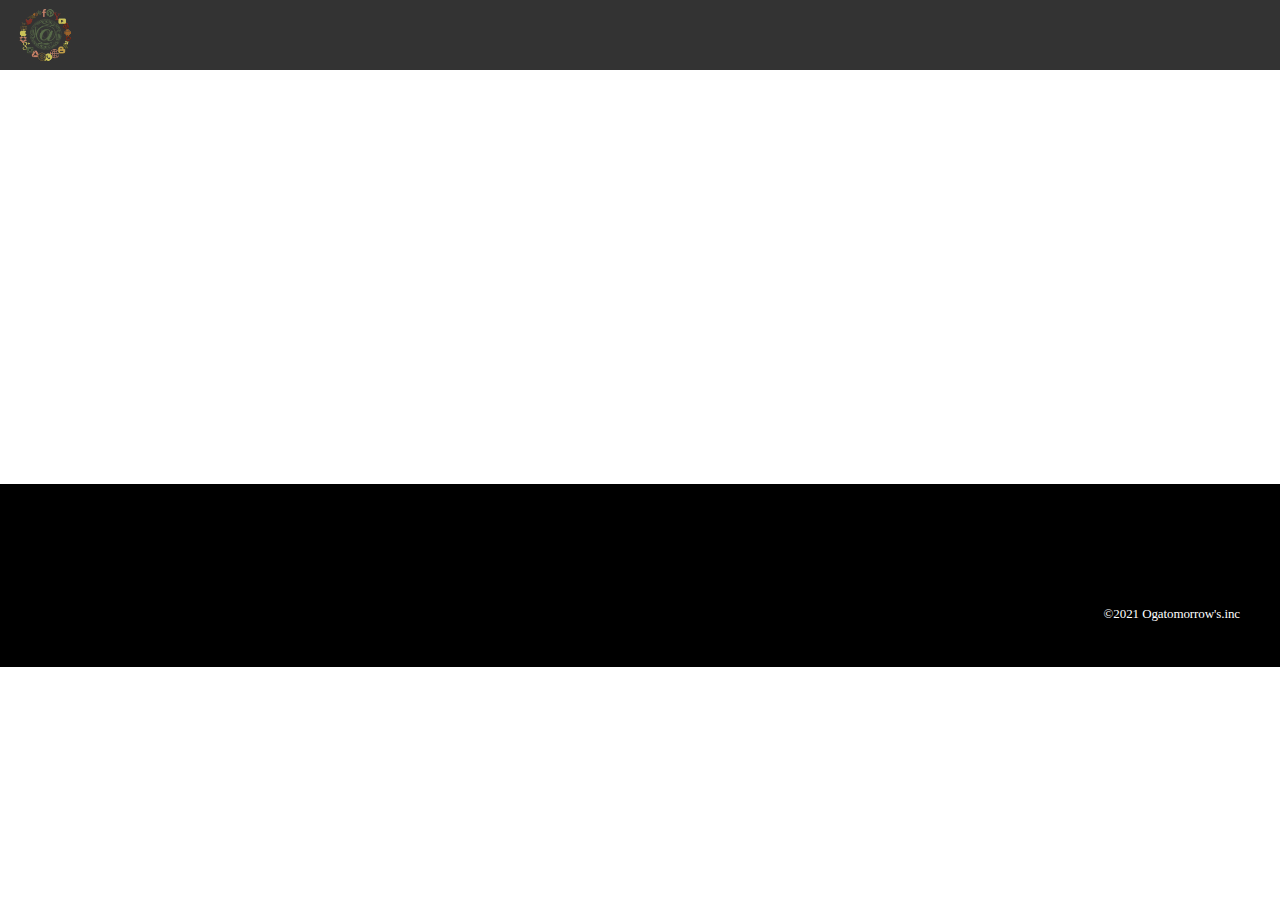
<file: service.html>
<!DOCTYPE html>

<html class="no-js" lang="ja">
	<head>

		<meta charset="UTF-8">
		<meta name="viewport" content="width=device-width, initial-scale=1.0" >

		<link rel="profile" href="https://gmpg.org/xfn/11">

		<title>Ogatomorrow's.inc</title>
<meta name='robots' content='noindex,nofollow' />

<!-- ファビコン画像指定 -->
<link rel="shortcut icon" href="./assets/images/fabi.png">
<style>
img.wp-smiley,
img.emoji {
	display: inline !important;
	border: none !important;
	box-shadow: none !important;
	height: 1em !important;
	width: 1em !important;
	margin: 0 .07em !important;
	vertical-align: -0.1em !important;
	background: none !important;
	padding: 0 !important;
}
</style>
<link rel='stylesheet' id='wp-block-library-css'  href='./assets/css/block-style.min.css' media='all' />
<link rel='stylesheet' id='parent-style-css'  href='./assets/css/base-style.css' media='all' />
<link rel='stylesheet' id='child-style-css'  href='./style.css' media='all' />
<link rel='stylesheet' id='aos-css'  href='./assets/css/aos.css' media='all' />
<link rel='stylesheet' id='colorbox-css'  href='./assets/css/colorbox.css' media='all' />
<link rel='stylesheet' id='aos-custom-animation-css'  href='./assets/css/aos-custom-animation.css' media='all' />
<link rel='stylesheet' id='buttons-css'  href='./assets/css/buttons.css' media='all' />
<script src='./assets/js/jquery.min.js' id='jquery-core-js'></script>
<script src='./assets/js/jquery-migrate.min.js' id='jquery-migrate-js'></script>
<script src='./assets/js/aos.js' id='aos-js'></script>
<script src='./assets/js/jquery.colorbox-min.js' id='colorbox-js'></script>
<script src='./assets/js/base-index.js' id='base-js' async></script>
<link rel="canonical" href="#" />
<link rel='shortlink' href='#' />
	
</head>

<body class="home page-template-default page page-id-2 custom-background wp-custom-logo wp-embed-responsive singular missing-post-thumbnail has-no-pagination not-showing-comments show-avatars footer-top-visible">

<header id="site-header" class="header-footer-group" role="banner">

	<div class="header-inner section-inner">

		<div class="header-titles-wrapper">

			<div class="header-titles">

				<div class="site-logo faux-heading">
					<img width="200" height="58" src="./assets/images/logo.png" class="custom-logo" alt="Ogatomorrow's.inc" />
					<span class="screen-reader-text">Ogatomorrow's.inc</span>
				</div><!-- .site-logo -->
			</div><!-- .header-titles -->

		</div><!-- .header-titles-wrapper -->

	</div><!-- .header-inner -->

</header><!-- #site-header -->


<main id="site-content" role="main">
　<div style="margin-top: 450px;">
	<div id="media-management"></div>
	<div id="smartphone-video-production"></div>
	<div id="influencer-management"></div>
	<div id="sns-operation-agency"></div>
</div>
</main><!-- #site-content -->


	<footer id="site-footer" role="contentinfo" class="header-footer-group">

		<div class="section-inner">

			<div class="footer-credits">

				<p class="footer-copyright">&copy;2021
					<a href="#">Ogatomorrow's.inc</a>
				</p><!-- .footer-copyright -->

			</div><!-- .footer-credits -->

		</div><!-- .section-inner -->

	</footer><!-- #site-footer -->

	<script src='./assets/js/script.js' id='main-script-js'></script>
	<script>
		/(trident|msie)/i.test(navigator.userAgent)&&document.getElementById&&window.addEventListener&&window.addEventListener("hashchange",function(){var t,e=location.hash.substring(1);/^[A-z0-9_-]+$/.test(e)&&(t=document.getElementById(e))&&(/^(?:a|select|input|button|textarea)$/i.test(t.tagName)||(t.tabIndex=-1),t.focus())},!1);
	</script>
	
</body>
</html>
</file>
<file: assets/css/base-style.css>
/*
Theme Name: Twenty Twenty
Text Domain: twentytwenty
Version: 1.5
Requires at least: 4.7
Requires PHP: 5.2.4
Description: Our default theme for 2020 is designed to take full advantage of the flexibility of the block editor. Organizations and businesses have the ability to create dynamic landing pages with endless layouts using the group and column blocks. The centered content column and fine-tuned typography also makes it perfect for traditional blogs. Complete editor styles give you a good idea of what your content will look like, even before you publish. You can give your site a personal touch by changing the background colors and the accent color in the Customizer. The colors of all elements on your site are automatically calculated based on the colors you pick, ensuring a high, accessible color contrast for your visitors.
Tags: blog, one-column, custom-background, custom-colors, custom-logo, custom-menu, editor-style, featured-images, footer-widgets, full-width-template, rtl-language-support, sticky-post, theme-options, threaded-comments, translation-ready, block-styles, wide-blocks, accessibility-ready
Author: the WordPress team
Author URI: https://wordpress.org/
Theme URI: https://wordpress.org/themes/twentytwenty/
License: GNU General Public License v2 or later
License URI: http://www.gnu.org/licenses/gpl-2.0.html

All files, unless otherwise stated, are released under the GNU General Public
License version 2.0 (http://www.gnu.org/licenses/gpl-2.0.html)

This theme, like WordPress, is licensed under the GPL.
Use it to make something cool, have fun, and share what you've learned
with others.
*/

/*--------------------------------------------------------------
>>> TABLE OF CONTENTS:
----------------------------------------------------------------

	0. 	CSS Reset
	1. 	Document Setup
	2. 	Element Base
	3. 	Helper Classes
	4. 	Site Header
	5. 	Menu Modal
	6. 	Search Modal
	7. 	Page Templates
		a. 	Template: Cover Template
		c. 	Template: Full Width
	8.  Post: Archive
	9.  Post: Single
	10. Blocks
	11. Entry Content
	12. Comments
	13. Site Pagination
	14. Error 404
	15. Widgets
	16. Site Footer
	17. Media Queries

----------------------------------------------------------------------------- */


/* -------------------------------------------------------------------------- */

/*	0. CSS Reset
/* -------------------------------------------------------------------------- */


html,
body {
	border: none;
	margin: 0;
	padding: 0;
}

h1,
h2,
h3,
h4,
h5,
h6,
p,
blockquote,
address,
big,
cite,
code,
em,
font,
img,
small,
strike,
sub,
sup,
li,
ol,
ul,
fieldset,
form,
label,
legend,
button,
table,
caption,
tr,
th,
td {
	border: none;
	font-size: inherit;
	line-height: inherit;
	margin: 0;
	padding: 0;
	text-align: inherit;
}

blockquote::before,
blockquote::after {
	content: "";
}


/* -------------------------------------------------------------------------- */

/*	1. Document Setup
/* -------------------------------------------------------------------------- */


html {
	font-size: 62.5%; /* 1rem = 10px */
	scroll-behavior: smooth;
}

@media (prefers-reduced-motion: reduce) {
	html {
		scroll-behavior: auto;
	}
}

body {
	background: #f5efe0;
	box-sizing: border-box;
	color: #000;
	font-family: -apple-system, BlinkMacSystemFont, "Helvetica Neue", Helvetica, sans-serif;
	font-size: 1.8rem;
	letter-spacing: -0.015em;
	text-align: left;
}

@supports ( font-variation-settings: normal ) {

	body {
		font-family: "Inter var", -apple-system, BlinkMacSystemFont, "Helvetica Neue", Helvetica, sans-serif;
	}
}

*,
*::before,
*::after {
	box-sizing: inherit;
	-webkit-font-smoothing: antialiased;
	word-break: break-word;
	word-wrap: break-word;
}

#site-content {
	overflow: hidden;
}


/* Clearing ---------------------------------- */

.group::after,
.entry-content::after {
	clear: both;
	content: "";
	display: block;
}


/* Base Transitions -------------------------- */

a,
path {
	transition: all 0.15s linear;
}


/* Screen Reader Text ------------------------ */

.screen-reader-text {
	border: 0;
	clip: rect(1px, 1px, 1px, 1px);
	-webkit-clip-path: inset(50%);
	clip-path: inset(50%);
	height: 1px;
	margin: -1px;
	overflow: hidden;
	padding: 0;
	position: absolute !important;
	width: 1px;
	word-wrap: normal !important;
	word-break: normal;
}

.screen-reader-text:focus {
	background-color: #f1f1f1;
	border-radius: 3px;
	box-shadow: 0 0 2px 2px rgba(0, 0, 0, 0.6);
	clip: auto !important;
	-webkit-clip-path: none;
	clip-path: none;
	color: #21759b;
	display: block;
	font-size: 0.875rem;
	font-weight: 700;
	height: auto;
	right: 5px;
	line-height: normal;
	padding: 15px 23px 14px;
	text-decoration: none;
	top: 5px;
	width: auto;
	z-index: 100000;
}


/* Skip Link --------------------------------- */

.skip-link {
	left: -9999rem;
	top: 2.5rem;
	z-index: 999999999;
	text-decoration: underline;
}

.skip-link:focus {
	display: block;
	left: 6px;
	top: 7px;
	font-size: 14px;
	font-weight: 600;
	text-decoration: none;
	line-height: normal;
	padding: 15px 23px 14px;
	z-index: 100000;
	right: auto;
}


/* Fonts ------------------------------------- */

/*
 * Chrome renders extra-wide &nbsp; characters for the Hoefler Text font.
 * This results in a jumping cursor when typing in both the classic editor and
 * block editor. The following font-face override fixes the issue by manually
 * inserting a custom font that includes just a Hoefler Text space replacement
 * for that character instead.
 */
@font-face {
	font-family: NonBreakingSpaceOverride;
	src: url([data-uri]) format("woff2"), url([data-uri]) format("woff");
}

/* ----------------------------------------------
Inter variable font. Usage:

@supports (font-variation-settings: normal) {
	html { font-family: 'Inter var', sans-serif; }
}
---------------------------------------------- */

@font-face {
	font-family: "Inter var";
	font-weight: 100 900; /* stylelint-disable-line font-weight-notation */
	font-style: normal;
	font-display: swap;
	src: url(./assets/fonts/inter/Inter-upright-var.woff2) format("woff2");
}

@font-face {
	font-family: "Inter var";
	font-weight: 100 900; /* stylelint-disable-line font-weight-notation */
	font-style: italic;
	font-display: swap;
	src: url(./assets/fonts/inter/Inter-italic-var.woff2) format("woff2");
}


/* Accessibility Settings -------------------- */

@media ( prefers-reduced-motion: reduce ) {

	* {
		animation-duration: 0s !important;
		transition-duration: 0s !important;
	}
}


/* -------------------------------------------------------------------------- */

/*	2. Element Base
/* ---------------------------------------------*---------------------------- */


main {
	display: block;
}

h1,
h2,
h3,
h4,
h5,
h6,
.faux-heading {
	font-feature-settings: "lnum";
	font-variant-numeric: lining-nums;
	font-weight: 700;
	letter-spacing: -0.0415625em;
	line-height: 1.25;
	margin: 3.5rem 0 2rem;
}

h1,
.heading-size-1 {
	font-size: 3.6rem;
	font-weight: 800;
	line-height: 1.138888889;
}

h2,
.heading-size-2 {
	font-size: 3.2rem;
}

h3,
.heading-size-3 {
	font-size: 2.8rem;
}

h4,
.heading-size-4 {
	font-size: 2.4rem;
}

h5,
.heading-size-5 {
	font-size: 2.1rem;
}

h6,
.heading-size-6 {
	font-size: 1.6rem;
	letter-spacing: 0.03125em;
	text-transform: uppercase;
}

p {
	line-height: 1.5;
	margin: 0 0 1em 0;
}

em,
i,
q,
dfn {
	font-style: italic;
}

em em,
em i,
i em,
i i,
cite em,
cite i {
	font-weight: bolder;
}

big {
	font-size: 1.2em;
}

small {
	font-size: 0.75em;
}

b,
strong {
	font-weight: 700;
}

ins {
	text-decoration: underline;
}

sub,
sup {
	font-size: 75%;
	line-height: 0;
	position: relative;
	vertical-align: baseline;
}

sup {
	top: -0.5em;
}

sub {
	bottom: -0.25em;
}

abbr,
acronym {
	cursor: help;
}

address {
	line-height: 1.5;
	margin: 0 0 2rem 0;
}

hr {
	border-style: solid;
	border-width: 0.1rem 0 0 0;
	border-color: #dcd7ca;
	margin: 4rem 0;
}

.entry-content hr,
hr.styled-separator {
	background: linear-gradient(to left, currentColor calc(50% - 16px), transparent calc(50% - 16px), transparent calc(50% + 16px), currentColor calc(50% + 16px));
	background-color: transparent !important;
	border: none;
	height: 0.1rem;
	overflow: visible;
	position: relative;
}

.entry-content hr:not(.has-background),
hr.styled-separator {
	color: #6d6d6d;
}

.entry-content hr::before,
.entry-content hr::after,
hr.styled-separator::before,
hr.styled-separator::after {
	background: currentColor;
	content: "";
	display: block;
	height: 1.6rem;
	position: absolute;
	top: calc(50% - 0.8rem);
	transform: rotate(22.5deg);
	width: 0.1rem;
}

.entry-content hr::before,
hr.styled-separator::before {
	left: calc(50% - 0.5rem);
}

.entry-content hr::after,
hr.styled-separator::after {
	right: calc(50% - 0.5rem);
}

a {
	color: #cd2653;
	text-decoration: underline;
}

a:hover,
a:focus {
	text-decoration: none;
}


/* Lists ------------------------------------- */

ul,
ol {
	margin: 0 0 3rem 3rem;
}

ul {
	list-style: disc;
}

ul ul {
	list-style: circle;
}

ul ul ul {
	list-style: square;
}

ol {
	list-style: decimal;
}

ol ol {
	list-style: lower-alpha;
}

ol ol ol {
	list-style: lower-roman;
}

li {
	line-height: 1.5;
	margin: 0.5rem 0 0 2rem;
}

li > ul,
li > ol {
	margin: 1rem 0 0 2rem;
}

.reset-list-style,
.reset-list-style ul,
.reset-list-style ol {
	list-style: none;
	margin: 0;
}

.reset-list-style li {
	margin: 0;
}

dt,
dd {
	line-height: 1.5;
}

dt {
	font-weight: 700;
}

dt + dd {
	margin-top: 0.5rem;
}

dd + dt {
	margin-top: 1.5rem;
}


/* Quotes ------------------------------------ */

blockquote {
	border-color: #cd2653;
	border-style: solid;

	/*rtl:ignore*/
	border-width: 0 0 0 0.2rem;
	color: inherit;
	font-size: 1em;
	margin: 4rem 0;

	/*rtl:ignore*/
	padding: 0.5rem 0 0.5rem 2rem;
}

cite {
	color: #6d6d6d;
	font-size: 1.4rem;
	font-style: normal;
	font-weight: 600;
	line-height: 1.25;
}

blockquote cite {
	display: block;
	margin: 2rem 0 0 0;
}

blockquote p:last-child {
	margin: 0;
}


/* Code -------------------------------------- */

code,
kbd,
pre,
samp {
	font-family: monospace;
	font-size: 0.9em;
	padding: 0.4rem 0.6rem;
}

code,
kbd,
samp {
	background: rgba(0, 0, 0, 0.075);
	border-radius: 0.2rem;
}

pre {
	border: 0.1rem solid #dcd7ca;
	line-height: 1.5;
	margin: 4rem 0;
	overflow: auto;
	padding: 3rem 2rem;
	text-align: left;
}

pre code {
	background: transparent;
	padding: 0;
}


/* Media ------------------------------------- */

figure {
	display: block;
	margin: 0;
}

iframe {
	display: block;
	max-width: 100%;
}

/* video {
	display: block;
} */

svg,
img,
embed,
object {
	display: block;
	height: auto;
	max-width: 100%;
}

figcaption,
.wp-caption-text {
	color: #6d6d6d;
	display: block;
	font-size: 1.5rem;
	font-weight: 500;
	line-height: 1.2;
	margin-top: 1.5rem;
}

figcaption a,
.wp-caption-text a {
	color: inherit;
}

blockquote.instagram-media,
iframe.instagram-media {
	margin: auto !important;
}


/* GALLERIES */

.gallery {
	display: flex;
	flex-wrap: wrap;
	margin: 3em 0 3em -0.8em;
	width: calc(100% + 1.6em);
}

.gallery-item {
	margin: 0.8em 0;
	padding: 0 0.8em;
	width: 100%;
}

.gallery-caption {
	display: block;
	margin-top: 0.8em;
}


/* Inputs ------------------------------------ */

fieldset {
	border: 0.2rem solid #dcd7ca;
	padding: 2rem;
}

legend {
	font-size: 0.85em;
	font-weight: 700;
	padding: 0 1rem;
}

label {
	display: block;
	font-size: 1.6rem;
	font-weight: 400;
	margin: 0 0 0.5rem 0;
}

label.inline,
input[type="checkbox"] + label {
	display: inline;
	font-weight: 400;
	margin-left: 0.5rem;
}

input[type="checkbox"] {
	-webkit-appearance: none;
	-moz-appearance: none;
	position: relative;
	top: 2px;
	display: inline-block;
	margin: 0;
	width: 1.5rem;
	min-width: 1.5rem;
	height: 1.5rem;
	background: #fff;
	border-radius: 0;
	border-style: solid;
	border-width: 0.1rem;
	border-color: #dcd7ca;
	box-shadow: none;
	cursor: pointer;
}

input[type="checkbox"]:checked::before {
	/* Use the "Yes" SVG Dashicon */
	content: url("data:image/svg+xml;utf8,%3Csvg%20xmlns%3D%27http%3A%2F%2Fwww.w3.org%2F2000%2Fsvg%27%20viewBox%3D%270%200%2020%2020%27%3E%3Cpath%20d%3D%27M14.83%204.89l1.34.94-5.81%208.38H9.02L5.78%209.67l1.34-1.25%202.57%202.4z%27%20fill%3D%27%23000000%27%2F%3E%3C%2Fsvg%3E");
	position: absolute;
	display: inline-block;
	margin: -0.1875rem 0 0 -0.25rem;
	height: 1.75rem;
	width: 1.75rem;
}

input,
textarea,
button,
.button,
.faux-button,
.wp-block-button__link,
.wp-block-file__button {
	font-family: -apple-system, BlinkMacSystemFont, "Helvetica Neue", Helvetica, sans-serif;
	line-height: 1;
}

@supports ( font-variation-settings: normal ) {

	input,
	textarea,
	button,
	.button,
	.faux-button,
	.faux-button.more-link,
	.wp-block-button__link,
	.wp-block-file__button {
		font-family: "Inter var", -apple-system, BlinkMacSystemFont, "Helvetica Neue", Helvetica, sans-serif;
	}
}

input,
textarea {
	border-color: #dcd7ca;
	color: #000;
}

code,
input[type="url"],
input[type="email"],
input[type="tel"] {

	/*rtl:ignore*/
	direction: ltr;
}

input[type="text"],
input[type="password"],
input[type="email"],
input[type="url"],
input[type="date"],
input[type="month"],
input[type="time"],
input[type="datetime"],
input[type="datetime-local"],
input[type="week"],
input[type="number"],
input[type="search"],
input[type="tel"],
input[type="color"],
textarea {
	-webkit-appearance: none;
	-moz-appearance: none;
	background: #fff;
	border-radius: 0;
	border-style: solid;
	border-width: 0.1rem;
	box-shadow: none;
	display: block;
	font-size: 1.6rem;
	letter-spacing: -0.015em;
	margin: 0;
	max-width: 100%;
	padding: 1.5rem 1.8rem;
	width: 100%;
}

select {
	font-size: 1em;
}

textarea {
	height: 12rem;
	line-height: 1.5;
	width: 100%;
}

input::-webkit-input-placeholder {
	line-height: normal;
}

input:-ms-input-placeholder {
	line-height: normal;
}

input::-moz-placeholder {
	line-height: revert; /* Reset to the value from the user-agent stylesheet. */
}

input[type="search"]::-webkit-search-decoration,
input[type="search"]::-webkit-search-cancel-button,
input[type="search"]::-webkit-search-results-button,
input[type="search"]::-webkit-search-results-decoration {
	display: none;
}

button,
.button,
.faux-button,
.wp-block-button__link,
.wp-block-file .wp-block-file__button,
input[type="button"],
input[type="reset"],
input[type="submit"] {
	-webkit-appearance: none;
	-moz-appearance: none;
	background: #cd2653;
	border: none;
	border-radius: 0;
	color: #fff;
	cursor: pointer;
	display: inline-block;
	font-size: 1.5rem;
	font-weight: 600;
	letter-spacing: 0.0333em;
	line-height: 1.25;
	margin: 0;
	opacity: 1;
	padding: 1.1em 1.44em;
	text-align: center;
	text-decoration: none;
	text-transform: uppercase;
	transition: opacity 0.15s linear;
}

button:focus,
button:hover,
.button:focus,
.button:hover,
.faux-button:focus,
.faux-button:hover,
.wp-block-button .wp-block-button__link:focus,
.wp-block-button .wp-block-button__link:hover,
.wp-block-file .wp-block-file__button:focus,
.wp-block-file .wp-block-file__button:hover,
input[type="button"]:focus,
input[type="button"]:hover,
input[type="reset"]:focus,
input[type="reset"]:hover,
input[type="submit"]:focus,
input[type="submit"]:hover {
	text-decoration: underline;
}

input[type="text"]:focus,
input[type="email"]:focus,
input[type="url"]:focus,
input[type="password"]:focus,
input[type="number"]:focus,
input[type="tel"]:focus,
input[type="range"]:focus,
input[type="date"]:focus,
input[type="month"]:focus,
input[type="week"]:focus,
input[type="time"]:focus,
input[type="datetime"]:focus,
input[type="datetime-local"]:focus,
input[type="color"]:focus,
textarea:focus {
	border-color: currentColor;
}

input[type="search"]:focus {
	outline: thin dotted;
	outline-offset: -4px;
}

/* Tables ------------------------------------ */

table {
	border: 0.1rem solid #dcd7ca;
	border-collapse: collapse;
	border-spacing: 0;
	empty-cells: show;
	font-size: 1.6rem;
	margin: 4rem 0;
	max-width: 100%;
	overflow: hidden;
	width: 100%;
}

.alignleft > table {
	margin: 0;
}

.alignright > table {
	margin: 0;
}

th,
td {
	border: 0.1rem solid #dcd7ca;
	line-height: 1.4;
	margin: 0;
	overflow: visible;
	padding: 0.5em;
}

caption {
	background: #dcd7ca;
	font-weight: 600;
	padding: 0.5em;
	text-align: center;
}

thead {
	vertical-align: bottom;
	white-space: nowrap;
}

th {
	font-weight: 700;
}


/* -------------------------------------------------------------------------- */

/*	3. Helper Classes
/* -------------------------------------------------------------------------- */


/* Layout ------------------------------------ */

.no-margin {
	margin: 0;
}

.no-padding {
	padding: 0;
}

.screen-height {
	min-height: 100vh;
}

.admin-bar .screen-height {
	min-height: calc(100vh - 32px);
}

@media (max-width: 782px) {

	.admin-bar .screen-height {
		min-height: calc(100vh - 46px);
	}
}

.screen-width {
	position: relative;
	left: calc(50% - 50vw);
	width: 100vw;
}

/* Sections ---------------------------------- */

section {
	padding: 5rem 0;
	width: 100%;
}

.section-inner {
	margin-left: auto;
	margin-right: auto;
	max-width: 120rem;
	width: calc(100% - 4rem);
}

.section-inner.max-percentage {
	width: 100%;
}

.section-inner.thin {
	max-width: 58rem;
}

.section-inner.small {
	max-width: 80rem;
}

.section-inner.medium {
	max-width: 100rem;
}

.section-inner.no-margin {
	margin: 0;
}


/* Toggles ----------------------------------- */

.toggle {
	-moz-appearance: none;
	-webkit-appearance: none;
	color: inherit;
	cursor: pointer;
	font-family: inherit;
	position: relative;
	-webkit-touch-callout: none;
	-webkit-user-select: none;
	-khtml-user-select: none;
	-moz-user-select: none;
	-ms-user-select: none;
	text-align: inherit;
	user-select: none;
}

button.toggle {
	background: none;
	border: none;
	box-shadow: none;
	border-radius: 0;
	font-size: inherit;
	font-weight: 400;
	letter-spacing: inherit;
	padding: 0;
	text-transform: none;
}

/* Hiding and Showing ------------------------ */

.js .show-js {
	display: block !important;
}

.js .hide-js {
	display: none !important;
}

.no-js .show-no-js {
	display: block !important;
}

.no-js .hide-no-js {
	display: none !important;
}


/* Typography -------------------------------- */

.font-size-xl {
	font-size: 1.25em;
}

.font-size-xs {
	font-size: 0.8em;
}

.no-select {
	-webkit-touch-callout: none;
	-webkit-user-select: none;
	-moz-user-select: none;
	-ms-user-select: none;
	user-select: none;
}


/* Colors ------------------------------------ */

/* COLOR */

.color-accent,
.color-accent-hover:focus,
.color-accent-hover:hover {
	color: #cd2653;
}

/* BACKGROUND COLOR */

.bg-accent,
.bg-accent-hover:focus,
.bg-accent-hover:hover {
	background-color: #cd2653;
}

/* BORDER COLOR */

.border-color-accent,
.border-color-accent-hover:focus,
.border-color-accent-hover:hover {
	border-color: #cd2653;
}

/* FILL COLOR */

.fill-children-accent,
.fill-children-accent * {
	fill: #cd2653;
}

.fill-children-current-color,
.fill-children-current-color * {
	fill: currentColor;
}


/* Opacity ----------------------------------- */

.opacity-0 {
	opacity: 0;
}

.opacity-5 {
	opacity: 0.05;
}

.opacity-10 {
	opacity: 0.1;
}

.opacity-15 {
	opacity: 0.15;
}

.opacity-20 {
	opacity: 0.2;
}

.opacity-25 {
	opacity: 0.25;
}

.opacity-30 {
	opacity: 0.3;
}

.opacity-35 {
	opacity: 0.35;
}

.opacity-40 {
	opacity: 0.4;
}

.opacity-45 {
	opacity: 0.45;
}

.opacity-50 {
	opacity: 0.5;
}

.opacity-55 {
	opacity: 0.55;
}

.opacity-60 {
	opacity: 0.6;
}

.opacity-65 {
	opacity: 0.65;
}

.opacity-70 {
	opacity: 0.7;
}

.opacity-75 {
	opacity: 0.75;
}

.opacity-80 {
	opacity: 0.8;
}

.opacity-85 {
	opacity: 0.85;
}

.opacity-90 {
	opacity: 0.9;
}

.blend-mode-exclusion {
	mix-blend-mode: exclusion;
}

.blend-mode-hue {
	mix-blend-mode: hue;
}

.blend-mode-saturation {
	mix-blend-mode: saturation;
}

.blend-mode-color {
	mix-blend-mode: color;
}

.blend-mode-luminosity {
	mix-blend-mode: luminosity;
}


/* Image Classes ----------------------------- */

.bg-image {
	background-position: center;
	background-repeat: no-repeat;
	background-size: cover;
}

.bg-attachment-fixed {
	background-attachment: fixed;
}

@supports ( -webkit-overflow-scrolling: touch ) {

	.bg-attachment-fixed {
		background-attachment: scroll;
	}
}

@media ( prefers-reduced-motion: reduce ) {

	.bg-attachment-fixed {
		background-attachment: scroll;
	}
}

.wp-block-image.is-resized {
	margin-left: auto;
	margin-right: auto;
}

/* Search Form ------------------------------- */

.search-form {
	align-items: stretch;
	display: flex;
	flex-wrap: nowrap;
	margin: 0 0 -0.8rem -0.8rem;
}

.search-form .search-field,
.search-form .search-submit {
	margin: 0 0 0.8rem 0.8rem;
}

.search-form label {
	align-items: stretch;
	display: flex;
	font-size: inherit;
	margin: 0;
	width: 100%;
}

.search-form .search-field {
	width: 100%;
}

.search-form .search-submit {
	flex-shrink: 0;
}

.search-form .search-submit:focus,
.search-form .search-submit:hover {
	text-decoration: none;
}


/* Social Icons ------------------------------ */

ul.social-icons {
	display: flex;
	flex-wrap: wrap;
	margin: -0.9rem 0 0 -0.9rem;
	width: calc(100% + 0.9rem);
}

ul.social-icons li {
	margin: 0.9rem 0 0 0.9rem;
}

.social-icons a {
	align-items: center;
	background: #cd2653;
	border-radius: 50%;
	color: #fff;
	display: flex;
	height: 4.4rem;
	justify-content: center;
	padding: 0;
	text-decoration: none;
	transition: transform 0.15s ease-in-out;
	width: 4.4rem;
}

.social-icons a:focus,
.social-icons a:hover {
	transform: scale(1.1);
	text-decoration: none;
}


/* Cover Modals ------------------------------ */

.cover-modal {
	display: none;
	-ms-overflow-style: none;
	overflow: -moz-scrollbars-none;
}

.cover-modal::-webkit-scrollbar {
	display: none !important;
}

.cover-modal.show-modal {
	display: block;
	cursor: pointer;
}

.cover-modal.show-modal > * {
	cursor: default;
}


/* -------------------------------------------------------------------------- */

/*	4.	Site Header
/* -------------------------------------------------------------------------- */


#site-header {
	background: #fff;
	position: relative;
}

.header-inner {
	max-width: 168rem;
	padding: 3.15rem 0;
	z-index: 100;
}

/* Header Titles ----------------------------- */

.header-titles-wrapper {
	align-items: center;
	display: flex;
	justify-content: center;
	padding: 0 4rem;
	text-align: center;
}

body:not(.enable-search-modal) .header-titles-wrapper {
	justify-content: flex-start;
	padding-left: 0;
	text-align: left;
}

.site-title,
.site-logo,
.site-description {
	margin: 0;
}

.site-title {
	font-size: 2.1rem;
	font-weight: 600;
	line-height: 1;
}

.site-title a {
	color: inherit;
	display: block;
	text-decoration: none;
}

.site-title a:hover,
.site-title a:focus {
	text-decoration: underline;
}

.site-description {
	margin-top: 1rem;
	color: #6d6d6d;
	font-size: 1.8rem;
	font-weight: 500;
	display: none;
	letter-spacing: -0.0311em;
	transition: all 0.15s linear;
}

.site-logo a,
.site-logo img {
	display: block;
}

.header-titles .site-logo .site-logo {
	margin: 0;
}

.site-logo img {
	max-height: 6rem;
	margin: 0 auto;
	width: auto;
}

body:not(.enable-search-modal) .site-logo img {
	margin: 0;
}

/* Overlay Header ---------------------------- */

.overlay-header #site-header {
	background: transparent;
	margin: 0;
	position: absolute;
	left: 0;
	right: 0;
	top: 0;
	z-index: 2;
}

.overlay-header .header-inner {
	color: #fff;
}

.overlay-header .site-description,
.overlay-header .toggle {
	color: inherit;
}

.overlay-header .header-inner .toggle-wrapper::before {
	background-color: currentColor;
	opacity: 0.25;
}

.admin-bar.overlay-header #site-header {
	top: 32px;
}

@media (max-width: 782px) {

	.admin-bar.overlay-header #site-header {
		top: 46px;
	}
}

/* Header Navigation ------------------------- */

.header-navigation-wrapper {
	display: none;
}

/* Header Toggles ---------------------------- */

.header-toggles {
	display: none;
}

.header-inner .toggle {
	align-items: center;
	display: flex;
	overflow: visible;
	padding: 0 2rem;
}

.header-inner .toggle svg {
	display: block;
	position: relative;
	z-index: 1;
}

.header-inner .toggle path {
	fill: currentColor;
}

.toggle-inner {
	display: flex;
	justify-content: center;
	height: 2.3rem;
	position: relative;
}

.toggle-icon {
	display: block;
	overflow: hidden;
}

.toggle-inner .toggle-text {
	color: #6d6d6d;
	font-size: 1rem;
	font-weight: 600;
	position: absolute;
	top: calc(100% + 0.5rem);
	width: auto;
	white-space: nowrap;
	word-break: break-all;
}

.overlay-header .toggle-text {
	color: inherit;
}

.header-inner .toggle:focus .toggle-text,
.header-inner .toggle:hover .toggle-text {
	text-decoration: underline;
}

/* Search Toggle ----------------------------- */

.search-toggle {
	position: absolute;
	bottom: 0;
	left: 0;
	top: 0;
}

.search-toggle .toggle-icon,
.search-toggle svg {
	height: 2.5rem;
	max-width: 2.3rem;
	width: 2.3rem;
}

/* Navigation Toggle ------------------------- */

.nav-toggle {
	position: absolute;
	bottom: 0;
	right: 0;
	top: 0;
	width: 6.6rem;
}

.nav-toggle .toggle-icon,
.nav-toggle svg {
	height: 0.8rem;
	width: 2.6rem;
}

.nav-toggle .toggle-inner {
	padding-top: 0.8rem;
}

/* Primary Menu ---------------------------- */

.primary-menu-wrapper {
	display: none;
}

ul.primary-menu {
	display: flex;
	font-size: 1.8rem;
	font-weight: 500;
	letter-spacing: -0.0277em;
	flex-wrap: wrap;
	justify-content: flex-end;
	margin: -0.8rem 0 0 -1.6rem;
}

.primary-menu .icon {
	display: block;
	height: 0.7rem;
	position: absolute;
	pointer-events: none;
	transform: rotate(-45deg);
	width: 1.3rem;
}

.primary-menu .icon::before,
.primary-menu .icon::after {
	content: "";
	display: block;
	background-color: currentColor;
	position: absolute;
	bottom: calc(50% - 0.1rem);
	left: 0;
}

.primary-menu .icon::before {
	height: 0.9rem;
	width: 0.2rem;
}

.primary-menu .icon::after {
	height: 0.2rem;
	width: 0.9rem;
}

.primary-menu li {
	font-size: inherit;
	line-height: 1.25;
	position: relative;
}

.primary-menu > li {
	margin: 0.8rem 0 0 4.5rem;
}

.primary-menu > li.menu-item-has-children > a {
	padding-right: 2rem;
}

.primary-menu > li > .icon {
	right: -0.5rem;
	top: calc(50% - 0.4rem);
}

.primary-menu a {
	color: inherit;
	display: block;
	line-height: 1.2;
	text-decoration: none;
	word-break: normal;
	word-wrap: normal;
}

.primary-menu a:hover,
.primary-menu a:focus,
.primary-menu .current_page_ancestor {
	text-decoration: underline;
}

.primary-menu li.current-menu-item > a,
.primary-menu li.current-menu-item > .link-icon-wrapper > a {
	text-decoration: underline;
}

.primary-menu li.current-menu-item > a:hover,
.primary-menu li.current-menu-item > .link-icon-wrapper > a:hover,
.primary-menu li.current-menu-item > a:focus,
.primary-menu li.current-menu-item > .link-icon-wrapper > a:focus {
	text-decoration: none;
}

/* SUB MENU */

.primary-menu ul {
	background: #000;
	border-radius: 0.4rem;
	color: #fff;
	font-size: 1.7rem;
	opacity: 0;
	padding: 1rem 0;
	position: absolute;
	right: 9999rem;
	top: calc(100% + 2rem);
	transition: opacity 0.15s linear, transform 0.15s linear, right 0s 0.15s;
	transform: translateY(0.6rem);
	width: 20rem;
	z-index: 1;
}

.primary-menu li.menu-item-has-children:hover > ul,
.primary-menu li.menu-item-has-children:focus > ul,
.primary-menu li.menu-item-has-children.focus > ul {
	right: 0;
	opacity: 1;
	transform: translateY(0);
	transition: opacity 0.15s linear, transform 0.15s linear;
}

.primary-menu ul::before,
.primary-menu ul::after {
	content: "";
	display: block;
	position: absolute;
	bottom: 100%;
}

.primary-menu ul::before {
	height: 2rem;
	left: 0;
	right: 0;
}

.primary-menu ul::after {
	border: 0.8rem solid transparent;
	border-bottom-color: #000;
	right: 1.8rem;
}

.primary-menu ul a {
	background: transparent;
	border: none;
	color: inherit;
	display: block;
	padding: 1rem 2rem;
	transition: background-color 0.15s linear;
	width: 100%;
}

.primary-menu ul li.menu-item-has-children > a {
	padding-right: 4.5rem;
}

.primary-menu ul li.menu-item-has-children .icon {
	position: absolute;
	right: 1.5rem;
	top: calc(50% - 0.5rem);
}

/* DEEP DOWN */

.primary-menu ul ul {
	top: -1rem;
}

.primary-menu ul li.menu-item-has-children:hover > ul,
.primary-menu ul li.menu-item-has-children:focus > ul,
.primary-menu ul li.menu-item-has-children.focus > ul {
	right: calc(100% + 2rem);
}

.primary-menu ul ul::before {
	bottom: 0;
	height: auto;
	left: auto;
	right: -2rem;
	top: 0;
	width: 2rem;
}

.primary-menu ul ul::after {
	border-bottom-color: transparent;

	/*rtl:ignore*/
	border-left-color: #000;
	bottom: auto;
	right: -1.6rem;
	top: 2rem;
}

.rtl .primary-menu ul ul::after {
	transform: rotate(180deg);
}

/*
 * Enable nav submenu expansion with tapping on arrows on large-viewport
 * touch interfaces (e.g. tablets or laptops with touch screens).
 * These rules are supported by all browsers (>IE11) and when JS is disabled.
 */
@media (any-pointer: coarse) {

	.primary-menu > li.menu-item-has-children > a {
		padding-right: 0;
		margin-right: 2rem;
	}

	.primary-menu ul li.menu-item-has-children > a {
		margin-right: 4.5rem;
		padding-right: 0;
		width: unset;
	}

}

/* Repeat previous rules for IE11 (when JS enabled for polyfill). */
body.touch-enabled .primary-menu > li.menu-item-has-children > a {
	padding-right: 0;
	margin-right: 2rem;
}

body.touch-enabled .primary-menu ul li.menu-item-has-children > a {
	margin-right: 4.5rem;
	padding-right: 0;
	width: unset;
}

/* -------------------------------------------------------------------------- */

/*	5. Menu Modal
/* -------------------------------------------------------------------------- */


.menu-modal {
	background: #fff;
	display: none;
	opacity: 0;
	overflow-y: auto;
	overflow-x: hidden;
	position: fixed;
	bottom: 0;
	left: -99999rem;
	right: 99999rem;
	top: 0;
	transition: opacity 0.25s ease-in, left 0s 0.25s, right 0s 0.25s;
	z-index: 99;
}

.admin-bar .menu-modal {
	top: 32px;
}

@media (max-width: 782px) {

	.admin-bar .menu-modal {
		top: 46px;
	}
}

.menu-modal.show-modal {
	display: flex;
}

.menu-modal.active {
	left: 0;
	opacity: 1;
	right: 0;
	transition: opacity 0.25s ease-out;
}

.menu-modal-inner {
	background: #fff;
	display: flex;
	justify-content: stretch;
	overflow: auto;
	-ms-overflow-style: auto;
	width: 100%;
}

.menu-wrapper {
	display: flex;
	flex-direction: column;
	justify-content: space-between;
	position: relative;
}

button.close-nav-toggle {
	align-items: center;
	display: flex;
	font-size: 1.6rem;
	font-weight: 500;
	justify-content: flex-end;
	padding: 3.1rem 0;
	width: 100%;
}

button.close-nav-toggle svg {
	height: 1.6rem;
	width: 1.6rem;
}

button.close-nav-toggle .toggle-text {
	margin-right: 1.6rem;
}

.menu-modal .menu-top {
	flex-shrink: 0;
}


/* Main Menu --------------------------------- */

.modal-menu {
	position: relative;
	left: calc(50% - 50vw);
	width: 100vw;
}

.modal-menu li {
	border-color: #dedfdf;
	/* border-style: solid;
	border-width: 0.1rem 0 0 0; */
	display: flex;
	flex-wrap: wrap;
	line-height: 1;
	justify-content: flex-start;
	margin: 0;
}

/* .modal-menu > li > a,
.modal-menu > li > .ancestor-wrapper > a {
	font-size: 2rem;
	font-weight: 700;
	letter-spacing: -0.0375em;
} */

.modal-menu > li:last-child {
	border-bottom-width: 0.1rem;
}

.modal-menu .ancestor-wrapper {
	display: flex;
	justify-content: space-between;
	width: 100%;
}

.modal-menu a {
	display: block;
	padding: 2rem 2.5rem;
	text-decoration: none;
	width: 100%;
}

.modal-menu a:focus,
.modal-menu a:hover,
.modal-menu li.current-menu-item > .ancestor-wrapper > a,
.modal-menu li.current_page_ancestor > .ancestor-wrapper > a {
	text-decoration: underline;
}

button.sub-menu-toggle {
	border-left: 0.1rem solid #dedfdf;
	flex-shrink: 0;
	margin: 1rem 0;
	padding: 0 2.5rem;
}

button.sub-menu-toggle svg {
	height: 0.9rem;
	transition: transform 0.15s linear;
	width: 1.5rem;
}

button.sub-menu-toggle.active svg {
	transform: rotate(180deg);
}

.modal-menu ul {
	display: none;
	margin: 0;
	width: 100%;
}

.modal-menu ul li {
	border-left-width: 1rem;
}

.modal-menu ul li a {
	color: inherit;
	font-weight: 500;
}

/* Main menu animation ----------------------- */

.menu-wrapper .menu-item {
	position: relative;
}

.menu-wrapper .active {
	display: block;
}

.menu-wrapper.is-toggling {
	pointer-events: none;
}

.menu-wrapper.is-toggling .menu-item {
	position: absolute;
	top: 0;
	left: 0;
	margin: 0;
	width: 100%;
}

.menu-wrapper.is-toggling .menu-bottom .social-menu .menu-item {
	width: auto;
}

.menu-wrapper.is-animating .menu-item,
.menu-wrapper.is-animating .toggling-target {
	transition-duration: 250ms;
}

.menu-wrapper.is-animating .menu-item {
	transition-property: transform;
}

.menu-wrapper.is-toggling .toggling-target {
	display: block;
	position: absolute;
	top: 0;
	left: 0;
	opacity: 1;
}

.menu-wrapper.is-toggling .toggling-target.active {
	opacity: 0;
}

.menu-wrapper.is-animating.is-toggling .toggling-target {
	display: block;
	transition-property: opacity;
	opacity: 0;
}

.menu-wrapper.is-animating.is-toggling .toggling-target.active {
	opacity: 1;
}

.menu-wrapper.is-toggling .modal-menu > li:last-child li {
	border-top-color: transparent;
	border-bottom-width: 0.1rem;
}

@media (prefers-reduced-motion: reduce) {

	.menu-wrapper.is-animating .menu-item,
	.menu-wrapper.is-animating .toggling-target {
		transition-duration: 1ms !important;
	}

}


/* Expanded Menu ----------------------------- */

.expanded-menu {
	display: none;
}

.mobile-menu {
	display: block;
}


/* Menu Bottom ------------------------------- */

.menu-bottom {
	flex-shrink: 0;
	padding: 4rem 0;
}

.menu-bottom nav {
	width: 100%;
}

.menu-copyright {
	display: none;
	font-size: 1.6rem;
	font-weight: 500;
	margin: 0;
}

.menu-copyright a:focus,
.menu-copyright a:hover {
	text-decoration: underline;
}

.menu-bottom .social-menu {
	justify-content: center;
}


/* -------------------------------------------------------------------------- */

/*	6. Search Modal
/* -------------------------------------------------------------------------- */


.search-modal {
	background: rgba(0, 0, 0, 0.2);
	display: none;
	opacity: 0;
	position: fixed;
	bottom: 0;
	left: -9999rem;
	top: 0;
	transition: opacity 0.2s linear, left 0s 0.2s linear;
	width: 100%;
	z-index: 999;
}

.admin-bar .search-modal.active {
	top: 32px;
}

@media (max-width: 782px) {

	.admin-bar .search-modal.active {
		top: 46px;
	}
}

.search-modal-inner {
	background: #fff;
	transform: translateY(-100%);
	transition: transform 0.15s linear, box-shadow 0.15s linear;
}

.search-modal-inner .section-inner {
	display: flex;
	justify-content: space-between;
	max-width: 168rem;
}

.search-modal.active {
	left: 0;
	opacity: 1;
	transition: opacity 0.2s linear;
}

.search-modal.active .search-modal-inner {
	box-shadow: 0 0 2rem 0 rgba(0, 0, 0, 0.08);
	transform: translateY(0);
	transition: transform 0.25s ease-in-out, box-shadow 0.1s 0.25s linear;
}

button.search-untoggle {
	align-items: center;
	display: flex;
	flex-shrink: 0;
	justify-content: center;
	margin-right: -2.5rem;
	padding: 0 2.5rem;
}

.search-modal button.search-untoggle {
	color: inherit;
}

.search-modal.active .search-untoggle {
	animation: popIn both 0.3s 0.2s;
}

.search-untoggle svg {
	height: 1.5rem;
	transition: transform 0.15s ease-in-out;
	width: 1.5rem;
}

.search-untoggle:focus svg,
.search-untoggle:hover svg {
	transform: scale(1.15);
}


/* Modal Search Form ------------------------- */

.search-modal form {
	margin: 0;
	position: relative;
	width: 100%;
}

.search-modal .search-field {
	background: none;
	border: none;
	border-radius: 0;
	color: inherit;
	font-size: 2rem;
	letter-spacing: -0.0277em;
	height: 8.4rem;
	margin: 0 0 0 -2rem;
	max-width: calc(100% + 2rem);
	padding: 0 0 0 2rem;
	width: calc(100% + 2rem);
}

.search-modal .search-field::-webkit-input-placeholder {
	color: inherit;
}

.search-modal .search-field:-ms-input-placeholder {
	color: inherit;
}

.search-modal .search-field::-moz-placeholder {
	color: inherit;
	line-height: 4;
}

.search-modal .search-submit {
	position: absolute;
	right: -9999rem;
	top: 50%;
	transform: translateY(-50%);
}

.search-modal .search-submit:focus {
	right: 0;
}


/* -------------------------------------------------------------------------- */

/*	7a. Template: Cover Template
/* -------------------------------------------------------------------------- */


.cover-header {
	display: flex;
	overflow: hidden;
}

.cover-header-inner-wrapper {
	display: flex;
	position: relative;
	flex-direction: column;
	justify-content: flex-end;
	width: 100%;
}

.cover-header-inner {
	padding: 10rem 0 5rem 0;
	width: 100%;
}

.cover-color-overlay,
.cover-color-overlay::before {
	position: absolute;
	bottom: 0;
	left: 0;
	right: 0;
	top: 0;
}

.cover-color-overlay::before {
	background: currentColor;
	content: "";
	display: block;
}

.cover-header .entry-header {
	position: relative;
	width: 100%;
	z-index: 1;
}

.cover-header .entry-header * {
	color: #fff;
}

body.template-cover .entry-header {
	background: transparent;
	padding: 0;
}

.cover-header h1,
.cover-header h2,
.cover-header h3,
.cover-header h4,
.cover-header h5,
.cover-header h6,
.cover-header .faux-heading {
	color: inherit;
}

.cover-header .entry-header a {
	color: inherit;
}

/* To The Content ---------------------------- */

.to-the-content-wrapper {
	position: absolute;
	left: 0;
	right: 0;
	top: calc(100% + 0.5rem);
}

.to-the-content {
	align-items: center;
	display: flex;
	justify-content: center;
	height: 4rem;
	text-decoration: none;
}

.to-the-content svg {
	height: 2rem;
	transition: transform 0.15s linear;
	transform: translateY(0);
	width: 1.767rem;
}

.to-the-content:focus svg,
.to-the-content:hover svg {
	transform: translateY(20%);
}


/* -------------------------------------------------------------------------- */

/*	7c. Template: Full Width
/* -------------------------------------------------------------------------- */


body.template-full-width .entry-content > *:not(.alignwide):not(.alignfull):not(.alignleft):not(.alignright):not(.is-style-wide),
body.template-full-width [class*="__inner-container"] > *:not(.alignwide):not(.alignfull):not(.alignleft):not(.alignright):not(.is-style-wide) {
	max-width: 120rem;
}

body.template-full-width .entry-content .alignleft,
body.template-full-width .entry-content .alignright {
	position: static;
}

body.template-full-width .entry-content .alignleft,
body.template-full-width [class*="wp-block"].alignwide [class*="__inner-container"] > .alignleft,
body.template-full-width [class*="wp-block"].alignwide [class*="__inner-container"] > p .alignleft,
body.template-full-width [class*="wp-block"].alignwide [class*="__inner-container"] > .wp-block-image .alignleft {

	/*rtl:ignore*/
	margin-left: 0;
	position: static;
}

body.template-full-width .entry-content > .alignleft,
body.template-full-width [class*="wp-block"].alignfull:not(.has-background) [class*="__inner-container"] > .alignleft,
body.template-full-width [class*="wp-block"].alignfull:not(.has-background) [class*="__inner-container"] > p .alignleft,
body.template-full-width [class*="wp-block"].alignfull:not(.has-background) [class*="__inner-container"] > .wp-block-image .alignleft {

	/*rtl:ignore*/
	margin-left: 2rem;
	position: static;
}

body.template-full-width .entry-content .alignright,
body.template-full-width [class*="wp-block"].alignwide [class*="__inner-container"] > .alignright,
body.template-full-width [class*="wp-block"].alignwide [class*="__inner-container"] > p .alignright,
body.template-full-width [class*="wp-block"].alignwide [class*="__inner-container"] > .wp-block-image .alignright {

	/*rtl:ignore*/
	margin-right: 0;
	position: static;
}

body.template-full-width .entry-content > .alignright,
body.template-full-width [class*="wp-block"].alignfull:not(.has-background) [class*="__inner-container"] > .alignright,
body.template-full-width [class*="wp-block"].alignfull:not(.has-background) [class*="__inner-container"] > p .alignright,
body.template-full-width [class*="wp-block"].alignfull:not(.has-background) [class*="__inner-container"] > .wp-block-image .alignright {

	/*rtl:ignore*/
	margin-right: 2rem;
	position: static;
}


/* -------------------------------------------------------------------------- */

/*	8. Post: Archive
/* -------------------------------------------------------------------------- */


/* Archive Header ---------------------------- */

.archive-header {
	background-color: #fff;
	padding: 4rem 0;
}

.reduced-spacing .archive-header {
	padding-bottom: 2rem;
}

.archive-title {
	font-size: 2.4rem;
	font-weight: 700;
	letter-spacing: -0.026666667em;
	margin: 0;
}

.archive-subtitle p:last-child {
	margin-bottom: 0;
}


/* Posts ------------------------------------- */

body:not(.singular) main > article:first-of-type {
	padding: 4rem 0 0;
}


/* Search Results ---------------------------- */

.no-search-results-form {
	padding-top: 5rem;
}


/* -------------------------------------------------------------------------- */

/*	9. Post: Single
/* -------------------------------------------------------------------------- */


/* Post Header ------------------------------- */

.singular .entry-header {
	background-color: #fff;
	padding: 4rem 0;
}

.entry-categories {
	line-height: 1.25;
	margin-bottom: 2rem;
}

.entry-categories-inner {
	justify-content: center;
	display: flex;
	flex-wrap: wrap;
	margin: -0.5rem 0 0 -1rem;
}

.entry-categories a {
	border-bottom: 0.15rem solid currentColor;
	font-size: 1.4rem;
	font-weight: 700;
	letter-spacing: 0.036666667em;
	margin: 0.5rem 0 0 1rem;
	text-decoration: none;
	text-transform: uppercase;
}

.entry-categories a:focus,
.entry-categories a:hover {
	border-bottom-color: transparent;
}

h1.entry-title,
h2.entry-title {
	margin: 0;
}

.entry-title a {
	color: inherit;
	text-decoration: none;
}

.entry-title a:focus,
.entry-title a:hover {
	text-decoration: underline;
}

.intro-text {
	margin-top: 2rem;
}

.singular .intro-text {
	font-size: 2rem;
	letter-spacing: -0.0315em;
	line-height: 1.4;
}

/* POST META */

.post-meta-single-top .post-meta {
	justify-content: center;
}

.post-meta-wrapper {
	margin-top: 2rem;
	margin-right: auto;
	margin-left: auto;
	max-width: 58rem;
	width: 100%;
}

.post-meta {
	color: #6d6d6d;
	display: flex;
	flex-wrap: wrap;
	font-size: 1.5rem;
	font-weight: 500;
	list-style: none;
	margin: -1rem 0 0 -2rem;
}

.post-meta li {
	flex-shrink: 0;
	letter-spacing: -0.016875em;
	margin: 1rem 0 0 2rem;
	max-width: calc(100% - 2rem);
}

.post-meta a {
	color: inherit;
	text-decoration: none;
}

.post-meta a:focus,
.post-meta a:hover {
	text-decoration: underline;
}

.post-meta .meta-wrapper {
	align-items: center;
	display: flex;
	flex-wrap: nowrap;
}

.post-meta .meta-icon {
	flex-shrink: 0;
	margin-right: 1rem;
}

.sticky .post-sticky {
	color: inherit;
}

.post-meta .post-author .meta-icon svg {
	width: 1.6rem;
	height: 1.8rem;
}

.post-meta .post-categories .meta-icon svg {
	width: 1.8rem;
	height: 1.7rem;
}

.post-meta .post-comment-link .meta-icon svg {
	width: 1.8rem;
	height: 1.8rem;
}

.post-meta .post-date .meta-icon svg {
	width: 1.7rem;
	height: 1.8rem;
}

.post-meta .post-edit .meta-icon svg {
	width: 1.8rem;
	height: 1.8rem;
}

.post-meta .post-sticky .meta-icon svg {
	width: 1.5rem;
	height: 1.8rem;
}

.post-meta .post-tags .meta-icon svg {
	width: 1.8rem;
	height: 1.8rem;
}

.post-meta svg * {
	fill: currentColor;
}


/* Featured Media ---------------------------- */

.featured-media {
	margin-top: 5rem;
	position: relative;
}

.singular .featured-media {
	margin-top: 0;
}

.singular .featured-media-inner {
	position: relative;
	left: calc(50% - 50vw);
	width: 100vw;
}

.singular .featured-media::before {
	background: #fff;
	content: "";
	display: block;
	position: absolute;
	bottom: 50%;
	left: 0;
	right: 0;
	top: 0;
}

.featured-media img {
	margin: 0 auto;
}

.featured-media figcaption {
	margin: 1.5rem auto 0 auto;
	text-align: center;
	width: calc(100% - 5rem);
}

.post-inner {
	padding-top: 5rem;
}

.reduced-spacing.missing-post-thumbnail .post-inner {
	padding-top: 0;
}


/* Post Footer ------------------------------- */

/* POST NAV LINKS */

.post-nav-links {
	border-radius: 0.4rem;
	display: flex;
	font-size: 0.9em;
	font-weight: 600;
	line-height: 1;
	margin: 3em auto 0 auto;
	padding: 0;
	width: calc(100% - 4rem);
	max-width: 58rem;
}

.post-nav-links > span.label {
	padding: 1em 0;
}

.post-nav-links > * {
	padding: 1em 0.75em;
}

/* POST META BOTTOM */

.post-meta-wrapper.post-meta-single-bottom {
	margin-top: 3rem;
}


/* Author Bio -------------------------------- */

.author-bio {
	margin-top: 4rem;
	margin-right: auto;
	margin-left: auto;
	max-width: 58rem;
	width: 100%;
}

.hide-avatars .author-bio {
	padding-left: 0;
}

.author-bio .author-title-wrapper {
	align-items: center;
	display: flex;
	margin: 0 0 1rem 0;
}

.author-bio .avatar {
	border-radius: 50%;
	margin-right: 1.5rem;
	height: 5rem;
	width: 5rem;
}

.hide-avatars img.avatar {
	display: none;
}

.author-bio p:last-child {
	margin-bottom: 0;
}

.author-bio .author-title {
	margin: 0;
}

.author-bio .author-link {
	display: block;
	font-size: 1.6rem;
	font-weight: 600;
	margin-top: 1em;
	text-decoration: none;
}

.author-bio .author-link:focus,
.author-bio .author-link:hover {
	text-decoration: underline;
}


/* Single Pagination ------------------------- */

.pagination-single {
	font-size: 1.8rem;
	margin-top: 5rem;
}

.pagination-single-inner {
	display: flex;
	flex-direction: column;
}

.pagination-single hr:first-child {
	margin: 0 0 2.8rem 0;
}

.pagination-single hr:last-child {
	margin: 2.8rem 0 0.8rem 0;
}

.pagination-single a {
	align-items: baseline;
	display: flex;
	font-weight: 600;
	letter-spacing: -0.0275em;
	text-decoration: none;
	flex: 1;
}

.pagination-single a + a {
	margin-top: 1rem;
}

.pagination-single a .arrow {
	margin-right: 1rem;
}

.pagination-single a:focus .title,
.pagination-single a:hover .title {
	text-decoration: underline;
}


/* -------------------------------------------------------------------------- */

/*	10. Blocks
/* -------------------------------------------------------------------------- */


/* Block Colors ------------------------------ */

.has-text-color a {
	color: inherit;
}

/* CUSTOM COLORS */

:root .has-accent-color {
	color: #cd2653;
}

:root .has-accent-background-color {
	background-color: #cd2653;
	color: #fff;
}

:root .has-primary-color {
	color: #000;
}

:root .has-primary-background-color {
	background-color: #000;
	color: #f5efe0;
}

:root .has-secondary-color {
	color: #6d6d6d;
}

:root .has-secondary-background-color {
	background-color: #6d6d6d;
	color: #fff;
}

:root .has-subtle-background-color {
	color: #dcd7ca;
}

:root .has-subtle-background-background-color {
	background-color: #dcd7ca;
	color: #000;
}

:root .has-background-color {
	color: #f5efe0;
}

:root .has-background-background-color {
	background-color: #f5efe0;
	color: #000;
}


/* Block Typography Classes ------------------ */

.has-text-align-left {

	/*rtl:ignore*/
	text-align: left;
}

.has-text-align-center {
	text-align: center;
}

.has-text-align-right {
	text-align: right;
}

.has-drop-cap:not(:focus)::first-letter {
	color: #cd2653;
	font-family: -apple-system, BlinkMacSystemFont, "Helvetica Neue", Helvetica, sans-serif;
	font-size: 5.1em;
	font-weight: 800;
	margin: 0.05em 0.1em 0 0;
}

.has-drop-cap:not(:focus)::first-letter::after {
	content: "";
	display: table;
	clear: both;
}

.has-drop-cap:not(:focus)::after {
	padding: 0;
}


/* Block Font Families ----------------------- */

.has-drop-cap:not(:focus)::first-letter,
.entry-content .wp-block-archives,
.entry-content .wp-block-categories,
.entry-content .wp-block-cover-image,
.entry-content .wp-block-latest-comments,
.entry-content .wp-block-latest-posts,
.entry-content .wp-block-pullquote,
.entry-content .wp-block-quote.is-large,
.entry-content .wp-block-quote.is-style-large {
	font-family: -apple-system, BlinkMacSystemFont, "Helvetica Neue", Helvetica, sans-serif;
}

@supports ( font-variation-settings: normal ) {

	.has-drop-cap:not(:focus)::first-letter,
	.entry-content .wp-block-archives,
	.entry-content .wp-block-categories,
	.entry-content .wp-block-latest-posts,
	.entry-content .wp-block-latest-comments,
	.entry-content .wp-block-cover-image p,
	.entry-content .wp-block-pullquote {
		font-family: "Inter var", -apple-system, BlinkMacSystemFont, "Helvetica Neue", Helvetica, sans-serif;
	}
}

/* Block Font Sizes -------------------------- */

.entry-content .has-small-font-size {
	font-size: 0.842em;
}

.entry-content .has-normal-font-size,
.entry-content .has-regular-font-size {
	font-size: 1em;
}

.entry-content .has-medium-font-size {
	font-size: 1.1em;
	line-height: 1.45;
}

.entry-content .has-large-font-size {
	font-size: 1.25em;
	line-height: 1.4;
}

.entry-content .has-larger-font-size {
	font-size: 1.5em;
	line-height: 1.3;
}


/* Block: Base Margins ----------------------- */

*[class*="_inner-container"] > *:first-child {
	margin-top: 0;
}

*[class*="_inner-container"] > *:last-child {
	margin-bottom: 0;
}

.wp-block-archives:not(.alignwide):not(.alignfull),
.wp-block-categories:not(.alignwide):not(.alignfull),
.wp-block-code,
.wp-block-columns:not(.alignwide):not(.alignfull),
.wp-block-cover:not(.alignwide):not(.alignfull):not(.alignleft):not(.alignright):not(.aligncenter),
.wp-block-embed:not(.alignwide):not(.alignfull):not(.alignleft):not(.alignright):not(.aligncenter),
.wp-block-gallery:not(.alignwide):not(.alignfull):not(.alignleft):not(.alignright):not(.aligncenter),
.wp-block-group:not(.has-background):not(.alignwide):not(.alignfull),
.wp-block-image:not(.alignwide):not(.alignfull):not(.alignleft):not(.alignright):not(.aligncenter),
.wp-block-latest-comments:not(.aligncenter):not(.alignleft):not(.alignright),
.wp-block-latest-posts:not(.aligncenter):not(.alignleft):not(.alignright),
.wp-block-media-text:not(.alignwide):not(.alignfull),
.wp-block-preformatted,
.wp-block-pullquote:not(.alignwide):not(.alignfull):not(.alignleft):not(.alignright),
.wp-block-quote,
.wp-block-quote.is-large,
.wp-block-quote.is-style-large,
.wp-block-verse,
.wp-block-video:not(.alignwide):not(.alignfull) {
	margin-bottom: 3rem;
	margin-top: 3rem;
}


/* Block: Shared Nesting Alignment Resets ---- */

[class*="__inner-container"] .wp-block-group:not(.alignfull):not(.alignwide):not(.alignleft):not(.alignright),
[class*="__inner-container"] .wp-block-cover:not(.alignfull):not(.alignwide):not(.alignleft):not(.alignright) {
	margin-left: auto;
	margin-right: auto;
	max-width: 58rem;
}


/* Block: Shared Widget Styles --------------- */

.wp-block-archives,
.wp-block-categories,
.wp-block-latest-posts,
.wp-block-latest-comments {
	list-style: none;
	margin-left: 0;
}

.wp-block-archives ul,
.wp-block-categories ul,
.wp-block-latest-posts ul,
.wp-block-latest-comments ul {
	list-style: none;
}

.entry-content .wp-block-archives > li,
.entry-content .wp-block-categories > li,
.entry-content .wp-block-latest-posts > li,
.entry-content .wp-block-latest-comment > li {
	margin-left: 0;
}

.entry-content .wp-block-archives > li:last-child,
.entry-content .wp-block-categories > li:last-child,
.entry-content .wp-block-latest-posts > li:last-child,
.entry-content .wp-block-latest-comment > li:last-child {
	margin-bottom: 0;
}

.entry-content .wp-block-archives *,
.entry-content .wp-block-categories *,
.entry-content .wp-block-latest-posts *,
.entry-content .wp-block-latest-comments * {
	font-family: inherit;
}

.entry-content .wp-block-archives li,
.entry-content .wp-block-categories li,
.entry-content .wp-block-latest-posts li {
	color: #6d6d6d;
}

.wp-block-archives a,
.wp-block-categories a,
.wp-block-latest-posts a,
.wp-block-latest-comments a {
	font-weight: 700;
	text-decoration: none;
}

.wp-block-archives a:hover,
.wp-block-categories a:hover,
.wp-block-latest-posts a:hover,
.wp-block-latest-comments a:hover,
.wp-block-archives a:focus,
.wp-block-categories a:focus,
.wp-block-latest-posts a:focus,
.wp-block-latest-comments a:focus {
	text-decoration: underline;
}

.wp-block-latest-posts a,
.wp-block-latest-comments__comment-meta {
	font-weight: 700;
	letter-spacing: -0.025em;
	line-height: 1.25;
}

.wp-block-latest-comments__comment-date,
.wp-block-latest-posts__post-date {
	color: #6d6d6d;
	font-size: 0.7em;
	font-weight: 600;
	letter-spacing: normal;
	margin-top: 0.15em;
}


/* Block: Shared Media Styles ---------------- */

.wp-block-embed figcaption,
.wp-block-image figcaption {
	color: #6d6d6d;
	font-size: 1.4rem;
	margin-bottom: 0;
	margin-top: 1.5rem;
}

/* Block: Audio ------------------------------ */

.wp-block-audio audio {
	width: 100%;
}

/* Block: Button ----------------------------- */

.wp-block-button {
	margin: 3rem 0;
}

.wp-block-button.is-style-outline {
	color: #cd2653;
}

.is-style-outline .wp-block-button__link:not(.has-text-color) {
	color: inherit;
}

.is-style-outline .wp-block-button__link {
	padding: calc(1.1em - 0.2rem) calc(1.44em - 0.2rem);
}

/* Block: Columns ---------------------------- */

.wp-block-columns.alignfull,
.alignfull:not(.has-background) .wp-block-columns {
	padding-left: 2rem;
	padding-right: 2rem;
}

.wp-block-column {
	margin-bottom: 3.2rem;
}

.wp-block-column > *:first-child {
	margin-top: 0;
}

.wp-block-column > *:last-child {
	margin-bottom: 0;
}

/* Block: Cover ------------------------------ */

.wp-block-cover-image .wp-block-cover__inner-container,
.wp-block-cover .wp-block-cover__inner-container {
	width: calc(100% - 4rem);
	padding: 2rem 0;
}

.wp-block-cover-image .wp-block-cover-image-text,
.wp-block-cover-image .wp-block-cover-text,
.wp-block-cover-image h2,
.wp-block-cover .wp-block-cover-image-text,
.wp-block-cover .wp-block-cover-text,
.wp-block-cover h2 {
	max-width: 100%;
	padding: 0;
}

.wp-block-cover-image h2,
.wp-block-cover h2 {
	font-size: 3.2rem;
}

/* Block: Embed ------------------------------ */

/* Block: File ------------------------------- */

.wp-block-file {
	align-items: center;
	display: flex;
	flex-wrap: wrap;
	justify-content: space-between;
}

.wp-block-file a:not(.wp-block-file__button) {
	font-weight: 700;
	text-decoration: none;
}

.wp-block-file a:not(.wp-block-file__button):not(:last-child) {
	margin-right: 1rem;
}

.wp-block-file a:not(.wp-block-file__button):focus,
.wp-block-file a:not(.wp-block-file__button):hover {
	text-decoration: underline;
}

.wp-block-file .wp-block-file__button {
	font-size: 1.5rem;
	padding: 1em 1.25em;
}

.wp-block-file a.wp-block-file__button:visited {
	opacity: 1;
}

.wp-block-file a.wp-block-file__button:active,
.wp-block-file a.wp-block-file__button:focus,
.wp-block-file a.wp-block-file__button:hover {
	opacity: 1;
	text-decoration: underline;
}


/* Block: Gallery ---------------------------- */

.wp-block-gallery ul {
	list-style: none;
	margin: 0 0 -1.6rem 0;
}

figure.wp-block-gallery.alignnone,
figure.wp-block-gallery.aligncenter {
	margin-bottom: 3rem;
	margin-top: 3rem;
}

figure.wp-block-gallery.alignleft {
	margin: 0.3rem 2rem 2rem 0;
}

figure.wp-block-gallery.alignright {
	margin: 0.3rem 0 2rem 2rem;
}

figure.wp-block-gallery.alignwide {
	margin-bottom: 4rem;
	margin-top: 4rem;
}

figure.wp-block-gallery.alignfull {
	margin-bottom: 5rem;
	margin-top: 5rem;
}

/* Block: Group ------------------------------ */

.wp-block-group.has-background {
	padding: 2rem;
	margin-bottom: 0;
	margin-top: 0;
}

.wp-block-group__inner-container {
	margin: 0 auto;
}

.wp-block-group__inner-container,
.entry-content .wp-block-group p {
	max-width: 100%;
}

.alignfull:not(.has-background) > .wp-block-group__inner-container > p:not(.has-background-color) {
	padding-left: 2rem;
	padding-right: 2rem;
}

/* Block: Image ------------------------------ */

/* Block: Media And Text --------------------- */

.wp-block-media-text .wp-block-media-text__content {
	padding: 3rem 2rem;
}

.wp-block-media-text .wp-block-media-text__content p {
	max-width: none;
}

.wp-block-media-text__content > *:first-child {
	margin-top: 0;
}

.wp-block-media-text__content > *:last-child {
	margin-bottom: 0;
}

/* Block: Pullquote -------------------------- */

/* STYLE: DEFAULT */

.wp-block-pullquote {
	padding: 0;
	position: relative;
}

.wp-block-pullquote.alignleft,
.wp-block-pullquote.alignright {
	max-width: calc(100% - 4rem);
}

.wp-block-pullquote::before {
	background: #fff;
	border-radius: 50%;
	color: #cd2653;
	content: "”";
	display: block;
	font-size: 6.2rem;
	font-weight: 500;
	line-height: 1.2;
	margin: 0 auto 1.5rem auto;
	text-align: center;
	height: 4.4rem;
	width: 4.4rem;
}

.reduced-spacing .wp-block-pullquote::before {
	border: 0.1rem solid currentColor;
	font-size: 5.9rem;
}

.wp-block-pullquote blockquote {
	border: none;
	margin: 0;
	padding: 0;
}

.wp-block-pullquote blockquote p {
	font-family: inherit;
	font-size: 2.8rem;
	font-weight: 700;
	line-height: 1.178571429;
	letter-spacing: -0.041785714em;
	max-width: 100%;
}

.wp-block-pullquote p:last-of-type {
	margin-bottom: 0;
}

.wp-block-pullquote cite {
	color: #6d6d6d;
	font-size: 1.6rem;
	font-weight: 500;
	margin-top: 1.2rem;
}

.wp-block-pullquote.alignleft p,
.wp-block-pullquote.alignright p {
	font-size: 2.8rem;
}

.wp-block-pullquote.alignleft {
	text-align: left;
}

.wp-block-pullquote.alignright {
	text-align: right;
}

.wp-block-pullquote.alignleft::before {
	margin-left: 0;
}

.wp-block-pullquote.alignright::before {
	margin-right: 0;
}

/* STYLE: SOLID BACKGROUND COLOR */

.wp-block-pullquote.is-style-solid-color {
	padding: 3rem 2rem;
}

.wp-block-pullquote.is-style-solid-color::before {
	position: absolute;
	top: 0;
	left: 50%;
	transform: translateY(-50%) translateX(-50%);
}

.wp-block-pullquote.is-style-solid-color.alignleft::before,
.wp-block-pullquote.is-style-solid-color.alignright::before {
	transform: translateY(-50%);
}

.wp-block-pullquote.is-style-solid-color.alignleft::before {
	left: 2rem;
}

.wp-block-pullquote.is-style-solid-color.alignright::before {
	left: auto;
	right: 2rem;
}

.wp-block-pullquote.is-style-solid-color blockquote {
	max-width: 100%;
	text-align: inherit;
}

.wp-block-pullquote.is-style-solid-color cite {
	color: inherit;
}

/* Block: Separator  ------------------------- */

hr.wp-block-separator {
	margin: 3rem 0;
}

/* STYLE: WIDE */

.wp-block-separator.is-style-wide {
	max-width: calc(100vw - 4rem);
	position: relative;
	width: 100%;
}

/* STYLE: DOTS */

.wp-block-separator.is-style-dots::before {
	background: none;
	color: inherit;
	font-size: 3.2rem;
	font-weight: 700;
	height: auto;
	letter-spacing: 1em;
	padding-left: 1em;
	position: static;
	transform: none;
	width: auto;
}

.wp-block-separator.is-style-dots::after {
	content: none;
}


/* Block: Search ----------------------------- */

.wp-block-search .wp-block-search__input {
	width: auto;
}

/* Block: Table ------------------------------ */

.wp-block-table.is-style-stripes tbody tr:nth-child(odd) {
	background: #dcd7ca;
}

figure.wp-block-table.is-style-stripes {
	border-bottom: none;
}

.wp-block-table.is-style-stripes table {
	border-collapse: inherit;
}

/* Block: Quote ------------------------------ */

.wp-block-quote p,
.wp-block-quote cite {
	text-align: inherit;
}

.wp-block-quote[style="text-align:center"] {
	border-width: 0;
	padding: 0;
}

.wp-block-quote[style="text-align:right"] {

	/*rtl:begin:ignore*/
	border-width: 0 0.2rem 0 0;
	padding: 0 2rem 0 0;

	/*rtl:end:ignore*/
}

/* STYLE: LARGE */

.wp-block-quote.is-large,
.wp-block-quote.is-style-large {
	border: none;
	padding: 0;
	margin-left: auto;
	margin-right: auto;
}

.wp-block-quote.is-large p,
.wp-block-quote.is-style-large p {
	font-family: inherit;
	font-size: 2.4rem;
	font-style: normal;
	font-weight: 700;
	letter-spacing: -0.02em;
	line-height: 1.285;
}

.wp-block-quote.is-large cite,
.wp-block-quote.is-large footer,
.wp-block-quote.is-style-large cite,
.wp-block-quote.is-style-large footer {
	font-size: 1.6rem;
	text-align: inherit;
}

/* Block: Widget Latest Comments ------------- */

.entry-content .wp-block-latest-comments li {
	margin: 2rem 0;
}

.has-avatars .wp-block-latest-comments__comment .wp-block-latest-comments__comment-excerpt,
.has-avatars .wp-block-latest-comments__comment .wp-block-latest-comments__comment-meta {
	margin-left: 5.5rem;
}

.entry-content .wp-block-latest-comments a {
	text-decoration: none;
}

.entry-content .wp-block-latest-comments a:hover,
.entry-content .wp-block-latest-comments a:focus {
	text-decoration: underline;
}

.wp-block-latest-comments__comment {
	font-size: inherit;
}

.wp-block-latest-comments__comment-date {
	margin-top: 0.4em;
}

.wp-block-latest-comments__comment-excerpt p {
	font-size: 0.7em;
	margin: 0.9rem 0 2rem 0;
}

/* Block: Widget Latest Posts ---------------- */

.wp-block-latest-posts.is-grid li {
	border-top: 0.2rem solid #dcd7ca;
	margin-top: 2rem;
	padding-top: 1rem;
}

.wp-block-latest-posts.has-dates {
	list-style: none;
}

.wp-block-latest-posts.has-dates:not(.is-grid) li {
	margin-top: 1.5rem;
}

.wp-block-latest-posts.has-dates:not(.is-grid) li:first-child {
	margin-top: 0;
}


/* -------------------------------------------------------------------------- */

/*	11. Entry Content
/* -------------------------------------------------------------------------- */


.entry-content {
	line-height: 1.5;
}

.entry-content > * {
	margin-left: auto;
	margin-right: auto;
	margin-bottom: 1.25em;
}

.entry-content > *:first-child {
	margin-top: 0;
}

.entry-content > *:last-child {
	margin-bottom: 0;
}

.read-more-button-wrap {
	margin-top: 1em;
	text-align: center;
}

.entry-content a:hover,
.entry-content a:focus {
	text-decoration: none;
}

.entry-content p,
.entry-content li {
	line-height: 1.4;
}

.entry-content li img {
	display: inline-block;
}

.entry-content h1,
.entry-content h2,
.entry-content h3,
.entry-content h4,
.entry-content h5,
.entry-content h6 {
	margin: 3.5rem auto 2rem;
}

.entry-content ul ul,
.entry-content ol ol,
.entry-content ul ol,
.entry-content ol ul {
	margin-bottom: 1rem;
}

.entry-content hr {
	margin: 4rem auto;
}

.post-inner .entry-content > .wp-block-cover.alignwide:first-child,
.post-inner .entry-content > .wp-block-cover.alignfull:first-child {
	margin-top: 0;
}

/* Font Families ----------------------------- */

.entry-content {
	font-family: NonBreakingSpaceOverride, "Hoefler Text", Garamond, "Times New Roman", serif;
	letter-spacing: normal;
}

.entry-content h1,
.entry-content h2,
.entry-content h3,
.entry-content h4,
.entry-content h5,
.entry-content h6,
.entry-content cite,
.entry-content figcaption,
.entry-content table,
.entry-content address,
.entry-content .wp-caption-text,
.entry-content .wp-block-file {
	font-family: -apple-system, BlinkMacSystemFont, "Helvetica Neue", Helvetica, sans-serif;
}

@supports ( font-variation-settings: normal ) {

	.entry-content h1,
	.entry-content h2,
	.entry-content h3,
	.entry-content h4,
	.entry-content h5,
	.entry-content h6,
	.entry-content cite,
	.entry-content figcaption,
	.entry-content table,
	.entry-content address,
	.entry-content .wp-caption-text,
	.entry-content .wp-block-file {
		font-family: "Inter var", -apple-system, BlinkMacSystemFont, "Helvetica Neue", Helvetica, sans-serif;
	}
}


/* Alignment Classes ------------------------- */

.entry-content > *:not(.alignwide):not(.alignfull):not(.alignleft):not(.alignright):not(.is-style-wide) {
	max-width: 58rem;
	width: calc(100% - 4rem);
}

[class*="__inner-container"] > *:not(.alignwide):not(.alignfull):not(.alignleft):not(.alignright):not(.is-style-wide) {
	max-width: 58rem;
	width: 100%;
}

.alignnone,
.aligncenter,
.alignleft,
.alignright,
.alignwide {
	margin-top: 4rem;
	margin-right: auto;
	margin-bottom: 4rem;
	margin-left: auto;
}

[class*="__inner-container"] > *:not(.alignwide):not(.alignfull):not(.alignleft):not(.alignright) {
	margin-left: auto;
	margin-right: auto;
}

/* Full */

.alignfull {
	margin-top: 5rem;
	margin-right: auto;
	margin-bottom: 5rem;
	margin-left: auto;
	max-width: 100vw;
	position: relative;
	width: 100%;
}

[class*="__inner-container"] > .alignfull {
	max-width: 100%;
}

/* Wide */

.alignwide {
	max-width: 120rem;
	position: relative;
	width: calc(100% - 4rem);
}

[class*="__inner-container"] > .alignwide {
	width: 100%;
}

/* Center */

.aligncenter,
.aligncenter img {
	margin-left: auto;
	margin-right: auto;
}

/* Left and right */

.alignleft,
.alignright {
	max-width: 50%;
}

.alignleft {

	/*rtl:ignore*/
	float: left;
	margin: 0.3rem 2rem 2rem 2rem;
}

.alignright {

	/*rtl:ignore*/
	float: right;
	margin: 0.3rem 2rem 2rem 2rem;
}

[class*="wp-block"].alignfull:not(.has-background) [class*="__inner-container"] > .alignleft,
[class*="wp-block"].alignfull:not(.has-background) [class*="__inner-container"] > p .alignleft,
[class*="wp-block"].alignfull:not(.has-background) [class*="__inner-container"] > .wp-block-image .alignleft {

	/*rtl:ignore*/
	margin-left: 2rem;
}

[class*="wp-block"].alignfull:not(.has-background) [class*="__inner-container"] > .alignright,
[class*="wp-block"].alignfull:not(.has-background) [class*="__inner-container"] > p .alignright,
[class*="wp-block"].alignfull:not(.has-background) [class*="__inner-container"] > .wp-block-image .alignright {

	/*rtl:ignore*/
	margin-right: 2rem;
}

/* Entry Media ------------------------------- */

.alignfull > figcaption,
.alignfull > .wp-caption-text {
	margin-left: auto;
	margin-right: auto;
	max-width: 58rem;
	width: calc(100% - 4rem);
}


/* -------------------------------------------------------------------------- */

/*	12. Comments
/* -------------------------------------------------------------------------- */


/* Comment Headers ----------------------------- */

.comments-wrapper {
	margin-top: 5rem;
}

.comment-reply-title {
	margin: 0 0 4rem 0;
	text-align: center;
}


/* Comment Item ----------------------------- */

/* COMMENT HEADER */

.comments .comment,
.comments .pingback,
.comments .trackback,
.comments .review {
	padding-top: 3.5rem;
}

div.comment:first-of-type {
	margin-top: 3.5rem;
	padding-top: 0;
}

.comments .comments-header + div {
	margin-top: 0;
	padding-top: 0;
}

.comment-body {
	position: relative;
}

.comment .comment {
	padding-left: 5%;
}

.comment-meta {
	line-height: 1.1;
	margin-bottom: 1.5rem;
	min-height: 5rem;
	padding-left: 5rem;
	position: relative;
}

.hide-avatars .comment-meta {
	min-height: 0;
	padding-left: 0;
}

.comment-meta a {
	color: inherit;
}

.comment-author {
	font-size: 1.8rem;
	font-weight: 700;
	letter-spacing: -0.027777778em;
}

.comment-author a {
	text-decoration: underline;
}

.comment-author a:hover,
.comment-author a:focus {
	text-decoration: none;
}

.comment-meta .avatar {
	height: 4rem;
	position: absolute;
	left: 0;
	top: 0;
	width: 4rem;
}

.comment-author .url {
	text-decoration: underline;
}

.comment-metadata {
	color: #6d6d6d;
	font-size: 1.4rem;
	font-weight: 500;
	margin-top: 0.6rem;
}

.comment-metadata a {
	text-decoration: none;
}

.comment-metadata a:focus,
.comment-metadata a:hover {
	text-decoration: underline;
}


/* COMMENT CONTENT */

.comment-content.entry-content > *:not(.alignwide):not(.alignfull):not(.alignleft):not(.alignright):not(.is-style-wide) {
	width: 100%;
}

.comment-content.entry-content .alignleft {

	/*rtl:ignore*/
	margin-left: 0;
}

.comment-content.entry-content .alignright {

	/*rtl:ignore*/
	margin-right: 0;
}

/* COMMENT FOOTER */

.comment-footer-meta {
	align-items: center;
	display: flex;
	flex-wrap: wrap;
	font-size: 1.2rem;
	font-weight: 600;
	justify-content: flex-start;
	letter-spacing: 0.030833333em;
	line-height: 1;
	margin: 1.5rem 0 -1rem -1.5rem;
	text-transform: uppercase;
}

.comment-footer-meta > * {
	margin: 0 0 1rem 1.5rem;
}

.comment-reply-link {
	background-color: #cd2653;
	color: #fff;
	display: block;
	padding: 0.7rem;
}

.bypostauthor .comment-footer-meta .by-post-author {
	display: block;
}

.comment-footer-meta a {
	text-decoration: none;
}

.comment-footer-meta a:focus,
.comment-footer-meta a:hover {
	text-decoration: underline;
}


/* Pingbacks & Trackbacks ------------------------- */

.pingback .comment-meta,
.trackback .comment-meta {
	padding-left: 0;
}


/* Comments Pagination ---------------------------- */

.comments-pagination {
	display: flex;
	flex-wrap: wrap;
	justify-content: space-between;
	margin-top: 6rem;
	text-align: center;
}

.comments-pagination.only-next {
	justify-content: flex-end;
}

.comments-pagination .page-numbers {
	display: none;
	text-decoration: none;
}

.comments-pagination .page-numbers:focus,
.comments-pagination .page-numbers:hover {
	text-decoration: underline;
}

.comments-pagination .prev,
.comments-pagination .next {
	display: block;
}

.comments-pagination .prev {
	left: 0;
}

.comments-pagination .next {
	right: 0;
	text-align: right;
}


/* Comment Respond ---------------------------- */

.comment-respond::after {
	clear: both;
	content: "";
	display: block;
}

.comment-respond .comment-notes,
.comment-respond .logged-in-as {
	color: #6d6d6d;
	font-size: 1.6rem;
	line-height: 1.4;
	margin: -3rem 0 4rem 0;
	text-align: center;
}

.comment-respond .comment-notes a,
.comment-respond .logged-in-as a {
	color: inherit;
	text-decoration: none;
}

.comment-respond .comment-notes a:focus,
.comment-respond .comment-notes a:hover,
.comment-respond .logged-in-as a:focus,
.comment-respond .logged-in-as a:hover {
	text-decoration: underline;
}

.comment-respond p {
	line-height: 1.1;
	margin-bottom: 2rem;
	margin-left: auto;
	margin-right: auto;
}

.comment-respond p:not(.comment-notes) {
	max-width: 58rem;
}

.comment-form-cookies-consent {
	align-items: baseline;
	display: flex;
}

.comment-respond > p:last-of-type {
	margin-bottom: 0;
}

.comment-respond label {
	display: block;
}

.comment-respond input[type="checkbox"] + label {
	font-size: 1.5rem;
	line-height: 1.25;
}

.comment-respond input[type="text"],
.comment-respond input[type="email"],
.comment-respond textarea {
	margin-bottom: 0;
}

.comment-respond textarea {
	height: 15rem;
}

.comment-respond #submit {
	display: block;
}

.comment-respond .comments-closed {
	text-align: center;
}


/* Reply Respond ---------------------------- */

.comments .comment-respond {
	padding: 3rem 0 0;
}

.comments .comment-respond .comment-reply-title,
.comments .comment-respond .comment-notes,
.comments .comment-respond .logged-in-as {
	text-align: left;
}

.comment-reply-title small {
	display: block;
	font-size: 1.6rem;
	font-weight: 600;
	letter-spacing: -0.0277em;
	margin: 0.5rem 0 0 0;
	white-space: nowrap;
}

.comment-reply-title small a {
	text-decoration: none;
}

.comment-reply-title small a:focus,
.comment-reply-title small a:hover {
	text-decoration: underline;
}


/* -------------------------------------------------------------------------- */

/*	13. Site Pagination
/* -------------------------------------------------------------------------- */


.pagination .nav-links {
	align-items: baseline;
	display: flex;
	flex-wrap: wrap;
	font-size: 1.8rem;
	font-weight: 600;
	margin: -1.5rem 0 0 -2.5rem;
	width: calc(100% + 2.5rem);
}

.pagination-separator {
	margin: 5rem 0;
}

.nav-links > * {
	margin: 1.5rem 0 0 2.5rem;
}

.nav-links .placeholder {
	display: none;
	visibility: hidden;
}

.pagination a {
	text-decoration: none;
}

.pagination a:focus,
.pagination a:hover {
	text-decoration: underline;
}

.pagination .dots {
	transform: translateY(-0.3em);
	color: #6d6d6d;
}

.nav-short {
	display: none;
}

/* -------------------------------------------------------------------------- */

/*	14. Error 404
/* -------------------------------------------------------------------------- */


.error404 #site-content {
	padding-top: 4rem;
}

.error404-content {
	text-align: center;
}

.error404 #site-content .search-form {
	justify-content: center;
	margin-top: 3rem;
}


/* -------------------------------------------------------------------------- */

/*	15.	Widgets
/* -------------------------------------------------------------------------- */


/* Widget Base ------------------------------- */

.widget {
	margin-top: 3rem;
}

.widget:first-child {
	margin-top: 0;
}

.widget-content > div > *:first-child {
	margin-top: 0;
}

.widget-content > div > *:last-child {
	margin-bottom: 0;
}

.widget .widget-title {
	margin: 0 0 2rem;
}

.widget li {
	margin: 2rem 0 0 0;
}

.widget li:first-child,
.widget li > ul,
.widget li > ol {
	margin-top: 0;
}

.widget table,
.widget table * {
	border-color: #dedfdf;
}

.widget table caption {
	background-color: #dedfdf;
}

.widget .post-date,
.widget .rss-date {
	color: #6d6d6d;
	display: block;
	font-size: 0.85em;
	font-weight: 500;
	margin-top: 0.2rem;
}

.widget select {
	max-width: 100%;
}

/* Font Families ----------------------------- */

.widget_text p,
.widget_text ol,
.widget_text ul,
.widget_text dl,
.widget_text dt,
.widget-content .rssSummary {
	font-family: NonBreakingSpaceOverride, "Hoefler Text", Garamond, "Times New Roman", serif;
	letter-spacing: normal;
}

.widget-content cite,
.widget-content figcaption,
.widget-content .wp-caption-text {
	font-family: -apple-system, BlinkMacSystemFont, "Helvetica Neue", Helvetica, sans-serif;
}

@supports ( font-variation-settings: normal ) {

	.widget-content cite,
	.widget-content figcaption,
	.widget-content .wp-caption-text {
		font-family: "Inter var", -apple-system, BlinkMacSystemFont, "Helvetica Neue", Helvetica, sans-serif;
	}
}

/* Base List Widget -------------------------- */

.widget_archive ul,
.widget_categories ul,
.widget_pages ul,
.widget_meta ul,
.widget_nav_menu ul,
.widget_recent_comments ul,
.widget_recent_entries ul,
.widget_rss ul {
	list-style: none;
	margin: 0;
}

.widget_archive li,
.widget_categories li,
.widget_pages li,
.widget_meta li,
.widget_nav_menu li {
	color: #6d6d6d;
	margin: 0.3rem 0;
}

.widget_archive li li,
.widget_categories li li,
.widget_pages li li,
.widget_meta li li,
.widget_nav_menu li li {
	margin-left: 2rem;
}

.widget_archive a,
.widget_categories a,
.widget_pages a,
.widget_meta a,
.widget_nav_menu a {
	font-weight: 700;
	text-decoration: none;
}

.widget_archive a:focus,
.widget_archive a:hover,
.widget_categories a:focus,
.widget_categories a:hover,
.widget_pages a:focus,
.widget_pages a:hover,
.widget_meta a:focus,
.widget_meta a:hover,
.widget_nav_menu a:focus,
.widget_nav_menu a:hover {
	text-decoration: underline;
}

/* Widget: Calendar -------------------------- */

.calendar_wrap {
	font-size: 2.4rem;
}

.calendar_wrap th,
.calendar_wrap td,
.wp-calendar-nav span {
	display: table-cell;
	font-size: 1em;
	font-weight: 500;
	line-height: 1;
	padding: 2.5% 2.5% 1.75% 2.5%;
	text-align: center;
}

.wp-calendar-table {
	margin-bottom: 0;
}

.wp-calendar-nav {
	display: table;
	width: 100%;
	font-size: 1.8rem;
}

.calendar_wrap tfoot td {
	border-bottom: none;
}

.calendar_wrap tfoot a,
.calendar_wrap .wp-calendar-nav a {
	text-decoration: none;
}

.calendar_wrap tfoot #prev,
.calendar_wrap .wp-calendar-nav-prev {
	text-align: left;
}

.calendar_wrap tfoot #next,
.calendar_wrap .wp-calendar-nav-next {
	text-align: right;
}

/* Widget: Image ----------------------------- */

/* Widget: Gallery --------------------------- */

.widget_media_gallery .gallery {
	margin: 0 -0.4em -0.8em -0.4em;
	width: calc(100% + 0.8em);
}

.widget_media_gallery .gallery-item {
	margin: 0 0 0.8em 0;
	padding: 0 0.4em;
}

/* Widget: Nav Menu -------------------------- */

.widget_nav_menu .widget-content > div > ul {
	margin-left: 0;
}

/* Widget: Recent Comments ------------------- */

.widget_recent_comments li {
	font-weight: 700;
}

.widget_recent_comments a {
	text-decoration: none;
}

.widget_recent_comments a:focus,
.widget_recent_comments a:hover {
	text-decoration: underline;
}

/* Widget: Recent Entries -------------------- */

.widget_recent_entries a {
	font-weight: 700;
	text-decoration: none;
}

.widget_recent_entries a:focus,
.widget_recent_entries a:hover {
	text-decoration: underline;
}

/* Widget: RSS ------------------------------- */

.widget_rss .widget-title a.rsswidget:first-of-type {
	display: none;
}

.widget_rss .rsswidget {
	font-weight: 700;
}

.widget_rss a {
	text-decoration: none;
}

.widget_rss a:focus,
.widget_rss a:hover {
	text-decoration: underline;
}

.widget_rss .rssSummary {
	margin-top: 0.5rem;
}

.widget_rss cite::before {
	content: "— ";
}

/* Widget: Search ---------------------------- */

.widget_search .search-field {
	border-color: #dedfdf;
}

/* Widget: Tag Cloud ------------------------- */

.widget_tag_cloud a {
	font-weight: 700;
	margin-right: 0.5rem;
	text-decoration: none;
	white-space: nowrap;
}

.widget_tag_cloud a:focus,
.widget_tag_cloud a:hover {
	text-decoration: underline;
}

/* Widget: Text ------------------------------ */


/* -------------------------------------------------------------------------- */

/*	16. Site Footer
/* -------------------------------------------------------------------------- */


.footer-nav-widgets-wrapper,
#site-footer {
	background-color: #fff;
	border-color: #dedfdf;
	border-style: solid;
	border-width: 0;
}

/* .footer-top-visible .footer-nav-widgets-wrapper,
.footer-top-hidden #site-footer {
	margin-top: 5rem;
} */

.reduced-spacing.footer-top-visible .footer-nav-widgets-wrapper,
.reduced-spacing.footer-top-hidden #site-footer {
	border-top-width: 0.1rem;
}

.footer-top,
.footer-widgets-outer-wrapper,
#site-footer {
	padding: 3rem 0;
}


/* Footer Top -------------------------------- */

.footer-top {
	display: flex;
	/* border-bottom: 0.1rem solid #dedfdf; */
	justify-content: space-between;
}

/* FOOTER MENU */

.footer-menu {
	font-size: 1.8rem;
	font-weight: 700;
	letter-spacing: -0.0277em;
}

.footer-menu li {
	line-height: 1.25;
	margin: 0.25em 0 0 0;
}

.footer-menu a {
	text-decoration: none;
	word-break: normal;
	word-wrap: normal;
}

.footer-menu a:hover,
.footer-menu a:focus {
	text-decoration: underline;
}

/* FOOTER SOCIAL */

.footer-social-wrapper {
	margin: 0;
	width: 100%;
}

.has-footer-menu .footer-social-wrapper {
	flex-shrink: 0;
	margin-left: 1rem;
	width: 50%;
}

ul.footer-social {
	margin: -0.5rem 0 0 -0.5rem;
}

.has-footer-menu .footer-social {
	justify-content: flex-end;
}

ul.footer-social li {
	margin: 0.5rem 0 0 0.5rem;
}

.footer-social a {
	background-color: #cd2653;
	height: 3.6rem;
	width: 3.6rem;
}

.footer-social a::before {
	font-size: 1.6rem;
}

/* Footer Widgets ---------------------------- */

.footer-widgets-outer-wrapper {
	border-bottom: 0.1rem solid #dedfdf;
}

.footer-widgets + .footer-widgets {
	margin-top: 3rem;
}

/* Footer Bottom ----------------------------- */

/* #site-footer {
	font-size: 1.6rem;
} */

#site-footer .section-inner {
	align-items: baseline;
	display: flex;
	justify-content: space-between;
}

#site-footer a {
	text-decoration: none;
}

#site-footer a:focus,
#site-footer a:hover {
	/* text-decoration: underline; */
	text-decoration: none;
}

.footer-copyright a,
.powered-by-wordpress a {
	color: inherit;
}

.powered-by-wordpress,
.to-the-top {
	color: #6d6d6d;
}

a.to-the-top > * {
	pointer-events: none;
}

.footer-copyright {
	font-weight: 600;
	margin: 0;
}

.powered-by-wordpress {
	display: none;
	margin: 0 0 0 2.4rem;
}

.to-the-top-long {
	display: none;
}


/* -------------------------------------------------------------------------- */

/*	17. Media Queries
/* -------------------------------------------------------------------------- */

@media ( max-width: 479px ) {

	/* Blocks -------------------------------- */

	.wp-block-pullquote.alignleft,
	.wp-block-pullquote.alignright {
		float: none;
	}

	/* Entry Content ------------------------- */

	/* LISTS */

	ul,
	ol {
		margin: 0 0 3rem 2rem;
	}

	li {
		margin: 0.5rem 0 0 1rem;
	}

	/* Post Footer --------------------------- */

	/* POST NAV LINKS */

	.post-nav-links {
		margin: 3em 0 0 0;
	}
}

@media ( min-width: 480px ) {

	/* Blocks -------------------------------- */

	/* BLOCK: BASE ALIGNMENT WIDTH */

	.wp-block-pullquote.alignleft,
	.wp-block-pullquote.alignright,
	.wp-block-cover-image.alignleft,
	.wp-block-cover-image.alignright,
	.wp-block-cover.alignleft,
	.wp-block-cover.alignright,
	.wp-block-embed.alignleft,
	.wp-block-embed.alignright,
	.wp-block-gallery.alignleft,
	.wp-block-gallery.alignright {
		max-width: 26rem;
	}

	/* BLOCK: TABLE WIDTH */
	.wp-block-table.alignleft,
	.wp-block-table.alignright {
		max-width: 100%;
	}

	/* Entry Content ------------------------- */

	/* ALIGNMENT CLASSES */

	.alignleft,
	.alignright {
		max-width: 26rem;
	}

	/* Post Footer --------------------------- */

	/* POST NAV LINKS */

	.post-nav-links {
		margin: 3em 0 0 0;
	}
}

@media ( max-width: 599px ) {

	/* Blocks -------------------------------- */

	/* BLOCK: COLUMNS */

	/* While columns are stacked */
	.wp-block-column:last-child {
		margin-bottom: 0;
	}

	.wp-block-columns + .wp-block-columns {
		margin-top: 0.2rem;
	}

	.wp-block-columns.alignwide + .wp-block-columns.alignwide {
		margin-top: -0.8rem;
	}

	.wp-block-columns.alignfull + .wp-block-columns.alignfull {
		margin-top: -1.8rem;
	}

	/* Template -------------------------------- */

	/* TEMPLATE: COVER */

	.template-cover .post-inner .post-meta-wrapper,
	.template-cover .post-inner .author-bio {
		width: calc( 100% - 4rem );
	}

	/* Post Footer --------------------------- */

	/* POST NAV LINKS */

	.post-nav-links {
		margin: 3em 0 0 0;
	}
}

@media ( min-width: 600px ) {

	/* Blocks -------------------------------- */

	/* BLOCK: COLUMNS */

	.wp-block-columns.alignwide + .wp-block-columns.alignwide,
	.wp-block-columns.alignfull + .wp-block-columns.alignfull {
		margin-top: -4rem;
	}

	/* Post Footer --------------------------- */

	/* POST NAV LINKS */

	.post-nav-links {
		margin: 3em 0 0 0;
	}
}

@media ( min-width: 660px ) {

	/* Blocks -------------------------------- */

	/* BLOCK: GALLERY */

	figure.wp-block-gallery.alignleft {

		/*rtl:ignore*/
		margin-left: calc(( 100vw - 58rem - 8rem ) / -2);
	}

	figure.wp-block-gallery.alignright {

		/*rtl:ignore*/
		margin-right: calc(( 100vw - 58rem - 8rem ) / -2);
	}

	/* Entry Content ------------------------- */

	/* ALIGNMENT CLASSES */

	.entry-content > .alignleft {

		/*rtl:ignore*/
		margin-left: 4rem;
	}

	.entry-content > p .alignleft,
	.entry-content > .wp-block-image .alignleft {

		/*rtl:ignore*/
		margin-left: calc(( 100vw - 58rem - 8rem ) / -2);
	}

	[class*="wp-block"]:not(.alignwide):not(.alignfull) [class*="__inner-container"] > .alignleft,
	[class*="wp-block"]:not(.alignwide):not(.alignfull) [class*="__inner-container"] > p .alignleft,
	[class*="wp-block"]:not(.alignwide):not(.alignfull) [class*="__inner-container"] > .wp-block-image .alignleft {

		/*rtl:ignore*/
		margin-left: 0;
	}

	.entry-content > .alignright {

		/*rtl:ignore*/
		margin-right: 4rem;
	}

	.entry-content > p .alignright,
	.entry-content > .wp-block-image .alignright {

		/*rtl:ignore*/
		margin-right: calc(( 100vw - 58rem - 8rem ) / -2);
	}

	[class*="wp-block"]:not(.alignwide):not(.alignfull) [class*="__inner-container"] > .alignright,
	[class*="wp-block"]:not(.alignwide):not(.alignfull) [class*="__inner-container"] > p .alignright,
	[class*="wp-block"]:not(.alignwide):not(.alignfull) [class*="__inner-container"] > .wp-block-image .alignright {

		/*rtl:ignore*/
		margin-right: 0;
	}

	/* Post Footer --------------------------- */

	/* POST NAV LINKS */

	.post-nav-links {
		margin: 3em auto 0 auto;
	}
}

@media ( min-width: 700px ) {

	/* Element Base ------------------------- */

	ul,
	ol {
		margin-bottom: 4rem;
	}

	pre {
		padding: 3rem;
	}

	hr {
		margin: 8rem auto;
	}

	table {
		font-size: 1.8rem;
	}

	/* VANILLA GALLERIES */

	.gallery-columns-2 .gallery-item {
		max-width: 50%;
	}

	.gallery-columns-3 .gallery-item {
		max-width: 33.33%;
	}

	.gallery-columns-4 .gallery-item {
		max-width: 25%;
	}

	.gallery-columns-5 .gallery-item {
		max-width: 20%;
	}

	.gallery-columns-6 .gallery-item {
		max-width: 16.66%;
	}

	.gallery-columns-7 .gallery-item {
		max-width: 14.28%;
	}

	.gallery-columns-8 .gallery-item {
		max-width: 12.5%;
	}

	.gallery-columns-9 .gallery-item {
		max-width: 11.11%;
	}

	/* TITLES */

	h1,
	.heading-size-1,
	h2,
	.heading-size-2,
	h3,
	.heading-size-3 {
		margin: 6rem auto 3rem;
	}

	h4,
	.heading-size-4,
	h5,
	.heading-size-5,
	h6,
	.heading-size-6 {
		margin: 4.5rem auto 2.5rem;
	}

	h1,
	.heading-size-1 {
		font-size: 6.4rem;
	}

	h2,
	.heading-size-2 {
		font-size: 4.8rem;
	}

	h3,
	.heading-size-3 {
		font-size: 4rem;
	}

	h4,
	.heading-size-4 {
		font-size: 3.2rem;
	}

	h5,
	.heading-size-5 {
		font-size: 2.4rem;
	}

	h6,
	.heading-size-6 {
		font-size: 1.8rem;
	}

	/* INPUTS */

	fieldset {
		padding: 3rem;
	}

	legend {
		padding: 0 1.5rem;
	}

	button,
	.button,
	.faux-button,
	.wp-block-button__link,
	input[type="button"],
	input[type="reset"],
	input[type="submit"] {
		font-size: 1.7rem;
	}

	/* MEDIA */

	figcaption,
	.wp-caption-text {
		margin-top: 1.8rem;
	}


	/* Helper Classes ------------------------- */

	/* SECTIONS */

	section {
		padding: 8rem 0;
	}

	.section-inner {
		width: calc(100% - 8rem);
	}


	/* Site Header --------------------------- */

	.header-inner {
		padding: 3.8rem 0;
	}

	.site-title {
		font-size: 2.4rem;
		font-weight: 700;
	}

	.site-description {
		display: block;
	}

	.site-logo img {
		max-height: 9rem;
		transition: height 0.15s linear, width 0.15s linear, max-height 0.15s linear;
	}

	/* HEADER TOGGLES */

	.toggle-inner .toggle-text {
		font-size: 1.2rem;
	}

	.search-toggle {
		left: 2rem;
	}

	.nav-toggle {
		right: 2rem;
	}


	/* Menu Modal ---------------------------- */

	button.close-nav-toggle {
		font-size: 1.8rem;
		padding: 4rem 0;
	}

	button.close-nav-toggle svg {
		height: 2rem;
		width: 2rem;
	}

	button.close-nav-toggle .toggle-text {
		margin-right: 2.1rem;
	}

	.modal-menu {
		left: auto;
		width: 100%;
	}

	.modal-menu > li > a,
	.modal-menu > li > .ancestor-wrapper > a {
		font-size: 2.4rem;
		padding: 2.5rem 0;
	}

	.modal-menu ul li {
		border-left-color: transparent;
	}

	.modal-menu > li > .ancestor-wrapper > button.sub-menu-toggle {
		padding: 0 3rem;
	}

	.modal-menu > li > .ancestor-wrapper > button.sub-menu-toggle svg {
		height: 1.1rem;
		width: 1.8rem;
	}

	.menu-bottom {
		align-items: center;
		display: flex;
		justify-content: space-between;
		padding: 4.4rem 0;
	}

	.menu-copyright {
		display: block;
		flex-shrink: 0;
		margin-right: 4rem;
	}

	/* Modal Search Form ------------------------- */

	.search-modal form {
		position: relative;
		width: 100%;
	}

	.search-untoggle svg {
		height: 2.5rem;
		width: 2.5rem;
	}

	.search-modal .search-field {
		border: none;
		font-size: 3.2rem;
		height: 14rem;
	}

	.search-modal .search-field::-moz-placeholder {
		line-height: 4.375;
	}

	/* Sub Page ------------------------------ */

	/* FEATURED MEDIA */

	.featured-media figcaption {
		margin: 2rem auto 0 auto;
		width: calc(100% - 8rem);
	}

	/* Template: Cover Template -------------- */

	.cover-header-inner {
		padding: 18rem 0 8rem 0;
	}

	.to-the-content-wrapper {
		top: calc(100% + 1.8rem);
	}

	.to-the-content {
		height: 6rem;
	}

	.to-the-content svg {
		height: 2.4rem;
		width: 2.12rem;
	}

	/* Template: Full Width ------------------ */

	body.template-full-width .entry-content > *:not(.alignwide):not(.alignfull):not(.alignleft):not(.alignright):not(.is-style-wide) {
		width: calc(100% - 8rem);
	}

	body.template-full-width .alignfull:not(.has-background) > .wp-block-group__inner-container > p:not(.has-background-color) {
		padding-left: 4rem;
		padding-right: 4rem;
	}

	body.template-full-width [class*="wp-block"].alignfull [class*="__inner-container"] > .alignleft,
	body.template-full-width [class*="wp-block"].alignfull [class*="__inner-container"] > p .alignleft,
	body.template-full-width [class*="wp-block"].alignfull [class*="__inner-container"] > .wp-block-image .alignleft {

		/*rtl:ignore*/
		margin-left: 4rem;
	}

	body.template-full-width [class*="wp-block"].alignfull [class*="__inner-container"] > .alignright,
	body.template-full-width [class*="wp-block"].alignfull [class*="__inner-container"] > p .alignright,
	body.template-full-width [class*="wp-block"].alignfull [class*="__inner-container"] > .wp-block-image .alignright {

		/*rtl:ignore*/
		margin-right: 4rem;
	}

	/* Post: Archive ------------------------- */

	.archive-header {
		padding: 8rem 0;
	}

	.reduced-spacing .archive-header {
		padding-bottom: 3rem;
	}

	.archive-title {
		font-size: 3.2rem;
	}

	body:not(.singular) main > article:first-of-type {
		padding: 8rem 0 0;
	}

	h2.entry-title {
		font-size: 6.4rem;
	}

	/* SEARCH RESULTS */

	.no-search-results-form {
		padding-top: 8rem;
	}

	/* Post: Single -------------------------- */

	/* POST HEADER */

	.singular .entry-header {
		padding: 8rem 0;
	}

	.entry-categories {
		margin-bottom: 3rem;
	}

	.entry-categories-inner {
		margin: -1rem 0 0 -2rem;
	}

	.entry-categories a {
		font-size: 1.5rem;
		margin: 1rem 0 0 2rem;
	}

	.intro-text {
		font-size: 2rem;
		margin-top: 2.5rem;
	}

	.singular .intro-text {
		font-size: 2.6rem;
	}

	.post-meta-wrapper {
		margin-top: 3rem;
	}

	.post-meta {
		font-size: 1.6rem;
		margin: -1.4rem 0 0 -3rem;
	}

	.post-meta li {
		margin: 1.4rem 0 0 3rem;
		max-width: calc(100% - 3rem);
	}

	.featured-media {
		margin-top: 6rem;
	}

	.post-inner {
		padding-top: 8rem;
	}

	/* POST FOOTER */

	.post-meta-wrapper.post-meta-single-bottom {
		margin-top: 4rem;
	}

	/* AUTHOR BIO */

	.author-bio {
		margin-top: 8rem;
		min-height: 8rem;
		padding-left: 10rem;
		position: relative;
	}

	.author-bio .avatar {
		position: absolute;
		left: 0;
		top: 0;
		height: 8rem;
		width: 8rem;
	}

	/* SINGLE PAGINATION */

	.pagination-single {
		font-size: 2.4rem;
		margin-top: 8rem;
	}

	.pagination-single-inner {
		flex-direction: row;
		justify-content: space-between;
	}

	.pagination-single.only-next .pagination-single-inner {
		justify-content: flex-end;
	}

	.pagination-single hr:first-child {
		margin: 0 0 4rem 0;
	}

	.pagination-single hr:last-child {
		margin: 4rem 0 0.8rem 0;
	}

	.pagination-single a + a {
		margin: 0 0 0 4rem;
	}

	.pagination-single a .arrow {
		margin: 0 2rem 0 0;
	}

	.pagination-single .next-post {
		flex-direction: row-reverse;
		text-align: right;
	}

	.pagination-single .next-post .arrow {
		margin: 0 0 0 2rem;
	}

	/* Blocks -------------------------------- */

	/* BLOCK: SHARED MEDIA STYLES */

	.wp-block-embed figcaption,
	.wp-block-image figcaption {
		font-size: 1.6rem;
	}

	/* BLOCK: BASE MARGINS */

	.wp-block-archives:not(.alignwide):not(.alignfull),
	.wp-block-categories:not(.alignwide):not(.alignfull),
	.wp-block-code,
	.wp-block-columns:not(.alignwide):not(.alignfull),
	.wp-block-cover:not(.alignwide):not(.alignfull):not(.alignleft):not(.alignright):not(.aligncenter),
	.wp-block-embed:not(.alignwide):not(.alignfull):not(.alignleft):not(.alignright):not(.aligncenter),
	.wp-block-gallery:not(.alignwide):not(.alignfull):not(.alignleft):not(.alignright):not(.aligncenter),
	.wp-block-group:not(.has-background):not(.alignwide):not(.alignfull),
	.wp-block-image:not(.alignwide):not(.alignfull):not(.alignleft):not(.alignright):not(.aligncenter),
	.wp-block-latest-comments:not(.aligncenter):not(.alignleft):not(.alignright),
	.wp-block-latest-posts:not(.aligncenter):not(.alignleft):not(.alignright),
	.wp-block-media-text:not(.alignwide):not(.alignfull),
	.wp-block-preformatted,
	.wp-block-pullquote:not(.alignwide):not(.alignfull):not(.alignleft):not(.alignright),
	.wp-block-quote,
	.wp-block-quote.is-large,
	.wp-block-quote.is-style-large,
	.wp-block-verse,
	.wp-block-video:not(.alignwide):not(.alignfull) {
		margin-bottom: 4rem;
		margin-top: 4rem;
	}

	/* BLOCK: COLUMNS */

	.wp-block-columns.alignwide + .wp-block-columns.alignwide,
	.wp-block-columns.alignfull + .wp-block-columns.alignfull {
		margin-top: -6rem;
	}

	.entry-content .wp-block-columns h1,
	.entry-content .wp-block-columns h2,
	.entry-content .wp-block-columns h3,
	.entry-content .wp-block-columns h4,
	.entry-content .wp-block-columns h5,
	.entry-content .wp-block-columns h6 {
		margin: 3.5rem 0 2rem;
	}

	/* BLOCK: COVER */

	.wp-block-cover-image .wp-block-cover__inner-container,
	.wp-block-cover .wp-block-cover__inner-container {
		width: calc(100% - 8rem);
	}

	.wp-block-cover-image h2,
	.wp-block-cover h2 {
		font-size: 4.8rem;
	}

	/* BLOCK: GALLERY */

	figure.wp-block-gallery.alignnone,
	figure.wp-block-gallery.aligncenter {
		margin-bottom: 4rem;
		margin-top: 4rem;
	}

	figure.wp-block-gallery.alignwide,
	figure.wp-block-gallery.alignfull {
		margin-bottom: 6rem;
		margin-top: 6rem;
	}

	/* BLOCK: GROUP */

	.wp-block-group.has-background {
		padding: 4rem;
		margin-top: 0;
		margin-bottom: 0;
	}

	.alignfull:not(.has-background) > .wp-block-group__inner-container > p:not(.has-background-color) {
		padding-left: 0;
		padding-right: 0;
	}

	/* BLOCK: MEDIA AND TEXT */

	.wp-block-media-text .wp-block-media-text__content {
		padding: 4rem;
	}

	/* BLOCK: PULLQUOTE */

	.wp-block-pullquote blockquote p {
		font-size: 3.2rem;
	}

	.wp-block-pullquote cite {
		margin-top: 2rem;
	}

	.wp-block-pullquote.alignfull:not(.is-style-solid-color) {
		padding-left: 1rem;
		padding-right: 1rem;
	}

	.wp-block-pullquote.alignwide::before,
	.wp-block-pullquote.alignfull::before {
		font-size: 11.272727272rem;
		height: 8rem;
		margin-bottom: 2rem;
		width: 8rem;
	}

	.wp-block-pullquote.alignwide blockquote p,
	.wp-block-pullquote.alignfull blockquote p {
		font-size: 4.8rem;
		line-height: 1.203125;
	}

	.wp-block-pullquote.alignleft p,
	.wp-block-pullquote.alignright p,
	.wp-block-pullquote.alignleft.is-style-solid-color blockquote p,
	.wp-block-pullquote.alignright.is-style-solid-color blockquote p {
		font-size: 3.2rem;
		line-height: 1.1875;
	}

	.wp-block-pullquote.is-style-solid-color.alignwide,
	.wp-block-pullquote.is-style-solid-color.alignfull {
		padding: 6rem 4rem 4rem;
	}

	.wp-block-pullquote.alignleft.is-style-solid-color blockquote p,
	.wp-block-pullquote.alignright.is-style-solid-color blockquote p {
		font-size: 2.6rem;
	}

	/* BLOCK: QUOTE */

	.wp-block-quote.is-large p,
	.wp-block-quote.is-style-large p {
		font-size: 2.8rem;
	}

	/* BLOCK: SEPARATOR */

	hr.wp-block-separator {
		margin: 6rem auto;
	}

	.wp-block-separator.is-style-wide {
		max-width: calc(100vw - 8rem);
	}

	/* Entry Content ------------------------- */

	.entry-content {
		font-size: 2.1rem;
	}

	.entry-content p,
	.entry-content li {
		line-height: 1.476;
	}

	.entry-content h1,
	.entry-content h2,
	.entry-content h3 {
		margin: 6rem auto 3rem;
	}

	.entry-content h4,
	.entry-content h5,
	.entry-content h6 {
		margin: 4.5rem auto 2.5rem;
	}

	.alignnone,
	.aligncenter {
		margin-bottom: 4rem;
		margin-top: 4rem;
	}

	.alignleft {

		/*rtl:ignore*/
		margin: 0.3rem 2rem 2rem 0;
	}

	.alignright {

		/*rtl:ignore*/
		margin: 0.3rem 0 2rem 2rem;
	}

	.entry-content > .alignwide:not(.wp-block-group.has-background),
	.entry-content > .alignfull:not(.wp-block-group.has-background) {
		margin-bottom: 6rem;
		margin-top: 6rem;
	}

	.entry-content > .alignwide {
		max-width: calc(100vw - 8rem);
		width: calc(100vw - 8rem);
	}

	[class*="wp-block"].alignfull:not(.has-background) [class*="__inner-container"] > .alignleft,
	[class*="wp-block"].alignfull:not(.has-background) [class*="__inner-container"] > p .alignleft,
	[class*="wp-block"].alignfull:not(.has-background) [class*="__inner-container"] > .wp-block-image .alignleft {

		/*rtl:ignore*/
		margin-left: 4rem;
	}

	[class*="wp-block"].alignfull:not(.has-background) [class*="__inner-container"] > .alignright,
	[class*="wp-block"].alignfull:not(.has-background) [class*="__inner-container"] > p .alignright,
	[class*="wp-block"].alignfull:not(.has-background) [class*="__inner-container"] > .wp-block-image .alignright {

		/*rtl:ignore*/
		margin-right: 4rem;
	}

	.entry-content > .alignwide:first-child,
	.entry-content > .alignfull:first-child {
		margin-bottom: 8rem;
	}

	/* ENTRY MEDIA */

	.alignfull > figcaption,
	.alignfull > .wp-caption-text {
		width: calc(100% - 8rem);
	}

	/* Comments ------------------------------ */

	.comments-wrapper {
		margin-top: 8rem;
	}

	.comment-reply-title {
		margin-bottom: 4.6rem;
	}

	.comment-respond p.comment-notes,
	.comment-respond p.logged-in-as {
		font-size: 1.8rem;
		letter-spacing: -0.025em;
		margin: -2.5rem 0 4.4rem 0;
	}

	.comments .comment,
	.comments .pingback,
	.comments .trackback,
	.comments .review {
		padding-top: 5rem;
	}

	div.comment:first-of-type {
		margin-top: 5rem;
	}

	.comment-meta {
		margin-bottom: 2rem;
		min-height: 6rem;
		padding: 0.3rem 0 0 7.5rem;
	}

	.comment-meta .avatar {
		display: block;
		height: 6rem;
		position: absolute;
		left: 0;
		top: 0;
		width: 6rem;
	}

	.comment-author {
		font-size: 2.4rem;
	}

	.comment-metadata {
		font-size: 1.6rem;
		margin-top: 0.8rem;
	}

	.comment-footer-meta {
		margin-top: 2.5rem;
	}

	.comments-pagination {
		margin-top: 8rem;
	}

	/* PINGBACKS & TRACKBACKS */

	.pingback .comment-body {
		padding: 0;
	}

	/* COMMENT RESPOND */

	.comment-respond p {
		margin-bottom: 2.5rem;
	}

	.comment-form p.logged-in-as {
		margin: -2.5rem 0 4.4rem 0;
	}

	.comment-respond .comment-form-author,
	.comment-respond .comment-form-email {
		float: left;
		width: calc(50% - 1rem);
	}

	.comment-respond .comment-form-email {
		margin-left: 2rem;
	}

	.comments .comment-respond {
		padding: 5rem 0 0;
	}

	.comment-reply-title small {
		display: inline;
		margin: 0 0 0 0.5rem;
	}

	/* Site Pagination ----------------------- */

	.pagination-separator {
		margin: 8rem 0;
	}

	/* Display the full text for Newer and Older Posts. */

	.nav-short {
		display: inline;
	}

	.pagination .nav-links {
		font-size: 2.4rem;
		font-weight: 700;
		margin: -2.5rem 0 0 -4rem;
	}

	.nav-links > * {
		margin: 2.5rem 0 0 4rem;
	}


	/* Error 404 ----------------------------- */

	.error404 #site-content {
		padding-top: 8rem;
	}

	/* Widgets ------------------------------- */

	.widget .widget-title {
		margin-bottom: 3rem;
	}

	/* Site Footer --------------------------- */

	/* .footer-top-visible .footer-nav-widgets-wrapper,
	.footer-top-hidden #site-footer {
		margin-top: 8rem;
	} */

	/* FOOTER TOP */

	.footer-top {
		padding: 2.7rem 0;
	}

	.footer-menu {
		font-size: 2.4rem;
		margin: -0.8rem 0 0 -1.6rem;
	}

	.footer-menu li {
		margin: 0.8rem 0 0 1.6rem;
	}

	.has-footer-menu .footer-social-wrapper {
		flex: 1;
		margin-left: 4rem;
		width: auto;
	}

	/* FOOTER WIDGETS */

	.footer-widgets-outer-wrapper {
		padding: 8rem 0;
	}

	.footer-widgets-wrapper {
		display: flex;
		justify-content: space-between;
		margin-left: -4rem;
		width: calc(100% + 4rem);
	}

	.footer-widgets {
		margin-left: 4rem;
		width: 50%;
	}

	.footer-widgets + .footer-widgets {
		margin-top: 0;
	}

	.footer-widgets .widget {
		border-top: none;
		margin-top: 5rem;
		padding-top: 0;
	}

	.footer-widgets .widget:first-child {
		margin-top: 0;
	}

	/* FOOTER BOTTOM */

	#site-footer {
		font-size: 1.8rem;
		padding: 4.3rem 0;
	}

	.footer-credits {
		display: flex;
	}

	.footer-copyright {
		font-weight: 700;
	}

	.powered-by-wordpress {
		display: block;
	}

	.to-the-top-long {
		display: inline;
	}

	.to-the-top-short {
		display: none;
	}

}

@media (min-width: 782px) {

	/* Blocks -------------------------------- */

	/* BLOCK: COLUMNS */

	.wp-block-column {
		margin-bottom: 0;
	}

	.wp-block-columns.alignwide + .wp-block-columns.alignwide,
	.wp-block-columns.alignfull + .wp-block-columns.alignfull {
		margin-top: -2.8rem;
	}
}

@media ( min-width: 900px ) {


	/* Document Setup ------------------------ */

	/* Helper Classes ------------------------ */

	/* Site Header --------------------------- */

	#site-header {
		z-index: 2;
	}

	.header-inner {
		align-items: center;
		display: flex;
		justify-content: space-between;
		padding: 2.8rem 0;
	}

	.header-titles-wrapper {
		margin-right: 4rem;
		max-width: 50%;
		padding: 0;
		text-align: left;
	}

	.header-titles {
		align-items: baseline;
		display: flex;
		flex-wrap: wrap;
		justify-content: flex-start;
		margin: -1rem 0 0 -2.4rem;
	}

	.header-titles .site-title,
	.header-titles .site-logo,
	.header-titles .site-description {
		margin: 1rem 0 0 0;
	}

	.wp-custom-logo .header-titles {
		align-items: center;
	}

	/* HEADER NAVIGATION */

	.header-navigation-wrapper {
		align-items: center;
		display: flex;
	}

	.primary-menu-wrapper {
		display: block;
		width: 100%;
	}

	/* HEADER TOGGLES */

	.mobile-search-toggle,
	.mobile-nav-toggle {
		display: none !important;
	}

	.primary-menu-wrapper + .header-toggles {
		margin-left: 3rem;
	}

	.header-toggles {
		display: flex;
		flex-shrink: 0;
		margin-right: -3rem;
	}

	.header-inner .toggle {
		height: 4.4rem;
		padding: 0 3rem;
		position: relative;
		bottom: auto;
		left: auto;
		right: auto;
		top: auto;
		width: auto;
	}

	.header-inner .toggle-wrapper {
		position: relative;
	}

	.header-inner .toggle-wrapper::before {
		background: #dedfdf;
		content: "";
		display: block;
		height: 2.7rem;
		position: absolute;
		left: 0;
		top: calc(50% - 1.35rem);
		width: 0.1rem;
	}

	.header-inner .toggle-wrapper:first-child::before {
		content: none;
	}

	.header-inner .primary-menu-wrapper + .header-toggles .toggle-wrapper:first-child::before {
		content: "";
	}

	.nav-toggle-wrapper:not(.has-expanded-menu) {
		display: none;
	}

	.toggle-inner {
		position: static;
	}

	.toggle-inner .toggle-text {
		left: 0;
		right: 0;
		text-align: center;
		top: calc(100% - 0.3rem);
		width: auto;
	}

	.header-toggles:only-child .nav-toggle .toggle-inner {
		padding-top: 0;
	}

	.header-toggles:only-child .toggle-inner {
		display: flex;
		flex-wrap: nowrap;
		align-items: center;
	}

	.header-toggles:only-child .toggle-inner .svg-icon {
		order: 1;
	}

	.header-toggles:only-child .toggle-inner .toggle-text {
		position: static;
		padding-right: 20px;
		font-size: 15px;
		color: inherit;
	}

	/* Menu Modal ---------------------------- */

	.menu-modal {
		opacity: 1;
		justify-content: flex-end;
		padding: 0;
		transition: background-color 0.3s ease-in, left 0s 0.3s, right 0s 0.3s;
	}

	.menu-modal.cover-modal {
		background: rgba(0, 0, 0, 0);
	}

	.menu-modal.active {
		background: rgba(0, 0, 0, 0.2);
		transition: background-color 0.3s ease-out;
	}

	.menu-wrapper.section-inner {
		width: calc(100% - 8rem);
	}

	.menu-modal-inner {
		box-shadow: 0 0 2rem 0 rgba(0, 0, 0, 0.1);
		opacity: 0;
		padding: 0;
		transform: translateX(20rem);
		transition: transform 0.2s ease-in, opacity 0.2s ease-in;
		width: 50rem;
	}

	.menu-modal.active .menu-modal-inner {
		opacity: 1;
		transform: translateX(0);
		transition-timing-function: ease-out;
	}

	.mobile-menu {
		display: none;
	}

	.expanded-menu {
		display: block;
	}

	.menu-bottom {
		padding: 6rem 0;
	}

	.menu-bottom .social-menu {
		justify-content: flex-start;
	}

	/* Sub Page ------------------------------ */

	/* FEATURED MEDIA */

	.featured-media figcaption {
		width: 100%;
	}

	/* Template: Full Width ------------------ */

	.template-full-width .wp-block-image .alignleft {

		/*rtl:ignore*/
		margin-right: 2rem;
	}

	.template-full-width .wp-block-image .alignright {

		/*rtl:ignore*/
		margin-left: 2rem;
	}

	/* Post: Archive ------------------------- */

	/* Post: Single -------------------------- */

	.singular .intro-text {
		font-size: 2.8rem;
	}

	/* Blocks -------------------------------- */

	/* BLOCK: COLUMNS */

	.wp-block-columns.alignwide + .wp-block-columns.alignwide,
	.wp-block-columns.alignfull + .wp-block-columns.alignfull {
		margin-top: -4.8rem;
	}

	/* BLOCK: GALLERY */

	figure.wp-block-gallery.alignwide,
	figure.wp-block-gallery.alignfull {
		margin-bottom: 8rem;
		margin-top: 8rem;
	}

	/* BLOCK: GROUP */

	.entry-content > .wp-block-group.alignwide.has-background,
	.entry-content > .wp-block-group.alignfull.has-background {
		padding: 8rem 4rem;
		margin-bottom: 0;
		margin-top: 0;
	}

	/* BLOCK: IMAGE */

	.wp-block-image .alignleft {

		/*rtl:ignore*/
		margin-right: 0;
	}

	.wp-block-image .alignright {

		/*rtl:ignore*/
		margin-left: 0;
	}

    .wp-block-image .aligncenter figcaption {
        text-align: center;
    }

	/* BLOCK: SEPARATOR */

	hr.wp-block-separator {
		margin: 8rem auto;
	}

	/* Entry Content ------------------------- */

	/* ALIGNMENT CLASSES */

	.entry-content > .alignleft,
	.entry-content > p .alignleft,
	.entry-content > .wp-block-image .alignleft {
		position: absolute;

		/*rtl:ignore*/
		right: calc((100vw - 58rem) / 2 + 58rem + 2rem);
		max-width: calc((100% - 58rem) / 2 - 6rem);
	}

	[class*="wp-block"]:not(.alignwide):not(.alignfull) [class*="__inner-container"] > .alignleft,
	[class*="wp-block"]:not(.alignwide):not(.alignfull) [class*="__inner-container"] > p .alignleft,
	[class*="wp-block"]:not(.alignwide):not(.alignfull) [class*="__inner-container"] > .wp-block-image .alignleft {
		position: relative;

		/*rtl:ignore*/
		right: inherit;
		max-width: inherit;
	}

	[class*="wp-block"].alignwide [class*="__inner-container"] > .alignleft,
	[class*="wp-block"].alignwide [class*="__inner-container"] > p .alignleft,
	[class*="wp-block"].alignwide [class*="__inner-container"] > .wp-block-image .alignleft,
	[class*="wp-block"].alignfull [class*="__inner-container"] > .alignleft,
	[class*="wp-block"].alignfull [class*="__inner-container"] > p .alignleft,
	[class*="wp-block"].alignfull [class*="__inner-container"] > .wp-block-image .alignleft {
		position: absolute;

		/*rtl:ignore*/
		right: calc((100% - 58rem) / 2 + 58rem + 4rem);
		max-width: calc((100% - 58rem) / 2 - 4rem);
	}

	[class*="wp-block"].alignwide.has-background [class*="__inner-container"] > .alignleft,
	[class*="wp-block"].alignwide.has-background [class*="__inner-container"] > p .alignleft,
	[class*="wp-block"].alignwide.has-background [class*="__inner-container"] > .wp-block-image .alignleft {

		/*rtl:ignore*/
		right: calc((100% - 58rem) / 2 + 58rem);
	}

	[class*="wp-block"].alignfull [class*="__inner-container"] > .alignleft,
	[class*="wp-block"].alignfull [class*="__inner-container"] > p .alignleft,
	[class*="wp-block"].alignfull [class*="__inner-container"] > .wp-block-image .alignleft {

		/*rtl:ignore*/
		margin-left: 4rem;
	}

	.entry-content > .alignright,
	.entry-content > p .alignright,
	.entry-content > .wp-block-image .alignright,
	[class*="__inner-container"] > .alignright {
		position: absolute;

		/*rtl:ignore*/
		left: calc((100vw - 58rem) / 2 + 58rem + 2rem);
		max-width: calc((100% - 58rem) / 2 - 6rem);
	}

	[class*="wp-block"]:not(.alignwide):not(.alignfull) [class*="__inner-container"] > .alignright,
	[class*="wp-block"]:not(.alignwide):not(.alignfull) [class*="__inner-container"] > p .alignright,
	[class*="wp-block"]:not(.alignwide):not(.alignfull) [class*="__inner-container"] > .wp-block-image .alignright {
		position: relative;

		/*rtl:ignore*/
		left: inherit;
		max-width: inherit;
	}

	[class*="wp-block"].alignwide [class*="__inner-container"] > .alignright,
	[class*="wp-block"].alignwide [class*="__inner-container"] > p .alignright,
	[class*="wp-block"].alignwide [class*="__inner-container"] > .wp-block-image .alignright,
	[class*="wp-block"].alignfull [class*="__inner-container"] > .alignright,
	[class*="wp-block"].alignfull [class*="__inner-container"] > p .alignright,
	[class*="wp-block"].alignfull [class*="__inner-container"] > .wp-block-image .alignright {
		position: absolute;

		/*rtl:ignore*/
		left: calc((100% - 58rem) / 2 + 58rem + 4rem);
		max-width: calc((100% - 58rem) / 2 - 4rem);
	}

	[class*="wp-block"].alignwide.has-background [class*="__inner-container"] > .alignright,
	[class*="wp-block"].alignwide.has-background [class*="__inner-container"] > p .alignright,
	[class*="wp-block"].alignwide.has-background [class*="__inner-container"] > .wp-block-image .alignright {

		/*rtl:ignore*/
		left: calc((100% - 58rem) / 2 + 58rem + 4rem);
	}

	[class*="wp-block"].alignfull [class*="__inner-container"] > .alignright,
	[class*="wp-block"].alignfull [class*="__inner-container"] > p .alignright,
	[class*="wp-block"].alignfull [class*="__inner-container"] > .wp-block-image .alignright {

		/*rtl:ignore*/
		margin-right: 4rem;
	}

	.entry-content > .alignwide:not(.wp-block-group.has-background),
	.entry-content > .alignfull:not(.wp-block-group.has-background) {
		margin-bottom: 8rem;
		margin-top: 8rem;
	}

	/* ENTRY MEDIA */

	.alignfull > figcaption,
	.alignfull > .wp-caption-text {
		width: calc(100% - 10rem);
	}

	/* Comments ------------------------------ */

	.comment-meta {
		padding-left: 0;
	}

	.comment-meta .avatar {
		left: -8rem;
	}

	/* Site Pagination ----------------------- */

	.pagination .nav-links {
		justify-content: space-between;
		margin: 0;
		width: 100%;
	}

	.nav-links > * {
		margin: 0 2rem;
	}

	.pagination .next,
	.pagination .prev {
		display: block;
	}

	.pagination .prev {
		margin: 0 auto 0 0;
	}

	.pagination .next {
		text-align: right;
		margin: 0 0 0 auto;
	}

	/* Site Footer --------------------------- */

	/* FOOTER TOP */

	.footer-top {
		align-items: center;
	}

	.footer-menu {
		align-items: baseline;
		display: flex;
		justify-content: flex-start;
		flex-wrap: wrap;
		font-size: 2.1rem;
		margin: -1.2rem 0 0 -2.4rem;
	}

	.footer-menu li {
		margin: 0 0 0 4.5rem;
	}
}


@media ( min-width: 1220px ) {

	/* Element Base -------------------------- */

	/* TITLES */

	h1,
	.heading-size-1 {
		font-size: 8.4rem;
	}

	/* Helper Classes ------------------------ */

	/* Site Header --------------------------- */

	/* PRIMARY MENU */

	ul.primary-menu {
		margin: -0.8rem 0 0 -2.5rem;
	}

	/* .primary-menu > li {
		margin: 0.8rem 0 0 2.5rem;
	} */
	.primary-menu > li {
		margin: 0.8rem 0 0 6.5rem;
	}

	/* HEADER TOGGLES */

	.primary-menu-wrapper + .header-toggles {
		margin-left: 4rem;
	}

	.header-toggles {
		margin-right: -4rem;
	}

	.header-toggles .toggle {
		padding: 0 4rem;
	}

	/* Menu Modal ---------------------------- */

	/* Search Modal -------------------------- */

	/* Sub Page ------------------------------ */

	/* Template: Cover Template -------------- */

	.cover-header + .post-inner {
		padding-top: 10rem;
	}

	/* Post: Archive ------------------------- */

	/* Post: Single -------------------------- */

	.singular .intro-text {
		font-size: 3.2rem;
		letter-spacing: -0.03125em;
		line-height: 1.375;
	}

	/* Blocks -------------------------------- */

	/* BLOCK: COLUMNS */

	.wp-block-columns.alignfull + .wp-block-columns.alignfull {
		margin-top: -6rem;
	}

	/* BLOCK: GALLERY */

	figure.wp-block-gallery.alignfull {
		margin-bottom: 10rem;
		margin-top: 10rem;
	}

	/* BLOCK: GROUP */

	.entry-content > .wp-block-group.alignwide.has-background,
	.entry-content > .wp-block-group.alignfull.has-background {
		padding: 8rem 6rem;
		margin-bottom: 0;
		margin-top: 0;
	}

	/* BLOCK: PULLQUOTE */

	.wp-block-pullquote.alignwide blockquote p,
	.wp-block-pullquote.alignfull blockquote p {
		font-size: 6.4rem;
	}

	.wp-block-pullquote.is-style-solid-color.alignwide,
	.wp-block-pullquote.is-style-solid-color.alignfull {
		padding: 9rem 4rem 8rem;
	}

	/* Entry Content ------------------------- */

	/* ALIGNMENT CLASSES */

	.entry-content > .alignfull {
		margin-bottom: 10rem;
		margin-top: 10rem;
	}

	[class*="wp-block"].alignwide.has-background [class*="__inner-container"] > .alignleft,
	[class*="wp-block"].alignwide.has-background [class*="__inner-container"] > p .alignleft,
	[class*="wp-block"].alignwide.has-background [class*="__inner-container"] > .wp-block-image .alignleft {

		/*rtl:ignore*/
		right: calc((100% - 58rem) / 2 + 58rem - 2rem);
	}

	[class*="wp-block"].alignwide.has-background [class*="__inner-container"] > .alignright,
	[class*="wp-block"].alignwide.has-background [class*="__inner-container"] > p .alignright,
	[class*="wp-block"].alignwide.has-background [class*="__inner-container"] > .wp-block-image .alignright {

		/*rtl:ignore*/
		left: calc((100% - 58rem) / 2 + 58rem + 6rem);
	}

	/* Comments ------------------------------ */

	.comment-reply-title {
		font-size: 5.6rem;
		line-height: 1.2;
		margin-bottom: 6rem;
	}

	.comment-respond p.comment-notes,
	.comment-respond p.logged-in-as {
		margin: -4rem 0 6rem 0;
	}

	.comments .comment-respond .comment-reply-title {
		font-size: 4.8rem;
	}

	.comments .comment-respond p.comment-notes,
	.comments .comment-respond p.logged-in-as {
		margin: -4.5rem 0 4rem 0;
	}

	/* Site Pagination ----------------------- */

	/* Widgets ------------------------------- */

	.widget-content {
		font-size: 2.1rem;
	}

	/* Site Footer --------------------------- */

	.footer-menu {
		font-size: 2.4rem;
		margin: -1.5rem 0 0 -3rem;
	}

	/* .footer-menu li {
		margin: 1.5rem 0 0 3rem;
	} */
	.footer-menu li {
		margin: 1.5rem 6rem 0 6rem;
	}

	ul.footer-social {
		margin: -1rem 0 0 -1rem;
	}

	ul.footer-social li {
		margin: 1rem 0 0 1rem;
	}

	.footer-social a {
		height: 4.4rem;
		width: 4.4rem;
	}

	.footer-social a::before {
		font-size: 2rem;
	}

	/* FOOTER WIDGETS */

	.footer-widgets-wrapper {
		margin-left: -6rem;
		width: calc(100% + 6rem);
	}

	.footer-widgets {
		margin-left: 6rem;
	}

}

@media ( min-width: 1240px ) {


	/* Blocks -------------------------------- */

	body.template-full-width .entry-content > .alignleft {

		/*rtl:ignore*/
		margin-left: calc(( 100vw - 120rem ) / 2);
	}

	body.template-full-width .entry-content > .alignright {

		/*rtl:ignore*/
		margin-right: calc(( 100vw - 120rem ) / 2);
	}

}

@media ( min-width: 1280px ) {

	/* Blocks -------------------------------- */

	/* BLOCK: GALLERY */

	figure.wp-block-gallery.alignleft {

		/*rtl:ignore*/
		margin-left: -31rem;
	}

	figure.wp-block-gallery.alignright {

		/*rtl:ignore*/
		margin-right: -31rem;
	}

	/* BLOCK: SEPARATOR */

	.wp-block-separator.is-style-wide {
		max-width: 120rem;
		width: 120rem;
	}

	/* Entry Content ------------------------- */

	/* ALIGNMENT CLASSES */

	.entry-content > .alignleft,
	.entry-content > p .alignleft,
	.entry-content > .wp-block-image .alignleft {

		/*rtl:ignore*/
		right: calc((100vw - 58rem) / 2 + 58rem + 4rem);

		/*rtl:ignore*/
		margin-left: -31rem;
	}

	.entry-content > .alignright,
	.entry-content > p .alignright,
	.entry-content > .wp-block-image .alignright {

		/*rtl:ignore*/
		left: calc((100vw - 58rem) / 2 + 58rem + 4rem);

		/*rtl:ignore*/
		margin-right: -31rem;
	}

	.entry-content > .alignwide {
		max-width: 120rem;
		width: 120rem;
	}

	[class*="__inner-container"] > .alignwide {
		max-width: 120rem;
		width: 100%;
	}

	.alignleft,
	.alignright,
	.entry-content > .alignleft,
	.entry-content > p .alignleft,
	.entry-content > .wp-block-image .alignleft,
	.entry-content > .alignright,
	.entry-content > p .alignright,
	.entry-content > .wp-block-image .alignright,
	[class*="wp-block"].alignwide:not(.has-background) [class*="__inner-container"] > .alignleft,
	[class*="wp-block"].alignwide:not(.has-background) [class*="__inner-container"] > p .alignleft,
	[class*="wp-block"].alignwide:not(.has-background) [class*="__inner-container"] > .wp-block-image .alignleft,
	[class*="wp-block"].alignfull [class*="__inner-container"] > .alignleft,
	[class*="wp-block"].alignfull [class*="__inner-container"] > p .alignleft,
	[class*="wp-block"].alignfull [class*="__inner-container"] > .wp-block-image .alignleft,
	[class*="wp-block"].alignwide:not(.has-background) [class*="__inner-container"] > .alignright,
	[class*="wp-block"].alignwide:not(.has-background) [class*="__inner-container"] > p .alignright,
	[class*="wp-block"].alignwide:not(.has-background) [class*="__inner-container"] > .wp-block-image .alignright,
	[class*="wp-block"].alignfull [class*="__inner-container"] > .alignright,
	[class*="wp-block"].alignfull [class*="__inner-container"] > p .alignright,
	[class*="wp-block"].alignfull [class*="__inner-container"] > .wp-block-image .alignright {
		max-width: 25rem;
	}

	/* Template: Full Width ------------------ */

	body.template-full-width .alignfull:not(.has-background) > .wp-block-group__inner-container > p:not(.has-background-color) {
		padding-left: 0;
		padding-right: 0;
	}

	body.template-full-width [class*="wp-block"].alignfull [class*="__inner-container"] > .wp-block-image .alignleft {

		/*rtl:ignore*/
		margin-left: 0;
	}

	body.template-full-width [class*="wp-block"].alignfull [class*="__inner-container"] > .wp-block-image .alignright {

		/*rtl:ignore*/
		margin-right: 0;
	}

}

@media ( min-width: 1330px ) {


	/* Entry Content ------------------------- */

	/* ALIGNMENT CLASSES */

	.alignleft,
	.alignright,
	.entry-content > .alignleft,
	.entry-content > p .alignleft,
	.entry-content > .wp-block-image .alignleft,
	.entry-content > .alignright,
	.entry-content > p .alignright,
	.entry-content > .wp-block-image .alignright,
	[class*="wp-block"].alignwide:not(.has-background) [class*="__inner-container"] > .alignleft,
	[class*="wp-block"].alignwide:not(.has-background) [class*="__inner-container"] > p .alignleft,
	[class*="wp-block"].alignwide:not(.has-background) [class*="__inner-container"] > .wp-block-image .alignleft,
	[class*="wp-block"].alignfull [class*="__inner-container"] > .alignleft,
	[class*="wp-block"].alignfull [class*="__inner-container"] > p .alignleft,
	[class*="wp-block"].alignfull [class*="__inner-container"] > .wp-block-image .alignleft,
	[class*="wp-block"].alignwide:not(.has-background) [class*="__inner-container"] > .alignright,
	[class*="wp-block"].alignwide:not(.has-background) [class*="__inner-container"] > p .alignright,
	[class*="wp-block"].alignwide:not(.has-background) [class*="__inner-container"] > .wp-block-image .alignright,
	[class*="wp-block"].alignfull [class*="__inner-container"] > .alignright,
	[class*="wp-block"].alignfull [class*="__inner-container"] > p .alignright,
	[class*="wp-block"].alignfull [class*="__inner-container"] > .wp-block-image .alignright {
		max-width: 29rem;
	}

	/* Blocks -------------------------------- */

	/* BLOCK: PULLQUOTE */

	.wp-block-pullquote.is-style-solid-color.alignleft::before,
	.wp-block-pullquote.is-style-solid-color.alignright::before {
		top: 0;
	}
}
</file>
<file: style.css>
/*
 Theme Name:   MyWebPage
*/

/* Load Fonts */
@import url('https://fonts.googleapis.com/css2?family=Bebas+Neue&display=swap');

/* Home Body */
body {
    background-color: #ffffff;
    font-size: 62.5%; /* 1rem = 10px */
}

.home {
    font-family: "Hiragino Sans";
    font-weight: 200;
}

.pc {  display: block !important; }
.sp { display: none !important; }
@media (max-width: 782px) {
    .pc { display: none !important; }
    .sp { display: block !important; }
}

.caption-text {
    font-size: 8rem;
    font-weight: 100;
}

/* Menu Style */
.primary-menu a, .mobile-menu a, .footer-menu a {
    color: #ffffff;
    font-size: 2rem;
    font-weight: 200;
}

.primary-menu a:hover, .mobile-menu a:hover, .footer-menu a:hover {
    color: #aaaaaa;
    text-decoration: none;
}

/* Header */
#site-header {
	background-color: rgba(0, 0, 0, 0.8);
    position: fixed;
    top: 0;
    left: 0;
    width: 100%;
    z-index: 9999;
}

.header-inner {
    padding: 5px 0;
}

.site-logo img {
    max-height: 60px;

    /* for alt string */
    color: #ffffff;
    font-size: 2rem;
    font-weight: 200;
}

@media screen and (max-width: 782px) {
    body:not(.enable-search-modal) .site-logo img {
        margin-left: -10%;
    }
}

.toggle_btn span {
    display: block;
    position: absolute;
    left: 0;
    width: 30px;
    height: 4px;
    background-color: #ffffff;
    transition: all .5s;
}
.toggle_btn span:nth-child(1) {
    top: 4px;
}
.toggle_btn span:nth-child(2) {
    top: 14px;
}
.toggle_btn span:nth-child(3) {
    top: 24px;
}

.mobile-menu {
    background-color: #000000;
}

.mobile-menu a {
    text-align: center;
}

/* Top Background */
#top-header {
    background-image: url(./assets/images/top.png);
	background-position: top;
    background-size: cover;
    width: 100%;
    height: 100%;
    padding-top: 30%;
    box-sizing: border-box;
}

@media (max-width: 782px) {
    #top-header {
        /* background-image: url(./assets/images/sptop.png); */
        padding-bottom: 50px;
    }
}

/* TOP */
#top {
    display: flex;
    top: 0;
    margin-top: 8%;
    width: 100%;
    max-width: 100%;
}

@media screen and (max-width: 782px) {
    #top {
        flex-direction: column;
        top: 0;
    }
}

#top .text-column {
    font-family: 'Bebas Neue', cursive;
    color: #ffffff;
    font-size: 9rem;
    letter-spacing: 0.6rem;
    white-space: nowrap;
    padding-left: 10%;
}

#top .title-text {
    white-space: nowrap;
    margin-top: -25%;
}

#top .description-text {
    margin-top: -36%;
}

#top .image-column img {
    width: 100%;
    height: auto;
}

@media screen and (max-width: 782px) {
    #top .text-column {
        font-size: 4rem;
        padding-left: 5%;
    }

    #top .title-text {
        margin-top: 20%;
        text-align: center;
    }

    #top .description-text {
        margin-top: -4rem;
        text-align: center;
    }
}

/* Main */
main {
    padding-top: 25px;
}

/* アンカーリンク遷移時のヘッダー被り対策 */
.contents-inner {
    padding-top: 70px;
    margin-top:-70px;
}

@media screen and (max-width: 782px) {
    main {
        margin-top: 30px;
    }
}

/* Vision */
#vision {
    margin-top: 30px;
}

.vision-title {
    font-size: 3rem;
    font-weight: bolder;
    margin-top: 70px;
}

.vision-description {
    font-size: 1.9rem;
    font-weight: 400;
    margin-top: -10px;
}

@media screen and (max-width: 782px) {
    #vision {
        margin-top: 100px;
    }

    .vision-title {
        font-size: 25px;
        margin-top: 50px;
    }
}

/* Service */
#service {
    text-align: center;
    margin-top: 100px;
}

#service .cell {
    margin-bottom: 75px;
}

#service img {
    margin-left: auto;
    margin-right: auto;
}

#service .title-text {
    font-size: 1.6rem;
    font-weight: 400;
    margin-top: 10px;
}

#service .description-text {
    font-size: 1.5rem;
    font-weight: bolder;
}

#service .btn-small-black-flat-border {
    margin-top: 10px;
}

@media screen and (min-width: 782px) {
    .col-4{
        width: 100%;
        display: flex;
        display: -ms-flexbox; /* IE10 */
        flex-wrap: wrap;
        -ms-flex-wrap: wrap; /* IE10 */
    }
    .col-4 > div{
        width: 25%;
        padding: 10px;
    }
}

/* Works */
#works {
    margin-top: 100px;
    background-image: url(./assets/images/bar.png);
}

#works .container {
    margin: 70px 10% auto
}

#works img {
    width: 70%;
    height: auto;
}

#works .youtube {
    position: relative;
    width: 100%;
    padding-top: 34.80%;/* 4K * 66% */
}

#works iframe {
    position: absolute;
    top: 0;
    right: 0;
    width: 100% !important;
    height: 100% !important;
}

@media screen and (max-width: 782px) {
    #works .container {
        margin-left: 0;
        margin-right: 0;
    }

    #works .caption-text {
        font-size: 8rem;
        text-align: center;
    }

    #works img {
        width: 60%;
        margin-top: -90px;
        margin-bottom: -50px;
    }

    #works .youtube {
        padding-top: 52.73%;/* 4K */
    }
}

/* Column */
#column {
    margin-top: 130px;
}

@media screen and (max-width: 782px) {
    #column {
        margin-top: -40px;
        margin-bottom: 70px;
    }
}

/* About */
@media screen and (min-width: 782px) {
    #about .bg-image {
        background-image:url(./assets/images/about-bg.jpg);
    }
}

#about {
    padding-top: 70px;
    margin-top: 150px;
}

#about p {
    color: #000000;
    margin-left: 55px;
}

#about .caption-text {
    margin-top: -135px;
    margin-left: 0;
}

#about .title-text {
    font-size: 3rem;
    font-weight: bolder;
    margin-top: -110px;
}

#about .description-text {
    font-size: 1.3rem;
    font-weight: bolder;
    margin-left: 60px;
}

@media screen and (max-width: 782px) {
    #about {
        margin-top: 0;
    }

    #about p {
        text-align: center;
        margin-left: 0;
    }

    #about .caption-text {
        font-size: 80px;
        margin-top: 0;
    }

    #about .title-text {
        font-size: 30px;
    }

    #about .description-text {
        font-size: 14px;
        margin-left: 0;
    }
}

#gmap {
    height: 0;
    overflow: hidden;
    /* padding-bottom: 56.25%; */
    padding-bottom: 35%;
    position: relative;
    max-width: none;
    margin-top: -50px;
}

#gmap iframe {
    position: absolute;
    left: 0;
    top: 0;
    height: 100%;
    width: 100%;

    /* 白黒化 */
    -webkit-filter: grayscale(100%);
    -moz-filter: grayscale(100%);
    -ms-filter: grayscale(100%);
    -o-filter: grayscale(100%);
    filter: grayscale(100%);
    -webkit-transition: all 0.7s ease;
    -moz-transition: all 0.7s ease;
    -o-transition: all 0.7s ease;
    transition: all  0.7s ease;
}

#gmap iframe:hover {
  -webkit-filter: grayscale(0%);
  -moz-filter: grayscale(0%);
  -ms-filter: grayscale(0%);
  -o-filter: grayscale(0%);
  filter: grayscale(0%);
}

@media screen and (max-width: 782px) {
    #gmap {
        padding-bottom: 100%;
    }
}

/* Contact */
@media screen and (min-width: 782px) {
    #contact .col-2{
        width: 100%;
        display: flex;
        display: -ms-flexbox; /* IE10 */
        flex-wrap: wrap;
        -ms-flex-wrap: wrap; /* IE10 */
    }
    #contact .col-4 > div{
        width: 50%;
        padding: 10px;
    }
}

#contact {
    background-color: #000000;
    color: #ffffff;
    margin-top: 140px;
    padding-bottom: 70px;
    font-weight: 300;
}

#contact .description-text {
    margin-top: 100px;
    font-size: 1.8rem;
    text-align: center;
}

#contact .contact-info {
    max-width: 850px;
}

#contact .contact-text {
    font-size: 1.8rem;
    text-align: left;
    margin-top: 20px;
    margin-left: 50px;
}

#contact .line-button {
    text-align: left;
    margin-top: 20px;
    margin-left: 100px;
}

@media screen and (max-width: 782px) {
    #contact {
        margin-top: 50px;
    }

    #contact .description-text {
        margin-top: 70px;
    }

    #contact .contact-text {
        text-align: center;
        margin-left: 0;
    }

    #contact .line-button {
        text-align: center;
        margin-left: 0;
        margin-top: 30px;
    }
}

/* Footer */
.footer-nav-widgets-wrapper {
    border-top-width: 0;
}

.footer-nav-widgets-wrapper, #site-footer {
    background-color: #000000;
}

.footer-nav-widgets-wrapper a, #site-footer .footer-copyright {
    color: #ffffff;
}

.footer-top {
    display: flex;
    justify-content: center;
    text-align: center;
}

#site-footer {
    padding-top: 12rem;
}

#site-footer .section-inner {
    display: flex;
    justify-content: flex-end;
    max-width: 150rem;
}

#site-footer .footer-copyright {
    font-size: 1.3rem;
    font-weight: 300;
}

@media screen and (max-width: 782px) {
    .footer-menu {
        padding: 0;
        margin: 0;
        width: 100%;
    }

     .footer-menu li {
        padding: 0;
        margin-top: 20px;
        list-style-type: none;
        float: left;
        width: 50%;
    }

    #site-footer {
        padding-top: 3rem;
    }
    
    #site-footer .section-inner {
        display: flex;
        justify-content: center;
    }
}
</file>
<file: assets/css/colorbox.css>
/*
    Colorbox Core Style:
    The following CSS is consistent between example themes and should not be altered.
*/
#colorbox, #cboxOverlay, #cboxWrapper{position:absolute; top:0; left:0; z-index:9999; overflow:hidden; -webkit-transform: translate3d(0,0,0);}
#cboxWrapper {max-width:none;}
#cboxOverlay{position:fixed; width:100%; height:100%;}
#cboxMiddleLeft, #cboxBottomLeft{clear:left;}
#cboxContent{position:relative;}
#cboxLoadedContent{overflow:auto; -webkit-overflow-scrolling: touch;}
#cboxTitle{margin:0;}
#cboxLoadingOverlay, #cboxLoadingGraphic{position:absolute; top:0; left:0; width:100%; height:100%;}
#cboxPrevious, #cboxNext, #cboxClose, #cboxSlideshow{cursor:pointer;}
.cboxPhoto{float:left; margin:auto; border:0; display:block; max-width:none; -ms-interpolation-mode:bicubic;}
.cboxIframe{width:100%; height:100%; display:block; border:0; padding:0; margin:0;}
#colorbox, #cboxContent, #cboxLoadedContent{box-sizing:content-box; -moz-box-sizing:content-box; -webkit-box-sizing:content-box;}

/* 
    User Style:
    Change the following styles to modify the appearance of Colorbox.  They are
    ordered & tabbed in a way that represents the nesting of the generated HTML.
*/
#cboxOverlay{background:#fff; opacity: 0.9; filter: alpha(opacity = 90);}
#colorbox{outline:0;}
    #cboxContent{margin-top:32px; overflow:visible; background:#000;}
        .cboxIframe{background:#fff;}
        #cboxError{padding:50px; border:1px solid #ccc;}
        #cboxLoadedContent{background:#000; padding:1px;}
        #cboxLoadingGraphic{background:url(../images/colorbox/loading.gif) no-repeat center center;}
        #cboxLoadingOverlay{background:#000;}
        #cboxTitle{position:absolute; top:-22px; left:0; color:#000;}
        #cboxCurrent{position:absolute; top:-22px; right:205px; text-indent:-9999px;}

        /* these elements are buttons, and may need to have additional styles reset to avoid unwanted base styles */
        #cboxPrevious, #cboxNext, #cboxSlideshow, #cboxClose {border:0; padding:0; margin:0; overflow:visible; text-indent:-9999px; width:20px; height:20px; position:absolute; top:-20px; background:url(../images/colorbox/controls.png) no-repeat 0 0;}
        
        /* avoid outlines on :active (mouseclick), but preserve outlines on :focus (tabbed navigating) */
        #cboxPrevious:active, #cboxNext:active, #cboxSlideshow:active, #cboxClose:active {outline:0;}

        #cboxPrevious{background-position:0px 0px; right:44px;}
        #cboxPrevious:hover{background-position:0px -25px;}
        #cboxNext{background-position:-25px 0px; right:22px;}
        #cboxNext:hover{background-position:-25px -25px;}
        #cboxClose{background-position:-50px 0px; right:0;}
        #cboxClose:hover{background-position:-50px -25px;}
        .cboxSlideshow_on #cboxPrevious, .cboxSlideshow_off #cboxPrevious{right:66px;}
        .cboxSlideshow_on #cboxSlideshow{background-position:-75px -25px; right:44px;}
        .cboxSlideshow_on #cboxSlideshow:hover{background-position:-100px -25px;}
        .cboxSlideshow_off #cboxSlideshow{background-position:-100px 0px; right:44px;}
        .cboxSlideshow_off #cboxSlideshow:hover{background-position:-75px -25px;}
</file>
<file: assets/css/buttons.css>
/* Button */
.btn-small-black-flat-border {
    display: inline-block;
    padding: 0.7em 3.5em;
    font-size: 14px;
    text-decoration: none;
    color: #797979;
    border: solid 1px #797979;
    white-space: nowrap;
}

.btn-black-flat-border {
    display: inline-block;
    padding: 0.6em 3.0em;
    font-size: 18px;
    text-decoration: none;
    color: #797979;
    border: solid 1px #797979;
    white-space: nowrap;
}

.btn-white-flat-border {
    display: inline-block;
    padding: 0.6em 3.0em;
    font-size: 18px;
    text-decoration: none;
    color: #ffffff;
    border: solid 1px #ffffff;
    white-space: nowrap;
}

.btn-large-white-flat-border {
    display: inline-block;
    padding: 0.6em 3.0em;
    font-size: 26px;
    text-decoration: none;
    color: #ffffff;
    border: solid 1px #ffffff;
    white-space: nowrap;
}
</file>
<file: assets/css/block-style.min.css>
:root{--wp-admin-theme-color:#007cba;--wp-admin-theme-color-darker-10:#006ba1;--wp-admin-theme-color-darker-20:#005a87}#start-resizable-editor-section{display:none}.wp-block-audio figcaption{margin-top:.5em;margin-bottom:1em}.wp-block-audio audio{width:100%;min-width:300px}.wp-block-button__link{color:#fff;background-color:#32373c;border:none;border-radius:1.55em;box-shadow:none;cursor:pointer;display:inline-block;font-size:1.125em;padding:.667em 1.333em;text-align:center;text-decoration:none;overflow-wrap:break-word}.wp-block-button__link:active,.wp-block-button__link:focus,.wp-block-button__link:hover,.wp-block-button__link:visited{color:#fff}.wp-block-button__link.aligncenter{text-align:center}.wp-block-button__link.alignright{text-align:right}.wp-block-button.is-style-squared,.wp-block-button__link.wp-block-button.is-style-squared{border-radius:0}.wp-block-button.no-border-radius,.wp-block-button__link.no-border-radius{border-radius:0!important}.is-style-outline>.wp-block-button__link,.wp-block-button__link.is-style-outline{border:2px solid}.is-style-outline>.wp-block-button__link:not(.has-text-color),.wp-block-button__link.is-style-outline:not(.has-text-color){color:#32373c}.is-style-outline>.wp-block-button__link:not(.has-background),.wp-block-button__link.is-style-outline:not(.has-background){background-color:transparent}.wp-block-buttons .wp-block-button{display:inline-block;margin-right:.5em;margin-bottom:.5em}.wp-block-buttons .wp-block-button:last-child{margin-right:0}.wp-block-buttons.alignright .wp-block-button{margin-right:0;margin-left:.5em}.wp-block-buttons.alignright .wp-block-button:first-child{margin-left:0}.wp-block-buttons.alignleft .wp-block-button{margin-left:0;margin-right:.5em}.wp-block-buttons.alignleft .wp-block-button:last-child{margin-right:0}.wp-block-button.aligncenter,.wp-block-buttons.aligncenter,.wp-block-calendar{text-align:center}.wp-block-calendar tbody td,.wp-block-calendar th{padding:.25em;border:1px solid #ddd}.wp-block-calendar tfoot td{border:none}.wp-block-calendar table{width:100%;border-collapse:collapse}.wp-block-calendar table th{font-weight:400;background:#ddd}.wp-block-calendar a{text-decoration:underline}.wp-block-calendar table caption,.wp-block-calendar table tbody{color:#40464d}.wp-block-categories.alignleft{margin-right:2em}.wp-block-categories.alignright{margin-left:2em}.wp-block-code code{white-space:pre-wrap;overflow-wrap:break-word}.wp-block-columns{display:flex;margin-bottom:1.75em;flex-wrap:wrap}@media (min-width:782px){.wp-block-columns{flex-wrap:nowrap}}.wp-block-columns.has-background{padding:1.25em 2.375em}.wp-block-columns.are-vertically-aligned-top{align-items:flex-start}.wp-block-columns.are-vertically-aligned-center{align-items:center}.wp-block-columns.are-vertically-aligned-bottom{align-items:flex-end}.wp-block-column{flex-grow:1;min-width:0;word-break:break-word;overflow-wrap:break-word}@media (max-width:599px){.wp-block-column{flex-basis:100%!important}}@media (min-width:600px) and (max-width:781px){.wp-block-column:not(:only-child){flex-basis:calc(50% - 1em)!important;flex-grow:0}.wp-block-column:nth-child(2n){margin-left:2em}}@media (min-width:782px){.wp-block-column{flex-basis:0;flex-grow:1}.wp-block-column[style*=flex-basis]{flex-grow:0}.wp-block-column:not(:first-child){margin-left:2em}}.wp-block-column.is-vertically-aligned-top{align-self:flex-start}.wp-block-column.is-vertically-aligned-center{-ms-grid-row-align:center;align-self:center}.wp-block-column.is-vertically-aligned-bottom{align-self:flex-end}.wp-block-column.is-vertically-aligned-bottom,.wp-block-column.is-vertically-aligned-center,.wp-block-column.is-vertically-aligned-top{width:100%}.wp-block-cover,.wp-block-cover-image{position:relative;background-size:cover;background-position:50%;min-height:430px;height:100%;width:100%;display:flex;justify-content:center;align-items:center;padding:1em;box-sizing:border-box}.wp-block-cover-image.has-parallax,.wp-block-cover.has-parallax{background-attachment:fixed}@supports (-webkit-overflow-scrolling:touch){.wp-block-cover-image.has-parallax,.wp-block-cover.has-parallax{background-attachment:scroll}}@media (prefers-reduced-motion:reduce){.wp-block-cover-image.has-parallax,.wp-block-cover.has-parallax{background-attachment:scroll}}.wp-block-cover-image.is-repeated,.wp-block-cover.is-repeated{background-repeat:repeat;background-size:auto}.wp-block-cover-image.has-background-dim:not([class*=-background-color]),.wp-block-cover.has-background-dim:not([class*=-background-color]){background-color:#000}.wp-block-cover-image.has-background-dim:before,.wp-block-cover.has-background-dim:before{content:"";background-color:inherit}.wp-block-cover-image.has-background-dim:not(.has-background-gradient):before,.wp-block-cover-image .wp-block-cover__gradient-background,.wp-block-cover.has-background-dim:not(.has-background-gradient):before,.wp-block-cover .wp-block-cover__gradient-background{position:absolute;top:0;left:0;bottom:0;right:0;z-index:1;opacity:.5}.wp-block-cover-image.has-background-dim.has-background-dim-10 .wp-block-cover__gradient-background,.wp-block-cover-image.has-background-dim.has-background-dim-10:not(.has-background-gradient):before,.wp-block-cover.has-background-dim.has-background-dim-10 .wp-block-cover__gradient-background,.wp-block-cover.has-background-dim.has-background-dim-10:not(.has-background-gradient):before{opacity:.1}.wp-block-cover-image.has-background-dim.has-background-dim-20 .wp-block-cover__gradient-background,.wp-block-cover-image.has-background-dim.has-background-dim-20:not(.has-background-gradient):before,.wp-block-cover.has-background-dim.has-background-dim-20 .wp-block-cover__gradient-background,.wp-block-cover.has-background-dim.has-background-dim-20:not(.has-background-gradient):before{opacity:.2}.wp-block-cover-image.has-background-dim.has-background-dim-30 .wp-block-cover__gradient-background,.wp-block-cover-image.has-background-dim.has-background-dim-30:not(.has-background-gradient):before,.wp-block-cover.has-background-dim.has-background-dim-30 .wp-block-cover__gradient-background,.wp-block-cover.has-background-dim.has-background-dim-30:not(.has-background-gradient):before{opacity:.3}.wp-block-cover-image.has-background-dim.has-background-dim-40 .wp-block-cover__gradient-background,.wp-block-cover-image.has-background-dim.has-background-dim-40:not(.has-background-gradient):before,.wp-block-cover.has-background-dim.has-background-dim-40 .wp-block-cover__gradient-background,.wp-block-cover.has-background-dim.has-background-dim-40:not(.has-background-gradient):before{opacity:.4}.wp-block-cover-image.has-background-dim.has-background-dim-50 .wp-block-cover__gradient-background,.wp-block-cover-image.has-background-dim.has-background-dim-50:not(.has-background-gradient):before,.wp-block-cover.has-background-dim.has-background-dim-50 .wp-block-cover__gradient-background,.wp-block-cover.has-background-dim.has-background-dim-50:not(.has-background-gradient):before{opacity:.5}.wp-block-cover-image.has-background-dim.has-background-dim-60 .wp-block-cover__gradient-background,.wp-block-cover-image.has-background-dim.has-background-dim-60:not(.has-background-gradient):before,.wp-block-cover.has-background-dim.has-background-dim-60 .wp-block-cover__gradient-background,.wp-block-cover.has-background-dim.has-background-dim-60:not(.has-background-gradient):before{opacity:.6}.wp-block-cover-image.has-background-dim.has-background-dim-70 .wp-block-cover__gradient-background,.wp-block-cover-image.has-background-dim.has-background-dim-70:not(.has-background-gradient):before,.wp-block-cover.has-background-dim.has-background-dim-70 .wp-block-cover__gradient-background,.wp-block-cover.has-background-dim.has-background-dim-70:not(.has-background-gradient):before{opacity:.7}.wp-block-cover-image.has-background-dim.has-background-dim-80 .wp-block-cover__gradient-background,.wp-block-cover-image.has-background-dim.has-background-dim-80:not(.has-background-gradient):before,.wp-block-cover.has-background-dim.has-background-dim-80 .wp-block-cover__gradient-background,.wp-block-cover.has-background-dim.has-background-dim-80:not(.has-background-gradient):before{opacity:.8}.wp-block-cover-image.has-background-dim.has-background-dim-90 .wp-block-cover__gradient-background,.wp-block-cover-image.has-background-dim.has-background-dim-90:not(.has-background-gradient):before,.wp-block-cover.has-background-dim.has-background-dim-90 .wp-block-cover__gradient-background,.wp-block-cover.has-background-dim.has-background-dim-90:not(.has-background-gradient):before{opacity:.9}.wp-block-cover-image.has-background-dim.has-background-dim-100 .wp-block-cover__gradient-background,.wp-block-cover-image.has-background-dim.has-background-dim-100:not(.has-background-gradient):before,.wp-block-cover.has-background-dim.has-background-dim-100 .wp-block-cover__gradient-background,.wp-block-cover.has-background-dim.has-background-dim-100:not(.has-background-gradient):before{opacity:1}.wp-block-cover-image.alignleft,.wp-block-cover-image.alignright,.wp-block-cover.alignleft,.wp-block-cover.alignright{max-width:290px;width:100%}.wp-block-cover-image:after,.wp-block-cover:after{display:block;content:"";font-size:0;min-height:inherit}@supports ((position:-webkit-sticky) or (position:sticky)){.wp-block-cover-image:after,.wp-block-cover:after{content:none}}.wp-block-cover-image.aligncenter,.wp-block-cover-image.alignleft,.wp-block-cover-image.alignright,.wp-block-cover.aligncenter,.wp-block-cover.alignleft,.wp-block-cover.alignright{display:flex}.wp-block-cover-image .wp-block-cover__inner-container,.wp-block-cover .wp-block-cover__inner-container{width:100%;z-index:1;color:#fff}.wp-block-cover-image .wp-block-subhead:not(.has-text-color),.wp-block-cover-image h1:not(.has-text-color),.wp-block-cover-image h2:not(.has-text-color),.wp-block-cover-image h3:not(.has-text-color),.wp-block-cover-image h4:not(.has-text-color),.wp-block-cover-image h5:not(.has-text-color),.wp-block-cover-image h6:not(.has-text-color),.wp-block-cover-image p:not(.has-text-color),.wp-block-cover .wp-block-subhead:not(.has-text-color),.wp-block-cover h1:not(.has-text-color),.wp-block-cover h2:not(.has-text-color),.wp-block-cover h3:not(.has-text-color),.wp-block-cover h4:not(.has-text-color),.wp-block-cover h5:not(.has-text-color),.wp-block-cover h6:not(.has-text-color),.wp-block-cover p:not(.has-text-color){color:inherit}.wp-block-cover-image.is-position-top-left,.wp-block-cover.is-position-top-left{align-items:flex-start;justify-content:flex-start}.wp-block-cover-image.is-position-top-center,.wp-block-cover.is-position-top-center{align-items:flex-start;justify-content:center}.wp-block-cover-image.is-position-top-right,.wp-block-cover.is-position-top-right{align-items:flex-start;justify-content:flex-end}.wp-block-cover-image.is-position-center-left,.wp-block-cover.is-position-center-left{align-items:center;justify-content:flex-start}.wp-block-cover-image.is-position-center-center,.wp-block-cover.is-position-center-center{align-items:center;justify-content:center}.wp-block-cover-image.is-position-center-right,.wp-block-cover.is-position-center-right{align-items:center;justify-content:flex-end}.wp-block-cover-image.is-position-bottom-left,.wp-block-cover.is-position-bottom-left{align-items:flex-end;justify-content:flex-start}.wp-block-cover-image.is-position-bottom-center,.wp-block-cover.is-position-bottom-center{align-items:flex-end;justify-content:center}.wp-block-cover-image.is-position-bottom-right,.wp-block-cover.is-position-bottom-right{align-items:flex-end;justify-content:flex-end}.wp-block-cover-image.has-custom-content-position.has-custom-content-position .wp-block-cover__inner-container,.wp-block-cover.has-custom-content-position.has-custom-content-position .wp-block-cover__inner-container{margin:0;width:auto}.wp-block-cover__video-background{position:absolute;top:50%;left:50%;transform:translateX(-50%) translateY(-50%);width:100%;height:100%;z-index:0;object-fit:cover}.wp-block-cover-image-text,.wp-block-cover-text,section.wp-block-cover-image h2{color:#fff}.wp-block-cover-image-text a,.wp-block-cover-image-text a:active,.wp-block-cover-image-text a:focus,.wp-block-cover-image-text a:hover,.wp-block-cover-text a,.wp-block-cover-text a:active,.wp-block-cover-text a:focus,.wp-block-cover-text a:hover,section.wp-block-cover-image h2 a,section.wp-block-cover-image h2 a:active,section.wp-block-cover-image h2 a:focus,section.wp-block-cover-image h2 a:hover{color:#fff}.wp-block-cover-image .wp-block-cover.has-left-content{justify-content:flex-start}.wp-block-cover-image .wp-block-cover.has-right-content{justify-content:flex-end}.wp-block-cover-image.has-left-content .wp-block-cover-image-text,.wp-block-cover.has-left-content .wp-block-cover-text,section.wp-block-cover-image.has-left-content>h2{margin-left:0;text-align:left}.wp-block-cover-image.has-right-content .wp-block-cover-image-text,.wp-block-cover.has-right-content .wp-block-cover-text,section.wp-block-cover-image.has-right-content>h2{margin-right:0;text-align:right}.wp-block-cover-image .wp-block-cover-image-text,.wp-block-cover .wp-block-cover-text,section.wp-block-cover-image>h2{font-size:2em;line-height:1.25;z-index:1;margin-bottom:0;max-width:580px;padding:.44em;text-align:center}.wp-block-embed.alignleft,.wp-block-embed.alignright,.wp-block[data-align=left]>[data-type="core/embed"],.wp-block[data-align=right]>[data-type="core/embed"]{max-width:360px;width:100%}.wp-block-embed.alignleft .wp-block-embed__wrapper,.wp-block-embed.alignright .wp-block-embed__wrapper,.wp-block[data-align=left]>[data-type="core/embed"] .wp-block-embed__wrapper,.wp-block[data-align=right]>[data-type="core/embed"] .wp-block-embed__wrapper{min-width:280px}.wp-block-embed{margin-bottom:1em}.wp-block-embed figcaption{margin-top:.5em;margin-bottom:1em}.wp-block-embed iframe{max-width:100%}.wp-block-embed__wrapper{position:relative}.wp-embed-responsive .wp-has-aspect-ratio .wp-block-embed__wrapper:before{content:"";display:block;padding-top:50%}.wp-embed-responsive .wp-has-aspect-ratio iframe{position:absolute;top:0;right:0;bottom:0;left:0;height:100%;width:100%}.wp-embed-responsive .wp-embed-aspect-21-9 .wp-block-embed__wrapper:before{padding-top:42.85%}.wp-embed-responsive .wp-embed-aspect-18-9 .wp-block-embed__wrapper:before{padding-top:50%}.wp-embed-responsive .wp-embed-aspect-16-9 .wp-block-embed__wrapper:before{padding-top:56.25%}.wp-embed-responsive .wp-embed-aspect-4-3 .wp-block-embed__wrapper:before{padding-top:75%}.wp-embed-responsive .wp-embed-aspect-1-1 .wp-block-embed__wrapper:before{padding-top:100%}.wp-embed-responsive .wp-embed-aspect-9-16 .wp-block-embed__wrapper:before{padding-top:177.77%}.wp-embed-responsive .wp-embed-aspect-1-2 .wp-block-embed__wrapper:before{padding-top:200%}.wp-block-file{margin-bottom:1.5em}.wp-block-file.aligncenter{text-align:center}.wp-block-file.alignright{text-align:right}.wp-block-file .wp-block-file__button{background:#32373c;border-radius:2em;color:#fff;font-size:.8em;padding:.5em 1em}.wp-block-file a.wp-block-file__button{text-decoration:none}.wp-block-file a.wp-block-file__button:active,.wp-block-file a.wp-block-file__button:focus,.wp-block-file a.wp-block-file__button:hover,.wp-block-file a.wp-block-file__button:visited{box-shadow:none;color:#fff;opacity:.85;text-decoration:none}.wp-block-file *+.wp-block-file__button{margin-left:.75em}.blocks-gallery-grid,.wp-block-gallery{display:flex;flex-wrap:wrap;list-style-type:none;padding:0;margin:0}.blocks-gallery-grid .blocks-gallery-image,.blocks-gallery-grid .blocks-gallery-item,.wp-block-gallery .blocks-gallery-image,.wp-block-gallery .blocks-gallery-item{margin:0 1em 1em 0;display:flex;flex-grow:1;flex-direction:column;justify-content:center;position:relative;width:calc(50% - 1em)}.blocks-gallery-grid .blocks-gallery-image:nth-of-type(2n),.blocks-gallery-grid .blocks-gallery-item:nth-of-type(2n),.wp-block-gallery .blocks-gallery-image:nth-of-type(2n),.wp-block-gallery .blocks-gallery-item:nth-of-type(2n){margin-right:0}.blocks-gallery-grid .blocks-gallery-image figure,.blocks-gallery-grid .blocks-gallery-item figure,.wp-block-gallery .blocks-gallery-image figure,.wp-block-gallery .blocks-gallery-item figure{margin:0;height:100%}@supports ((position:-webkit-sticky) or (position:sticky)){.blocks-gallery-grid .blocks-gallery-image figure,.blocks-gallery-grid .blocks-gallery-item figure,.wp-block-gallery .blocks-gallery-image figure,.wp-block-gallery .blocks-gallery-item figure{display:flex;align-items:flex-end;justify-content:flex-start}}.blocks-gallery-grid .blocks-gallery-image img,.blocks-gallery-grid .blocks-gallery-item img,.wp-block-gallery .blocks-gallery-image img,.wp-block-gallery .blocks-gallery-item img{display:block;max-width:100%;height:auto;width:100%}@supports ((position:-webkit-sticky) or (position:sticky)){.blocks-gallery-grid .blocks-gallery-image img,.blocks-gallery-grid .blocks-gallery-item img,.wp-block-gallery .blocks-gallery-image img,.wp-block-gallery .blocks-gallery-item img{width:auto}}.blocks-gallery-grid .blocks-gallery-image figcaption,.blocks-gallery-grid .blocks-gallery-item figcaption,.wp-block-gallery .blocks-gallery-image figcaption,.wp-block-gallery .blocks-gallery-item figcaption{position:absolute;bottom:0;width:100%;max-height:100%;overflow:auto;padding:3em .77em .7em;color:#fff;text-align:center;font-size:.8em;background:linear-gradient(0deg,rgba(0,0,0,.7),rgba(0,0,0,.3) 70%,transparent);box-sizing:border-box;margin:0}.blocks-gallery-grid .blocks-gallery-image figcaption img,.blocks-gallery-grid .blocks-gallery-item figcaption img,.wp-block-gallery .blocks-gallery-image figcaption img,.wp-block-gallery .blocks-gallery-item figcaption img{display:inline}.blocks-gallery-grid figcaption,.wp-block-gallery figcaption{flex-grow:1}.blocks-gallery-grid.is-cropped .blocks-gallery-image a,.blocks-gallery-grid.is-cropped .blocks-gallery-image img,.blocks-gallery-grid.is-cropped .blocks-gallery-item a,.blocks-gallery-grid.is-cropped .blocks-gallery-item img,.wp-block-gallery.is-cropped .blocks-gallery-image a,.wp-block-gallery.is-cropped .blocks-gallery-image img,.wp-block-gallery.is-cropped .blocks-gallery-item a,.wp-block-gallery.is-cropped .blocks-gallery-item img{width:100%}@supports ((position:-webkit-sticky) or (position:sticky)){.blocks-gallery-grid.is-cropped .blocks-gallery-image a,.blocks-gallery-grid.is-cropped .blocks-gallery-image img,.blocks-gallery-grid.is-cropped .blocks-gallery-item a,.blocks-gallery-grid.is-cropped .blocks-gallery-item img,.wp-block-gallery.is-cropped .blocks-gallery-image a,.wp-block-gallery.is-cropped .blocks-gallery-image img,.wp-block-gallery.is-cropped .blocks-gallery-item a,.wp-block-gallery.is-cropped .blocks-gallery-item img{height:100%;flex:1;object-fit:cover}}.blocks-gallery-grid.columns-1 .blocks-gallery-image,.blocks-gallery-grid.columns-1 .blocks-gallery-item,.wp-block-gallery.columns-1 .blocks-gallery-image,.wp-block-gallery.columns-1 .blocks-gallery-item{width:100%;margin-right:0}@media (min-width:600px){.blocks-gallery-grid.columns-3 .blocks-gallery-image,.blocks-gallery-grid.columns-3 .blocks-gallery-item,.wp-block-gallery.columns-3 .blocks-gallery-image,.wp-block-gallery.columns-3 .blocks-gallery-item{width:calc(33.33333% - .66667em);margin-right:1em}.blocks-gallery-grid.columns-4 .blocks-gallery-image,.blocks-gallery-grid.columns-4 .blocks-gallery-item,.wp-block-gallery.columns-4 .blocks-gallery-image,.wp-block-gallery.columns-4 .blocks-gallery-item{width:calc(25% - .75em);margin-right:1em}.blocks-gallery-grid.columns-5 .blocks-gallery-image,.blocks-gallery-grid.columns-5 .blocks-gallery-item,.wp-block-gallery.columns-5 .blocks-gallery-image,.wp-block-gallery.columns-5 .blocks-gallery-item{width:calc(20% - .8em);margin-right:1em}.blocks-gallery-grid.columns-6 .blocks-gallery-image,.blocks-gallery-grid.columns-6 .blocks-gallery-item,.wp-block-gallery.columns-6 .blocks-gallery-image,.wp-block-gallery.columns-6 .blocks-gallery-item{width:calc(16.66667% - .83333em);margin-right:1em}.blocks-gallery-grid.columns-7 .blocks-gallery-image,.blocks-gallery-grid.columns-7 .blocks-gallery-item,.wp-block-gallery.columns-7 .blocks-gallery-image,.wp-block-gallery.columns-7 .blocks-gallery-item{width:calc(14.28571% - .85714em);margin-right:1em}.blocks-gallery-grid.columns-8 .blocks-gallery-image,.blocks-gallery-grid.columns-8 .blocks-gallery-item,.wp-block-gallery.columns-8 .blocks-gallery-image,.wp-block-gallery.columns-8 .blocks-gallery-item{width:calc(12.5% - .875em);margin-right:1em}.blocks-gallery-grid.columns-1 .blocks-gallery-image:nth-of-type(1n),.blocks-gallery-grid.columns-1 .blocks-gallery-item:nth-of-type(1n),.wp-block-gallery.columns-1 .blocks-gallery-image:nth-of-type(1n),.wp-block-gallery.columns-1 .blocks-gallery-item:nth-of-type(1n){margin-right:0}.blocks-gallery-grid.columns-2 .blocks-gallery-image:nth-of-type(2n),.blocks-gallery-grid.columns-2 .blocks-gallery-item:nth-of-type(2n),.wp-block-gallery.columns-2 .blocks-gallery-image:nth-of-type(2n),.wp-block-gallery.columns-2 .blocks-gallery-item:nth-of-type(2n){margin-right:0}.blocks-gallery-grid.columns-3 .blocks-gallery-image:nth-of-type(3n),.blocks-gallery-grid.columns-3 .blocks-gallery-item:nth-of-type(3n),.wp-block-gallery.columns-3 .blocks-gallery-image:nth-of-type(3n),.wp-block-gallery.columns-3 .blocks-gallery-item:nth-of-type(3n){margin-right:0}.blocks-gallery-grid.columns-4 .blocks-gallery-image:nth-of-type(4n),.blocks-gallery-grid.columns-4 .blocks-gallery-item:nth-of-type(4n),.wp-block-gallery.columns-4 .blocks-gallery-image:nth-of-type(4n),.wp-block-gallery.columns-4 .blocks-gallery-item:nth-of-type(4n){margin-right:0}.blocks-gallery-grid.columns-5 .blocks-gallery-image:nth-of-type(5n),.blocks-gallery-grid.columns-5 .blocks-gallery-item:nth-of-type(5n),.wp-block-gallery.columns-5 .blocks-gallery-image:nth-of-type(5n),.wp-block-gallery.columns-5 .blocks-gallery-item:nth-of-type(5n){margin-right:0}.blocks-gallery-grid.columns-6 .blocks-gallery-image:nth-of-type(6n),.blocks-gallery-grid.columns-6 .blocks-gallery-item:nth-of-type(6n),.wp-block-gallery.columns-6 .blocks-gallery-image:nth-of-type(6n),.wp-block-gallery.columns-6 .blocks-gallery-item:nth-of-type(6n){margin-right:0}.blocks-gallery-grid.columns-7 .blocks-gallery-image:nth-of-type(7n),.blocks-gallery-grid.columns-7 .blocks-gallery-item:nth-of-type(7n),.wp-block-gallery.columns-7 .blocks-gallery-image:nth-of-type(7n),.wp-block-gallery.columns-7 .blocks-gallery-item:nth-of-type(7n){margin-right:0}.blocks-gallery-grid.columns-8 .blocks-gallery-image:nth-of-type(8n),.blocks-gallery-grid.columns-8 .blocks-gallery-item:nth-of-type(8n),.wp-block-gallery.columns-8 .blocks-gallery-image:nth-of-type(8n),.wp-block-gallery.columns-8 .blocks-gallery-item:nth-of-type(8n){margin-right:0}}.blocks-gallery-grid .blocks-gallery-image:last-child,.blocks-gallery-grid .blocks-gallery-item:last-child,.wp-block-gallery .blocks-gallery-image:last-child,.wp-block-gallery .blocks-gallery-item:last-child{margin-right:0}.blocks-gallery-grid.alignleft,.blocks-gallery-grid.alignright,.wp-block-gallery.alignleft,.wp-block-gallery.alignright{max-width:290px;width:100%}.blocks-gallery-grid.aligncenter .blocks-gallery-item figure,.wp-block-gallery.aligncenter .blocks-gallery-item figure{justify-content:center}.wp-block-group{box-sizing:border-box}h1.has-background,h2.has-background,h3.has-background,h4.has-background,h5.has-background,h6.has-background{padding:1.25em 2.375em}.wp-block-image{margin-bottom:1em}.wp-block-image img{max-width:100%}.wp-block-image.aligncenter{text-align:center}.wp-block-image.alignfull img,.wp-block-image.alignwide img{width:100%}.wp-block-image .aligncenter,.wp-block-image .alignleft,.wp-block-image .alignright{display:table}.wp-block-image .aligncenter>figcaption,.wp-block-image .alignleft>figcaption,.wp-block-image .alignright>figcaption{display:table-caption;caption-side:bottom}.wp-block-image .alignleft{float:left;margin:.5em 1em .5em 0}.wp-block-image .alignright{float:right;margin:.5em 0 .5em 1em}.wp-block-image .aligncenter{margin-left:auto;margin-right:auto}.wp-block-image figcaption{margin-top:.5em;margin-bottom:1em}.is-style-circle-mask img,.is-style-rounded img{border-radius:9999px}@supports ((-webkit-mask-image:none) or (mask-image:none)) or (-webkit-mask-image:none){.is-style-circle-mask img{-webkit-mask-image:url('data:image/svg+xml;utf8,<svg viewBox="0 0 100 100" xmlns="http://www.w3.org/2000/svg"><circle cx="50" cy="50" r="50"/></svg>');mask-image:url('data:image/svg+xml;utf8,<svg viewBox="0 0 100 100" xmlns="http://www.w3.org/2000/svg"><circle cx="50" cy="50" r="50"/></svg>');mask-mode:alpha;-webkit-mask-repeat:no-repeat;mask-repeat:no-repeat;-webkit-mask-size:contain;mask-size:contain;-webkit-mask-position:center;mask-position:center;border-radius:0}}.wp-block-latest-comments__comment{line-height:1.1;list-style:none;margin-bottom:1em}.has-avatars .wp-block-latest-comments__comment{min-height:2.25em;list-style:none}.has-avatars .wp-block-latest-comments__comment .wp-block-latest-comments__comment-excerpt,.has-avatars .wp-block-latest-comments__comment .wp-block-latest-comments__comment-meta{margin-left:3.25em}.has-dates .wp-block-latest-comments__comment,.has-excerpts .wp-block-latest-comments__comment{line-height:1.5}.wp-block-latest-comments__comment-excerpt p{font-size:.875em;line-height:1.8;margin:.36em 0 1.4em}.wp-block-latest-comments__comment-date{display:block;font-size:.75em}.wp-block-latest-comments .avatar,.wp-block-latest-comments__comment-avatar{border-radius:1.5em;display:block;float:left;height:2.5em;margin-right:.75em;width:2.5em}.wp-block-latest-posts.alignleft{margin-right:2em}.wp-block-latest-posts.alignright{margin-left:2em}.wp-block-latest-posts.wp-block-latest-posts__list{list-style:none}.wp-block-latest-posts.wp-block-latest-posts__list li{clear:both}.wp-block-latest-posts.is-grid{display:flex;flex-wrap:wrap;padding:0}.wp-block-latest-posts.is-grid li{margin:0 1.25em 1.25em 0;width:100%}@media (min-width:600px){.wp-block-latest-posts.columns-2 li{width:calc(50% - .625em)}.wp-block-latest-posts.columns-2 li:nth-child(2n){margin-right:0}.wp-block-latest-posts.columns-3 li{width:calc(33.33333% - .83333em)}.wp-block-latest-posts.columns-3 li:nth-child(3n){margin-right:0}.wp-block-latest-posts.columns-4 li{width:calc(25% - .9375em)}.wp-block-latest-posts.columns-4 li:nth-child(4n){margin-right:0}.wp-block-latest-posts.columns-5 li{width:calc(20% - 1em)}.wp-block-latest-posts.columns-5 li:nth-child(5n){margin-right:0}.wp-block-latest-posts.columns-6 li{width:calc(16.66667% - 1.04167em)}.wp-block-latest-posts.columns-6 li:nth-child(6n){margin-right:0}}.wp-block-latest-posts__post-author,.wp-block-latest-posts__post-date{display:block;color:#555;font-size:.8125em}.wp-block-latest-posts__post-excerpt{margin-top:.5em;margin-bottom:1em}.wp-block-latest-posts__featured-image a{display:inline-block}.wp-block-latest-posts__featured-image img{height:auto;width:auto}.wp-block-latest-posts__featured-image.alignleft{margin-right:1em}.wp-block-latest-posts__featured-image.alignright{margin-left:1em}.wp-block-latest-posts__featured-image.aligncenter{margin-bottom:1em;text-align:center}.block-editor-image-alignment-control__row .components-base-control__field{display:flex;justify-content:space-between;align-items:center}.block-editor-image-alignment-control__row .components-base-control__field .components-base-control__label{margin-bottom:0}ol.has-background,ul.has-background{padding:1.25em 2.375em}.wp-block-media-text{
  /*!rtl:begin:ignore*/direction:ltr;
  /*!rtl:end:ignore*/display:-ms-grid;display:grid;-ms-grid-columns:50% 1fr;grid-template-columns:50% 1fr;-ms-grid-rows:auto;grid-template-rows:auto}.wp-block-media-text.has-media-on-the-right{-ms-grid-columns:1fr 50%;grid-template-columns:1fr 50%}.wp-block-media-text.is-vertically-aligned-top .wp-block-media-text__content,.wp-block-media-text.is-vertically-aligned-top .wp-block-media-text__media{-ms-grid-row-align:start;align-self:start}.wp-block-media-text.is-vertically-aligned-center .wp-block-media-text__content,.wp-block-media-text.is-vertically-aligned-center .wp-block-media-text__media,.wp-block-media-text .wp-block-media-text__content,.wp-block-media-text .wp-block-media-text__media{-ms-grid-row-align:center;align-self:center}.wp-block-media-text.is-vertically-aligned-bottom .wp-block-media-text__content,.wp-block-media-text.is-vertically-aligned-bottom .wp-block-media-text__media{-ms-grid-row-align:end;align-self:end}.wp-block-media-text .wp-block-media-text__media{
  /*!rtl:begin:ignore*/-ms-grid-column:1;grid-column:1;-ms-grid-row:1;grid-row:1;
  /*!rtl:end:ignore*/margin:0}.wp-block-media-text .wp-block-media-text__content{direction:ltr;
  /*!rtl:begin:ignore*/-ms-grid-column:2;grid-column:2;-ms-grid-row:1;grid-row:1;
  /*!rtl:end:ignore*/padding:0 8%;word-break:break-word}.wp-block-media-text.has-media-on-the-right .wp-block-media-text__media{
  /*!rtl:begin:ignore*/-ms-grid-column:2;grid-column:2;-ms-grid-row:1;grid-row:1
  /*!rtl:end:ignore*/}.wp-block-media-text.has-media-on-the-right .wp-block-media-text__content{
  /*!rtl:begin:ignore*/-ms-grid-column:1;grid-column:1;-ms-grid-row:1;grid-row:1
  /*!rtl:end:ignore*/}.wp-block-media-text__media img,.wp-block-media-text__media video{max-width:unset;width:100%;vertical-align:middle}.wp-block-media-text.is-image-fill figure.wp-block-media-text__media{height:100%;min-height:250px;background-size:cover}.wp-block-media-text.is-image-fill figure.wp-block-media-text__media>img{position:absolute;width:1px;height:1px;padding:0;margin:-1px;overflow:hidden;clip:rect(0,0,0,0);border:0}@media (max-width:600px){.wp-block-media-text.is-stacked-on-mobile{-ms-grid-columns:100%!important;grid-template-columns:100%!important}.wp-block-media-text.is-stacked-on-mobile .wp-block-media-text__media{-ms-grid-column:1;grid-column:1;-ms-grid-row:1;grid-row:1}.wp-block-media-text.is-stacked-on-mobile .wp-block-media-text__content{-ms-grid-column:1;grid-column:1;-ms-grid-row:2;grid-row:2}}.wp-block-navigation:not(.has-background) .wp-block-navigation__container .wp-block-navigation-link:not(.has-text-color){color:#1e1e1e}.wp-block-navigation:not(.has-background) .wp-block-navigation__container .wp-block-navigation__container{background-color:#fff}.items-justified-left>ul{justify-content:flex-start}.items-justified-center>ul{justify-content:center}.items-justified-right>ul{justify-content:flex-end}.wp-block-navigation-link{display:flex;align-items:center;position:relative;margin:0}.wp-block-navigation-link .wp-block-navigation__container:empty{display:none}.wp-block-navigation__container{list-style:none;margin:0;padding-left:0;display:flex;flex-wrap:wrap}.is-vertical .wp-block-navigation__container{display:block}.has-child>.wp-block-navigation-link__content{padding-right:.5em}.has-child .wp-block-navigation__container{border:1px solid rgba(0,0,0,.15);background-color:inherit;color:inherit;position:absolute;left:0;top:100%;width:-webkit-fit-content;width:-moz-fit-content;width:fit-content;z-index:2;opacity:0;transition:opacity .1s linear;visibility:hidden}.has-child .wp-block-navigation__container>.wp-block-navigation-link>.wp-block-navigation-link__content{flex-grow:1}.has-child .wp-block-navigation__container>.wp-block-navigation-link>.wp-block-navigation-link__submenu-icon{padding-right:.5em}@media (min-width:782px){.has-child .wp-block-navigation__container{left:1.5em}.has-child .wp-block-navigation__container .wp-block-navigation__container{left:100%;top:-1px}.has-child .wp-block-navigation__container .wp-block-navigation__container:before{content:"";position:absolute;right:100%;height:100%;display:block;width:.5em;background:transparent}.has-child .wp-block-navigation__container .wp-block-navigation-link__submenu-icon svg{transform:rotate(0)}}.has-child:hover{cursor:pointer}.has-child:hover>.wp-block-navigation__container{visibility:visible;opacity:1;display:flex;flex-direction:column}.has-child:focus-within{cursor:pointer}.has-child:focus-within>.wp-block-navigation__container{visibility:visible;opacity:1;display:flex;flex-direction:column}.wp-block-navigation-link__content{color:inherit;text-decoration:none;padding:.5em 1em}.wp-block-navigation-link__content+.wp-block-navigation-link__content{padding-top:0}.has-text-color .wp-block-navigation-link__content{color:inherit}.wp-block-navigation-link__label{word-break:normal;overflow-wrap:break-word}.wp-block-navigation-link__submenu-icon{height:inherit;padding:.375em 1em .375em 0}.wp-block-navigation-link__submenu-icon svg{fill:currentColor}@media (min-width:782px){.wp-block-navigation-link__submenu-icon svg{transform:rotate(90deg)}}.is-small-text{font-size:.875em}.is-regular-text{font-size:1em}.is-large-text{font-size:2.25em}.is-larger-text{font-size:3em}.has-drop-cap:not(:focus):first-letter{float:left;font-size:8.4em;line-height:.68;font-weight:100;margin:.05em .1em 0 0;text-transform:uppercase;font-style:normal}p.has-background{padding:1.25em 2.375em}p.has-text-color a{color:inherit}.wp-block-post-author{display:flex;flex-wrap:wrap}.wp-block-post-author__byline{width:100%;margin-top:0;margin-bottom:0;font-size:.5em}.wp-block-post-author__avatar{margin-right:1em}.wp-block-post-author__bio{margin-bottom:.7em;font-size:.7em}.wp-block-post-author__content{flex-grow:1;flex-basis:0}.wp-block-post-author__name{font-weight:700;margin:0}.wp-block-pullquote{padding:3em 0;margin-left:0;margin-right:0;text-align:center}.wp-block-pullquote.alignleft,.wp-block-pullquote.alignright{max-width:290px}.wp-block-pullquote.alignleft p,.wp-block-pullquote.alignright p{font-size:1.25em}.wp-block-pullquote p{font-size:1.75em;line-height:1.6}.wp-block-pullquote cite,.wp-block-pullquote footer{position:relative}.wp-block-pullquote .has-text-color a{color:inherit}.wp-block-pullquote:not(.is-style-solid-color){background:none}.wp-block-pullquote.is-style-solid-color{border:none}.wp-block-pullquote.is-style-solid-color blockquote{margin-left:auto;margin-right:auto;text-align:left;max-width:60%}.wp-block-pullquote.is-style-solid-color blockquote p{margin-top:0;margin-bottom:0;font-size:2em}.wp-block-pullquote.is-style-solid-color blockquote cite{text-transform:none;font-style:normal}.wp-block-pullquote cite{color:inherit}.wp-block-quote.is-large,.wp-block-quote.is-style-large{margin-bottom:1em;padding:0 1em}.wp-block-quote.is-large p,.wp-block-quote.is-style-large p{font-size:1.5em;font-style:italic;line-height:1.6}.wp-block-quote.is-large cite,.wp-block-quote.is-large footer,.wp-block-quote.is-style-large cite,.wp-block-quote.is-style-large footer{font-size:1.125em;text-align:right}.wp-block-rss.alignleft{margin-right:2em}.wp-block-rss.alignright{margin-left:2em}.wp-block-rss.is-grid{display:flex;flex-wrap:wrap;padding:0;list-style:none}.wp-block-rss.is-grid li{margin:0 1em 1em 0;width:100%}@media (min-width:600px){.wp-block-rss.columns-2 li{width:calc(50% - 1em)}.wp-block-rss.columns-3 li{width:calc(33.33333% - 1em)}.wp-block-rss.columns-4 li{width:calc(25% - 1em)}.wp-block-rss.columns-5 li{width:calc(20% - 1em)}.wp-block-rss.columns-6 li{width:calc(16.66667% - 1em)}}.wp-block-rss__item-author,.wp-block-rss__item-publish-date{display:block;color:#555;font-size:.8125em}.wp-block-search .wp-block-search__inside-wrapper{display:flex;flex:auto;flex-wrap:nowrap;max-width:100%}.wp-block-search .wp-block-search__label{width:100%}.wp-block-search .wp-block-search__input{flex-grow:1;min-width:3em;border:1px solid #949494}.wp-block-search .wp-block-search__button{margin-left:.625em;word-break:normal}.wp-block-search .wp-block-search__button svg{min-width:1.5em;min-height:1.5em}.wp-block-search.wp-block-search__button-only .wp-block-search__button{margin-left:0}.wp-block-search.wp-block-search__button-inside .wp-block-search__inside-wrapper{padding:4px;border:1px solid #949494}.wp-block-search.wp-block-search__button-inside .wp-block-search__inside-wrapper .wp-block-search__input{border-radius:0;border:none;padding:0 0 0 .25em}.wp-block-search.wp-block-search__button-inside .wp-block-search__inside-wrapper .wp-block-search__input:focus{outline:none}.wp-block-search.wp-block-search__button-inside .wp-block-search__inside-wrapper .wp-block-search__button{padding:.125em .5em}.wp-block-separator.is-style-wide{border-bottom-width:1px}.wp-block-separator.is-style-dots{background:none!important;border:none;text-align:center;max-width:none;line-height:1;height:auto}.wp-block-separator.is-style-dots:before{content:"\00b7 \00b7 \00b7";color:currentColor;font-size:1.5em;letter-spacing:2em;padding-left:2em;font-family:serif}.wp-block-custom-logo .aligncenter{display:table}.wp-block-social-links{display:flex;flex-wrap:wrap;justify-content:flex-start;padding-left:0;padding-right:0;text-indent:0;margin-left:0}.wp-block-social-links .wp-social-link a,.wp-block-social-links .wp-social-link a:hover{text-decoration:none;border-bottom:0;box-shadow:none}.wp-social-link{display:block;width:36px;height:36px;border-radius:9999px;margin:0 8px 8px 0;transition:transform .1s ease}@media (prefers-reduced-motion:reduce){.wp-social-link{transition-duration:0s}}.wp-social-link a{padding:6px;display:block;line-height:0;transition:transform .1s ease}.wp-social-link a,.wp-social-link a:active,.wp-social-link a:hover,.wp-social-link a:visited,.wp-social-link svg{color:currentColor;fill:currentColor}.wp-social-link:hover{transform:scale(1.1)}.wp-block-social-links.aligncenter{justify-content:center;display:flex}.wp-block-social-links:not(.is-style-logos-only) .wp-social-link{background-color:#f0f0f0;color:#444}.wp-block-social-links:not(.is-style-logos-only) .wp-social-link-amazon{background-color:#f90;color:#fff}.wp-block-social-links:not(.is-style-logos-only) .wp-social-link-bandcamp{background-color:#1ea0c3;color:#fff}.wp-block-social-links:not(.is-style-logos-only) .wp-social-link-behance{background-color:#0757fe;color:#fff}.wp-block-social-links:not(.is-style-logos-only) .wp-social-link-codepen{background-color:#1e1f26;color:#fff}.wp-block-social-links:not(.is-style-logos-only) .wp-social-link-deviantart{background-color:#02e49b;color:#fff}.wp-block-social-links:not(.is-style-logos-only) .wp-social-link-dribbble{background-color:#e94c89;color:#fff}.wp-block-social-links:not(.is-style-logos-only) .wp-social-link-dropbox{background-color:#4280ff;color:#fff}.wp-block-social-links:not(.is-style-logos-only) .wp-social-link-etsy{background-color:#f45800;color:#fff}.wp-block-social-links:not(.is-style-logos-only) .wp-social-link-facebook{background-color:#1778f2;color:#fff}.wp-block-social-links:not(.is-style-logos-only) .wp-social-link-fivehundredpx{background-color:#000;color:#fff}.wp-block-social-links:not(.is-style-logos-only) .wp-social-link-flickr{background-color:#0461dd;color:#fff}.wp-block-social-links:not(.is-style-logos-only) .wp-social-link-foursquare{background-color:#e65678;color:#fff}.wp-block-social-links:not(.is-style-logos-only) .wp-social-link-github{background-color:#24292d;color:#fff}.wp-block-social-links:not(.is-style-logos-only) .wp-social-link-goodreads{background-color:#eceadd;color:#382110}.wp-block-social-links:not(.is-style-logos-only) .wp-social-link-google{background-color:#ea4434;color:#fff}.wp-block-social-links:not(.is-style-logos-only) .wp-social-link-instagram{background-color:#f00075;color:#fff}.wp-block-social-links:not(.is-style-logos-only) .wp-social-link-lastfm{background-color:#e21b24;color:#fff}.wp-block-social-links:not(.is-style-logos-only) .wp-social-link-linkedin{background-color:#0d66c2;color:#fff}.wp-block-social-links:not(.is-style-logos-only) .wp-social-link-mastodon{background-color:#3288d4;color:#fff}.wp-block-social-links:not(.is-style-logos-only) .wp-social-link-medium{background-color:#02ab6c;color:#fff}.wp-block-social-links:not(.is-style-logos-only) .wp-social-link-meetup{background-color:#f6405f;color:#fff}.wp-block-social-links:not(.is-style-logos-only) .wp-social-link-pinterest{background-color:#e60122;color:#fff}.wp-block-social-links:not(.is-style-logos-only) .wp-social-link-pocket{background-color:#ef4155;color:#fff}.wp-block-social-links:not(.is-style-logos-only) .wp-social-link-reddit{background-color:#fe4500;color:#fff}.wp-block-social-links:not(.is-style-logos-only) .wp-social-link-skype{background-color:#0478d7;color:#fff}.wp-block-social-links:not(.is-style-logos-only) .wp-social-link-snapchat{background-color:#fefc00;color:#fff;stroke:#000}.wp-block-social-links:not(.is-style-logos-only) .wp-social-link-soundcloud{background-color:#ff5600;color:#fff}.wp-block-social-links:not(.is-style-logos-only) .wp-social-link-spotify{background-color:#1bd760;color:#fff}.wp-block-social-links:not(.is-style-logos-only) .wp-social-link-tumblr{background-color:#011835;color:#fff}.wp-block-social-links:not(.is-style-logos-only) .wp-social-link-twitch{background-color:#6440a4;color:#fff}.wp-block-social-links:not(.is-style-logos-only) .wp-social-link-twitter{background-color:#1da1f2;color:#fff}.wp-block-social-links:not(.is-style-logos-only) .wp-social-link-vimeo{background-color:#1eb7ea;color:#fff}.wp-block-social-links:not(.is-style-logos-only) .wp-social-link-vk{background-color:#4680c2;color:#fff}.wp-block-social-links:not(.is-style-logos-only) .wp-social-link-wordpress{background-color:#3499cd;color:#fff}.wp-block-social-links:not(.is-style-logos-only) .wp-social-link-yelp{background-color:#d32422;color:#fff}.wp-block-social-links:not(.is-style-logos-only) .wp-social-link-youtube{background-color:red;color:#fff}.wp-block-social-links.is-style-logos-only .wp-social-link{background:none;padding:4px}.wp-block-social-links.is-style-logos-only .wp-social-link svg{width:28px;height:28px}.wp-block-social-links.is-style-logos-only .wp-social-link-amazon{color:#f90}.wp-block-social-links.is-style-logos-only .wp-social-link-bandcamp{color:#1ea0c3}.wp-block-social-links.is-style-logos-only .wp-social-link-behance{color:#0757fe}.wp-block-social-links.is-style-logos-only .wp-social-link-codepen{color:#1e1f26}.wp-block-social-links.is-style-logos-only .wp-social-link-deviantart{color:#02e49b}.wp-block-social-links.is-style-logos-only .wp-social-link-dribbble{color:#e94c89}.wp-block-social-links.is-style-logos-only .wp-social-link-dropbox{color:#4280ff}.wp-block-social-links.is-style-logos-only .wp-social-link-etsy{color:#f45800}.wp-block-social-links.is-style-logos-only .wp-social-link-facebook{color:#1778f2}.wp-block-social-links.is-style-logos-only .wp-social-link-fivehundredpx{color:#000}.wp-block-social-links.is-style-logos-only .wp-social-link-flickr{color:#0461dd}.wp-block-social-links.is-style-logos-only .wp-social-link-foursquare{color:#e65678}.wp-block-social-links.is-style-logos-only .wp-social-link-github{color:#24292d}.wp-block-social-links.is-style-logos-only .wp-social-link-goodreads{color:#382110}.wp-block-social-links.is-style-logos-only .wp-social-link-google{color:#ea4434}.wp-block-social-links.is-style-logos-only .wp-social-link-instagram{color:#f00075}.wp-block-social-links.is-style-logos-only .wp-social-link-lastfm{color:#e21b24}.wp-block-social-links.is-style-logos-only .wp-social-link-linkedin{color:#0d66c2}.wp-block-social-links.is-style-logos-only .wp-social-link-mastodon{color:#3288d4}.wp-block-social-links.is-style-logos-only .wp-social-link-medium{color:#02ab6c}.wp-block-social-links.is-style-logos-only .wp-social-link-meetup{color:#f6405f}.wp-block-social-links.is-style-logos-only .wp-social-link-pinterest{color:#e60122}.wp-block-social-links.is-style-logos-only .wp-social-link-pocket{color:#ef4155}.wp-block-social-links.is-style-logos-only .wp-social-link-reddit{color:#fe4500}.wp-block-social-links.is-style-logos-only .wp-social-link-skype{color:#0478d7}.wp-block-social-links.is-style-logos-only .wp-social-link-snapchat{color:#fff;stroke:#000}.wp-block-social-links.is-style-logos-only .wp-social-link-soundcloud{color:#ff5600}.wp-block-social-links.is-style-logos-only .wp-social-link-spotify{color:#1bd760}.wp-block-social-links.is-style-logos-only .wp-social-link-tumblr{color:#011835}.wp-block-social-links.is-style-logos-only .wp-social-link-twitch{color:#6440a4}.wp-block-social-links.is-style-logos-only .wp-social-link-twitter{color:#1da1f2}.wp-block-social-links.is-style-logos-only .wp-social-link-vimeo{color:#1eb7ea}.wp-block-social-links.is-style-logos-only .wp-social-link-vk{color:#4680c2}.wp-block-social-links.is-style-logos-only .wp-social-link-wordpress{color:#3499cd}.wp-block-social-links.is-style-logos-only .wp-social-link-yelp{background-color:#d32422;color:#fff}.wp-block-social-links.is-style-logos-only .wp-social-link-youtube{color:red}.wp-block-social-links.is-style-pill-shape .wp-social-link{width:auto}.wp-block-social-links.is-style-pill-shape .wp-social-link a{padding-left:16px;padding-right:16px}.wp-block-spacer{clear:both}p.wp-block-subhead{font-size:1.1em;font-style:italic;opacity:.75}.wp-block-table{overflow-x:auto}.wp-block-table table{width:100%}.wp-block-table .has-fixed-layout{table-layout:fixed;width:100%}.wp-block-table .has-fixed-layout td,.wp-block-table .has-fixed-layout th{word-break:break-word}.wp-block-table.aligncenter,.wp-block-table.alignleft,.wp-block-table.alignright{display:table;width:auto}.wp-block-table.aligncenter td,.wp-block-table.aligncenter th,.wp-block-table.alignleft td,.wp-block-table.alignleft th,.wp-block-table.alignright td,.wp-block-table.alignright th{word-break:break-word}.wp-block-table .has-subtle-light-gray-background-color{background-color:#f3f4f5}.wp-block-table .has-subtle-pale-green-background-color{background-color:#e9fbe5}.wp-block-table .has-subtle-pale-blue-background-color{background-color:#e7f5fe}.wp-block-table .has-subtle-pale-pink-background-color{background-color:#fcf0ef}.wp-block-table.is-style-stripes{border-spacing:0;border-collapse:inherit;background-color:transparent;border-bottom:1px solid #f0f0f0}.wp-block-table.is-style-stripes tbody tr:nth-child(odd){background-color:#f0f0f0}.wp-block-table.is-style-stripes.has-subtle-light-gray-background-color tbody tr:nth-child(odd){background-color:#f3f4f5}.wp-block-table.is-style-stripes.has-subtle-pale-green-background-color tbody tr:nth-child(odd){background-color:#e9fbe5}.wp-block-table.is-style-stripes.has-subtle-pale-blue-background-color tbody tr:nth-child(odd){background-color:#e7f5fe}.wp-block-table.is-style-stripes.has-subtle-pale-pink-background-color tbody tr:nth-child(odd){background-color:#fcf0ef}.wp-block-table.is-style-stripes td,.wp-block-table.is-style-stripes th{border-color:transparent}.wp-block-text-columns,.wp-block-text-columns.aligncenter{display:flex}.wp-block-text-columns .wp-block-column{margin:0 1em;padding:0}.wp-block-text-columns .wp-block-column:first-child{margin-left:0}.wp-block-text-columns .wp-block-column:last-child{margin-right:0}.wp-block-text-columns.columns-2 .wp-block-column{width:50%}.wp-block-text-columns.columns-3 .wp-block-column{width:33.33333%}.wp-block-text-columns.columns-4 .wp-block-column{width:25%}.wp-block-video{margin-left:0;margin-right:0}.wp-block-video video{max-width:100%}@supports ((position:-webkit-sticky) or (position:sticky)){.wp-block-video [poster]{object-fit:cover}}.wp-block-video.aligncenter{text-align:center}.wp-block-video figcaption{margin-top:.5em;margin-bottom:1em}.wp-block-post-featured-image a{display:inline-block}:root .has-pale-pink-background-color{background-color:#f78da7}:root .has-vivid-red-background-color{background-color:#cf2e2e}:root .has-luminous-vivid-orange-background-color{background-color:#ff6900}:root .has-luminous-vivid-amber-background-color{background-color:#fcb900}:root .has-light-green-cyan-background-color{background-color:#7bdcb5}:root .has-vivid-green-cyan-background-color{background-color:#00d084}:root .has-pale-cyan-blue-background-color{background-color:#8ed1fc}:root .has-vivid-cyan-blue-background-color{background-color:#0693e3}:root .has-vivid-purple-background-color{background-color:#9b51e0}:root .has-white-background-color{background-color:#fff}:root .has-very-light-gray-background-color{background-color:#eee}:root .has-cyan-bluish-gray-background-color{background-color:#abb8c3}:root .has-very-dark-gray-background-color{background-color:#313131}:root .has-black-background-color{background-color:#000}:root .has-pale-pink-color{color:#f78da7}:root .has-vivid-red-color{color:#cf2e2e}:root .has-luminous-vivid-orange-color{color:#ff6900}:root .has-luminous-vivid-amber-color{color:#fcb900}:root .has-light-green-cyan-color{color:#7bdcb5}:root .has-vivid-green-cyan-color{color:#00d084}:root .has-pale-cyan-blue-color{color:#8ed1fc}:root .has-vivid-cyan-blue-color{color:#0693e3}:root .has-vivid-purple-color{color:#9b51e0}:root .has-white-color{color:#fff}:root .has-very-light-gray-color{color:#eee}:root .has-cyan-bluish-gray-color{color:#abb8c3}:root .has-very-dark-gray-color{color:#313131}:root .has-black-color{color:#000}:root .has-vivid-cyan-blue-to-vivid-purple-gradient-background{background:linear-gradient(135deg,#0693e3,#9b51e0)}:root .has-vivid-green-cyan-to-vivid-cyan-blue-gradient-background{background:linear-gradient(135deg,#00d084,#0693e3)}:root .has-light-green-cyan-to-vivid-green-cyan-gradient-background{background:linear-gradient(135deg,#7adcb4,#00d082)}:root .has-luminous-vivid-amber-to-luminous-vivid-orange-gradient-background{background:linear-gradient(135deg,#fcb900,#ff6900)}:root .has-luminous-vivid-orange-to-vivid-red-gradient-background{background:linear-gradient(135deg,#ff6900,#cf2e2e)}:root .has-very-light-gray-to-cyan-bluish-gray-gradient-background{background:linear-gradient(135deg,#eee,#a9b8c3)}:root .has-cool-to-warm-spectrum-gradient-background{background:linear-gradient(135deg,#4aeadc,#9778d1 20%,#cf2aba 40%,#ee2c82 60%,#fb6962 80%,#fef84c)}:root .has-blush-light-purple-gradient-background{background:linear-gradient(135deg,#ffceec,#9896f0)}:root .has-blush-bordeaux-gradient-background{background:linear-gradient(135deg,#fecda5,#fe2d2d 50%,#6b003e)}:root .has-purple-crush-gradient-background{background:linear-gradient(135deg,#34e2e4,#4721fb 50%,#ab1dfe)}:root .has-luminous-dusk-gradient-background{background:linear-gradient(135deg,#ffcb70,#c751c0 50%,#4158d0)}:root .has-hazy-dawn-gradient-background{background:linear-gradient(135deg,#faaca8,#dad0ec)}:root .has-pale-ocean-gradient-background{background:linear-gradient(135deg,#fff5cb,#b6e3d4 50%,#33a7b5)}:root .has-electric-grass-gradient-background{background:linear-gradient(135deg,#caf880,#71ce7e)}:root .has-subdued-olive-gradient-background{background:linear-gradient(135deg,#fafae1,#67a671)}:root .has-atomic-cream-gradient-background{background:linear-gradient(135deg,#fdd79a,#004a59)}:root .has-nightshade-gradient-background{background:linear-gradient(135deg,#330968,#31cdcf)}:root .has-midnight-gradient-background{background:linear-gradient(135deg,#020381,#2874fc)}:root .has-link-color a{color:#00e;color:var(--wp--style--color--link,#00e)}.has-small-font-size{font-size:.8125em}.has-normal-font-size,.has-regular-font-size{font-size:1em}.has-medium-font-size{font-size:1.25em}.has-large-font-size{font-size:2.25em}.has-huge-font-size,.has-larger-font-size{font-size:2.625em}.has-text-align-center{text-align:center}.has-text-align-left{text-align:left}.has-text-align-right{text-align:right}#end-resizable-editor-section{display:none}.aligncenter{clear:both}
</file>
